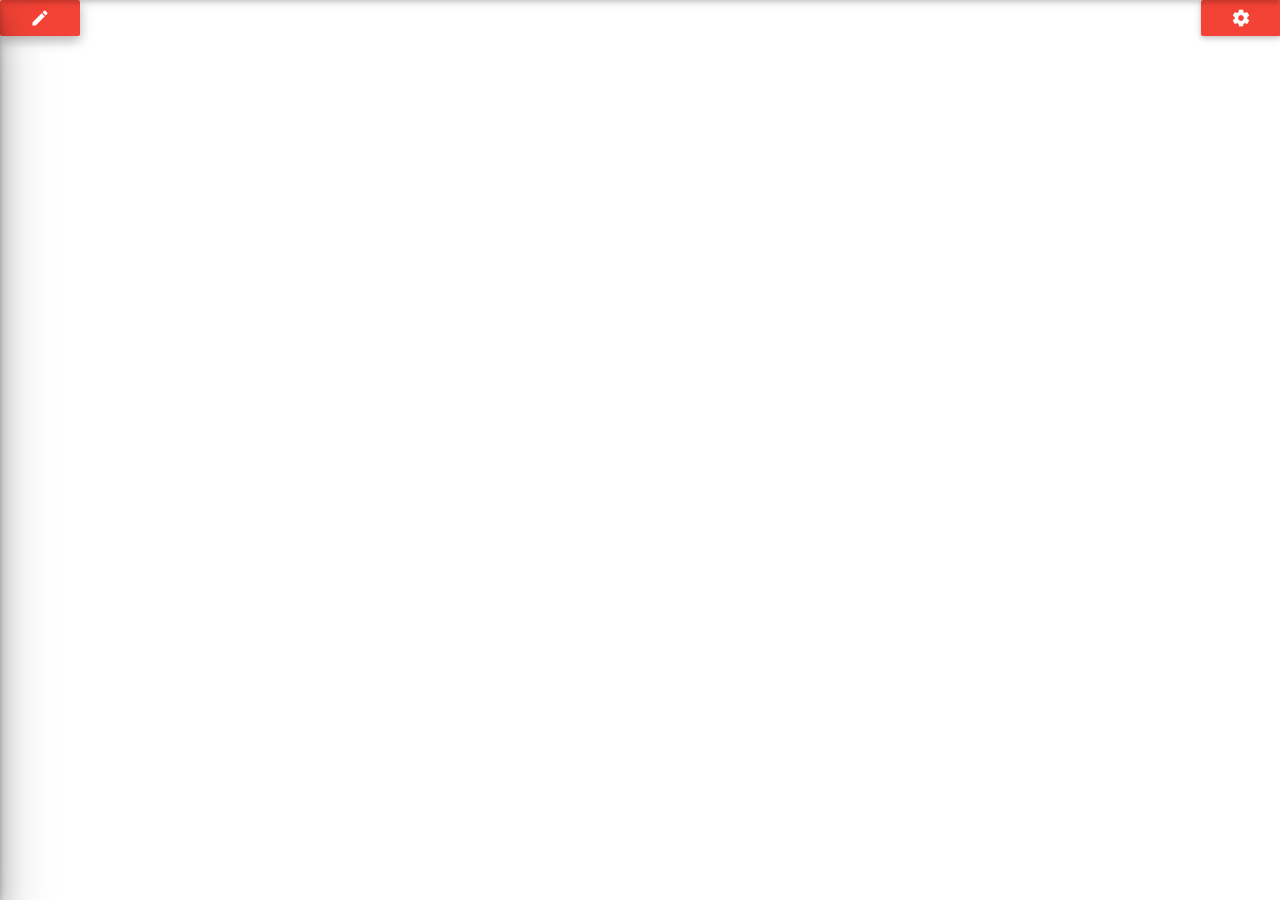
<file: index.html>
<!DOCTYPE html>
<html>
	<head>
		<title>vitrivr</title>
		<meta name="viewport" content="width=device-width, initial-scale=1.0"/>
		<meta charset="utf-8" />
		<link rel="shortcut icon" href="favicon.ico">

		<link type="text/css" rel="stylesheet" href="css/materialize.min.css" media="screen,projection"/>
		<link type="text/css" rel="stylesheet" href="css/materialdesignicons.css" media="all"/>
		<link type="text/css" rel="stylesheet" href="css/material-icons.css" media="all"/>
		<link type="text/css" rel="stylesheet" href="css/spectrum.css" media="screen,projection" />
		<link type="text/css" rel="stylesheet" href="css/context.standalone.css" media="screen,projection" />
		<link type="text/css" rel="stylesheet" href="css/nouislider.css" media="screen,projection" />
		<link type="text/css" rel="stylesheet" href="video-js.css" media="screen,projection" />
		<link type="text/css" rel="stylesheet" href="css/main.css"  media="screen,projection"/>
		<link type="text/css" rel="stylesheet" href="css/voice.css"  media="screen,projection"/>

		<script type="text/javascript" src="js/config.js"></script>
		<script type="text/javascript" src="js/jquery-2.1.4.min.js"></script>
		<script type="text/javascript" src="js/interact.min.js"></script>
		<script type="text/javascript" src="js/context.js"></script>
		<script type="text/javascript" src="js/oboe-browser.js"></script>
		<script type="text/javascript" src="js/motionCanvas.js"></script>
		<script type="text/javascript" src="js/sketchCanvas.js"></script>
		<script type="text/javascript" src="js/materialize.min.js"></script>
		<script type="text/javascript" src="js/spectrum.js"></script>
		<script type="text/javascript" src="js/nouislider.js"></script>
		<script type="text/javascript" src="js/tinysort.js"></script>
		<script type="text/javascript" src="video.js"></script>


		<script type="text/javascript" src="js/search.js"></script>
		<script type="text/javascript" src="js/ui_util.js"></script>
		<script type="text/javascript" src="js/init.js"></script>
		<script type="text/javascript" src="js/functions.js"></script>


		<script type="text/javascript" src="js/annyang.js" ></script>
		<script type="text/javascript" src="js/speechkitt.js"></script>
		<script type="text/javascript" src="js/voice.js"></script>
		<script type="text/javascript" src="js/en-GB.js"></script>

	</head>

	<body class="cbp-spmenu-push">
		<div id="video-modal" class="modal modal-fixed-footer">
			<div class="modal-content">
				<video id="videoPlayer"
				class="video-js vjs-default-skin center-block" controls
				preload="auto" width="720" height="576" data-setup="{}"></video>
			</div>
			<div class="modal-footer">
		        <button id="replay-at-position-button" class="modal-action waves-effect btn-flat "><i class="material-icons left">replay</i>Replay at position</button>
			</div>
		</div>
		<div id="topbar">
			<div class="weight-slider-box"></div>
			</div>
		</div>
		<div class="progress" id="loading">
			<div class="determinate" style="width: 0%"></div>
      		<div class="indeterminate"></div>
  		</div>
		<button id="btnShowTopbar" class="btn waves-effect waves-light red">
			<i class="material-icons">settings</i>
		</button>

		<div id="sidebar" class="side-nav">
			<ul id="modechoice" class="pagination">
				<li class="active" id="colorsketchbutton">
					<span><i class="mdi mdi-brush"> </i></span>
				</li>
				<li id="motionsketchbutton">
					<span><i class="mdi mdi-run"> </i></span>
				</li>
				<!--<li>
					<span id="filterbutton"><i class="mdi mdi-filter"> </i></span>
				</li>-->
			</ul>
			<div class="voice">
				<div class="voicetextbox" style="height: 115px"><label>voice input</label><div id ="voiceTextbox" style="font-size: 12px; font-family: 'Inconsolata', Monaco, Consolas, 'Andale Mono', monospace"></div></div>
			</div>
			<button id="search-button" class="waves-effect waves-light btn btn-large red" style="width: 100%">
				<i class="material-icons left">search</i>Search
			</button>

			<button id="rf-button" class="waves-effect waves-light btn btn-large red" style="width: 100%">
				<i class="material-icons left">youtube_searched_for</i>Relevance Feedback
			</button>

			<button id="sequence-segmentation-button" class="waves-effect waves-light btn btn-large red" style="width: 100%">
				<i class="material-icons left">settings_ethernet</i>Split video into sequences
			</button>

            <div class="tool-pane" id="text-tool-pane" style="display: block; margin: 10px; margin-top: 20px;">
                <div class="voice">
                    <label for="textquery">Text search:</label>
                    <textarea id = "textquery" class="voicesearchquery"></textarea>
            	</div>
            </div>


			<div class="tool-pane" id="color-tool-pane" style="display: block; margin: 10px; height: 40px;">
				<div style="width: calc(100% - 60px - 10px); margin-right: 10px; float: left;">
					<label for="draw-radius">Pen Size:</label>
					<div id="draw-radius" ></div>
				</div>
				<div>
					<input type='text' id="colorInput" />
				</div>
			</div>

			<div class="tool-pane" id="motion-tool-pane" style="display: block; margin: 10px; height: 40px;">
				<div style="width: 100%; float: left;">
					<button id="fgbgswitch-button" class="waves-effect waves-light btn btn-small red" style="width: 100%">Foreground</button>
				</div>
			</div>

			<div id="query-container-pane" ></div>
			<button id="btnAddCanvas" class="btn-floating btn-large waves-effect waves-light red">
				<i class="material-icons">add</i>
			</button>
		</div>

		<div id="sidebarextension" class="side-nav z-depth-4">
			<div id="filter-selection">
				<div id="resultset-filter-selection">

					<p><input class="with-gap" name="result-set" type="radio" id="no-filter"  checked/>
      				<label for="no-filter">No Filter</label></p>

				</div>
			        <div class="input-field">
          				<input id="new_filter" type="text" pattern="[0-9]+(-[0-9]+)*" required>
         				 <label for="new_filter">New Filter</label>
        		</div>
			<button id="new-filter-button" class="btn red">Add new filter</button>

			</div>
		</div>

		<div>
			<button id="btnShowSidebar" class="btn waves-effect waves-light red">
				<i class="material-icons">create</i>
			</button>
			<div id="results">

			</div>

		</div>
	</body>

</html>
</file>
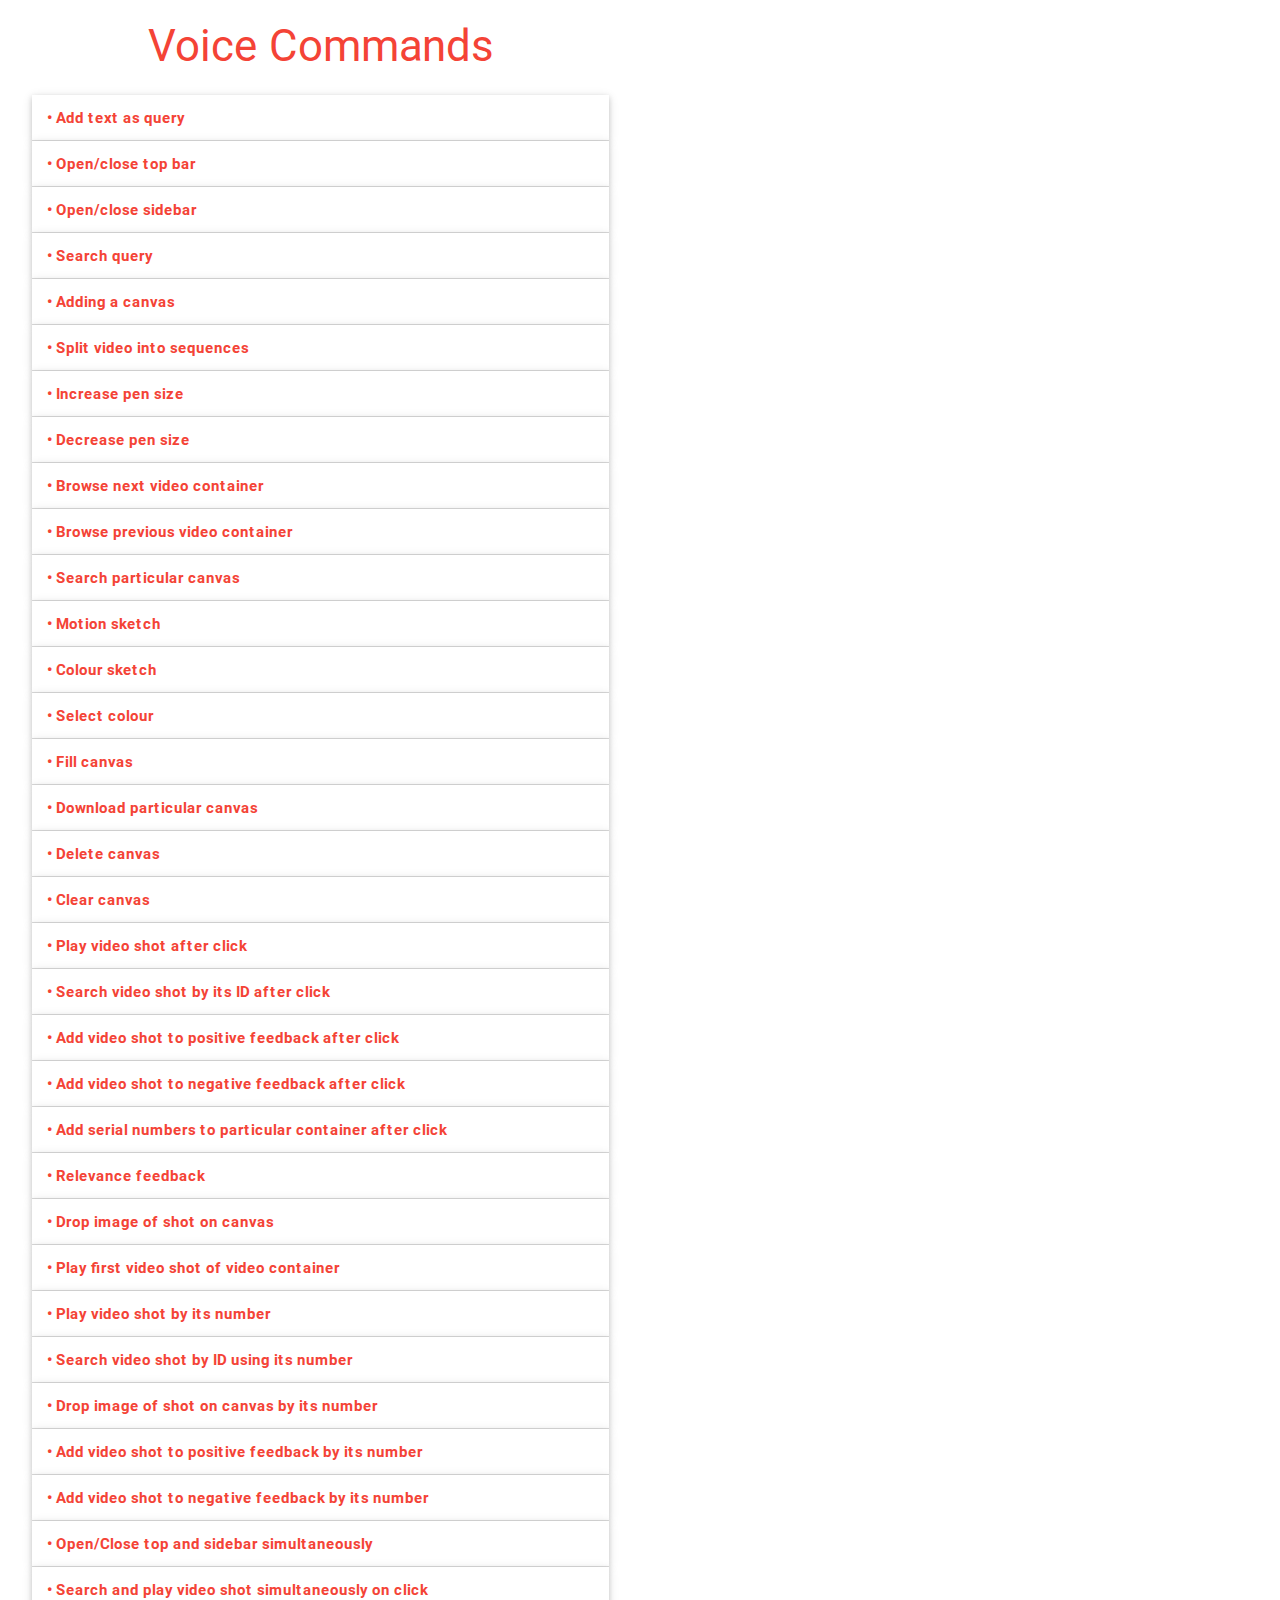
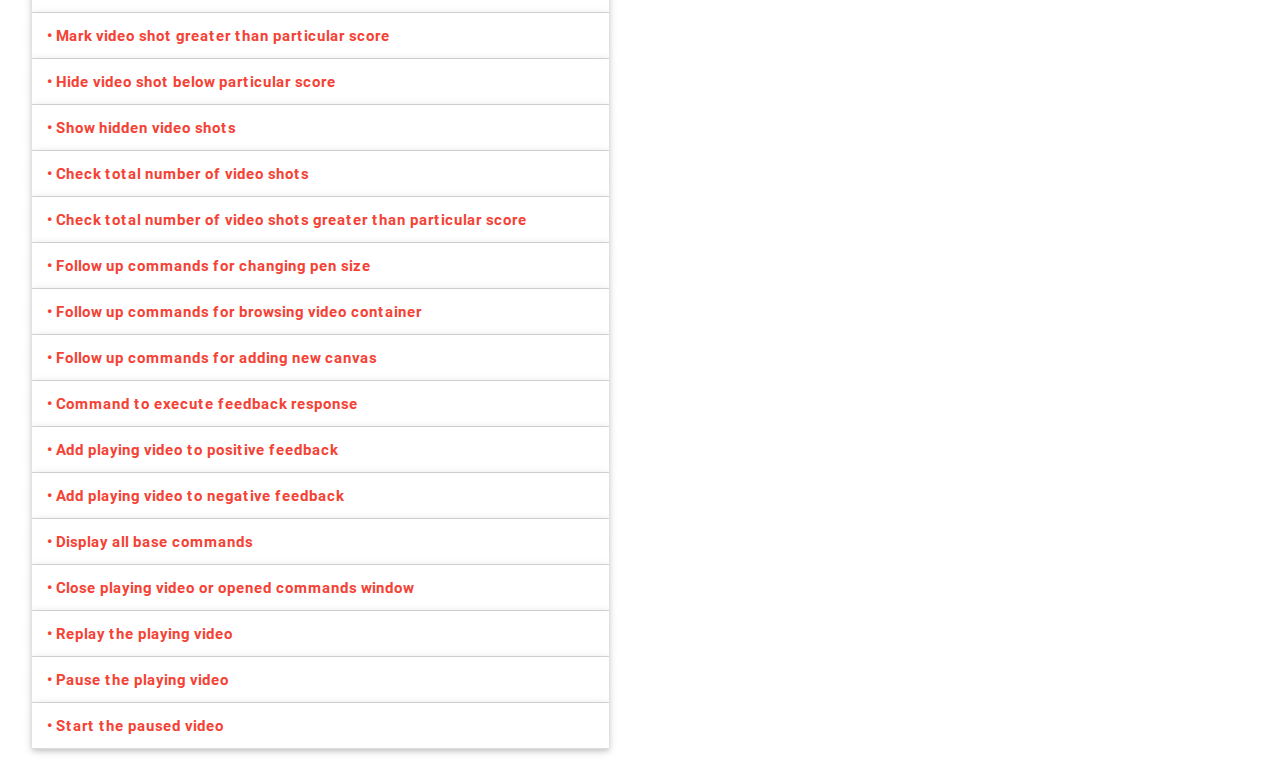
<file: voicecommands.html>
<!DOCTYPE html>
<html>
	<head>
		<title>Voice Commands</title>
		
		<link type="text/css" rel="stylesheet" href="css/materialize.min.css" media="screen,projection"/>
		
		<script type="text/javascript" src="js/jquery-2.1.4.min.js"></script>
		<script type="text/javascript" src="js/materialize.min.js"></script>
		<style>
			.query{

				padding: 10px 6px 10px 50px;
			}
			.description{
				width:50%;
				padding: 0.5em;
				color:#F44336;
			}
		</style>
	
		<h3 align="center" style="color:#F44336;width:50%;"> Voice Commands </h3>
	</head> 
	<body>
		  <ul class="collapsible popout description" data-collapsible="accordion" style="">
			    <li>
			      <div class="collapsible-header" style="font-weight: bold">&bull;  Add text as query</div>
			      <div class="collapsible-body">
			      		<ul class="query">
			      			<li>&bull;  Voice search : ______</li>
			      			<li>&bull;	______ voice search : ______</li>
			      		</ul>
			      </div>
			    </li>
			    <li>
			      <div class="collapsible-header" style="font-weight: bold">&bull;  Open/close top bar</div>
			      <div class="collapsible-body">
			      		<ul class="query">
			      			<li>&bull;  Toggle top bar</li>
			      			<li>&bull;	Open top bar</li>
			      			<li>&bull;  Close top bar</li>
			      		</ul>
			      </div>
			    </li>
			    <li>
			      <div class="collapsible-header" style="font-weight: bold">&bull;  Open/close sidebar</div>
			      <div class="collapsible-body">
			      		<ul class="query">
			      			<li>&bull;  Toggle sidebar</li>
			      			<li>&bull;	Open sidebar</li>
			      			<li>&bull;  Close sidebar</li>
			      		</ul>
			      </div>
			    </li>
			    <li>
			      <div class="collapsible-header" style="font-weight: bold">&bull;  Search query</div>
			      <div class="collapsible-body">
			      		<ul class="query">
			      			<li>&bull;  Search canvas</li>
			      			<li>&bull;	Search the canvas</li>
			      			<li>&bull;  Search my canvas</li>
			      			<li>&bull;	Search sketch</li>
			      			<li>&bull;  Search the sketch</li>
			      			<li>&bull;  Search my sketch</li>
			      			<li>&bull;  Search painting</li>
			      			<li>&bull;  Search the painting</li>
			      			<li>&bull;  Search my painting</li>
			      			<li>&bull;  Query Search</li>
			      			<li>&bull;  Do query search</li>
			      			<li>&bull;  Perform query search</li>
			      		</ul>
			      </div>
			    </li>
			    <li>
			      <div class="collapsible-header" style="font-weight: bold">&bull;  Adding a canvas</div>
			      <div class="collapsible-body">
			      		<ul class="query">
			      			<li>&bull;  Add canvas</li>
			      			<li>&bull;	Add a canvas</li>
			      			<li>&bull;  Add new canvas</li>
			      			<li>&bull;	Add a new canvas</li>
			      			<li>&bull;  Add canvas sheet</li>
			      			<li>&bull;  Add a canvas sheet</li>
			      			<li>&bull;  Add new canvas sheet</li>
			      			<li>&bull;  Add a new canvas sheet</li>
			      		</ul>
			      </div>
			    </li>
			    <li>
			      <div class="collapsible-header" style="font-weight: bold">&bull;  Split video into sequences</div>
			      <div class="collapsible-body">
			      		<ul class="query">
			      			<li>&bull;  Split</li>
			      			<li>&bull;	Split video</li>
			      			<li>&bull;  Split into sequences</li>
			      			<li>&bull;	Split video into sequences</li>
			      		</ul>
			      </div>
			    </li>
			    <li>
			      <div class="collapsible-header" style="font-weight: bold">&bull;  Increase pen size</div>
			      <div class="collapsible-body">
			      		<ul class="query">
			      			<li>&bull;  Increase size</li>
			      			<li>&bull;	Increase size of pen</li>
			      			<li>&bull;  Increase size of brush</li>
			      		</ul>
			      </div>
			    </li>
			    <li>
			      <div class="collapsible-header" style="font-weight: bold">&bull;  Decrease pen size</div>
			      <div class="collapsible-body">
			      		<ul class="query">
			      			<li>&bull;  Decrease size</li>
			      			<li>&bull;	Decrease size of pen</li>
			      			<li>&bull;  Decrease size of brush</li>
			      		</ul>
			      </div>
			    </li>
			    <li>
			      <div class="collapsible-header" style="font-weight: bold">&bull;  Browse next video container</div>
			      <div class="collapsible-body">
			      		<ul class="query">
			      			<li>&bull;  Next</li>
			      			<li>&bull;	Next video</li>
			      			<li>&bull;  Next container</li>
			      			<li>&bull;	Next video container</li>
			      			<li>&bull;  Move to next</li>
			      			<li>&bull;  Move to next video</li>
			      			<li>&bull;	Move to next container</li>
			      			<li>&bull;  Move to next video container</li>
			      			<li>&bull;	Show me next</li>
			      			<li>&bull;  Show me next video</li>
			      			<li>&bull;	Show me next container</li>
			      			<li>&bull;  Show me next video container</li>
			      		</ul>
			      </div>
			    </li>
			    <li>
			      <div class="collapsible-header" style="font-weight: bold">&bull;  Browse previous video container</div>
			      <div class="collapsible-body">
			      		<ul class="query">
			      			<li>&bull;  Previous</li>
			      			<li>&bull;	Previous video</li>
			      			<li>&bull;  Previous container</li>
			      			<li>&bull;	Previous video container</li>
			      			<li>&bull;  Move to previous</li>
			      			<li>&bull;  Move to previous video</li>
			      			<li>&bull;	Move to previous container</li>
			      			<li>&bull;  Move to previous video container</li>
			      			<li>&bull;	Show me previous</li>
			      			<li>&bull;  Show me previous video</li>
			      			<li>&bull;	Show me previous container</li>
			      			<li>&bull;  Show me previous video container</li>
			      		</ul>
			      </div>
			    </li>
			    <li>
			      <div class="collapsible-header" style="font-weight: bold">&bull;  Search particular canvas</div>
			      <div class="collapsible-body">
			      		<ul class="query">
			      			<li>&bull;  Search canvas _____ and _____</li>
			      		</ul>
			      </div>
			    </li>
			    <li>
			      <div class="collapsible-header" style="font-weight: bold">&bull;  Motion sketch</div>
			      <div class="collapsible-body">
			      		<ul class="query">
			      			<li>&bull;  Motion sketch</li>
			      			<li>&bull;	Motion sketch tool</li>
			      			<li>&bull;  Motion sketch option</li>
			      			<li>&bull;	Show me motion sketch</li>
			      			<li>&bull;  Show me motion sketch tool</li>
			      			<li>&bull;  Show me motion sketch option</li>
			      		</ul>
			      </div>
			    </li>
			    <li>
			      <div class="collapsible-header" style="font-weight: bold">&bull;  Colour sketch</div>
			      <div class="collapsible-body">
			      		<ul class="query">
			      			<li>&bull;  Colour sketch</li>
			      			<li>&bull;	Colour sketch tool</li>
			      			<li>&bull;  Colour sketch option</li>
			      			<li>&bull;	Show me colour sketch</li>
			      			<li>&bull;  Show me colour sketch tool</li>
			      			<li>&bull;  Show me colour sketch option</li>
			      		</ul>
			      </div>
			    </li>
			    <li>
			      <div class="collapsible-header" style="font-weight: bold">&bull;  Select colour</div>
			      <div class="collapsible-body">
			      		<ul class="query">
			      			<li>&bull;  Select _____ colour</li>
			      			<li>&bull;	Select _____ colour pen</li>
			      			<li>&bull;  Select _____ colour brush</li>
			      		</ul>
			      </div>
			    </li>
			    <li>
			      <div class="collapsible-header" style="font-weight: bold">&bull;  Fill canvas</div>
			      <div class="collapsible-body">
			      		<ul class="query">
			      			<li>&bull;  Fill canvas _____ with _____ colour</li>
			      			<li>&bull;	Fill canvas _____ with _____ </li>
			      			<li>&bull;  Fill canvas number _____ with _____ colour</li>
			      			<li>&bull;	Fill canvas number _____ with _____ </li>
			      		</ul>
			      </div>
			    </li>
			    <li>
			      <div class="collapsible-header" style="font-weight: bold">&bull;  Download particular canvas</div>
			      <div class="collapsible-body">
			      		<ul class="query">
			      			<li>&bull;  Download canvas number _____</li>
			      			<li>&bull;	Download canvas  _____</li>
			      		</ul>
			      </div>
			    </li>
			    <li>
			      <div class="collapsible-header" style="font-weight: bold">&bull;  Delete canvas</div>
			      <div class="collapsible-body">
			      		<ul class="query">
			      			<li>&bull;  Delete canvas number _____</li>
			      			<li>&bull;	Delete canvas  _____</li>
			      		</ul>
			      </div>
			    </li>
			    <li>
			      <div class="collapsible-header" style="font-weight: bold">&bull;  Clear canvas</div>
			      <div class="collapsible-body">
			      		<ul class="query">
			      			<li>&bull;  Clearcanvas number _____</li>
			      			<li>&bull;	Clearcanvas  _____</li>
			      			<li>&bull;  Clear canvas number _____</li>
			      			<li>&bull;	Clear canvas  _____</li>
			      		</ul>
			      </div>
			    </li>
			    <li>
			      <div class="collapsible-header" style="font-weight: bold">&bull;  Play video shot after click</div>
			      <div class="collapsible-body">
			      		<ul class="query">
			      			<li>&bull;  Play</li>
			      			<li>&bull;	Play this</li>
			      			<li>&bull;  Play video</li>
			      			<li>&bull;	Play this video</li>
			      			<li>&bull;  Play my video</li>
			      			<li>&bull;  Play video clip</li>
			      			<li>&bull;	Play this video clip</li>
			      			<li>&bull;  Play my video clip</li>
			      			<li>&bull;	Play shot</li>
			      			<li>&bull;  Play this shot</li>
			      			<li>&bull;	Play my shot</li>
			      			<li>&bull;  Play video shot</li>
			      			<li>&bull;	Play this video shot</li>
			      			<li>&bull;  Play my video shot</li>
			      		</ul>
			      </div>
			    </li>
			    <li>
			      <div class="collapsible-header" style="font-weight: bold">&bull;  Search video shot by its ID after click</div>
			      <div class="collapsible-body">
			      		<ul class="query">
			      			<li>&bull;  Search id</li>
			      			<li>&bull;	Search this id</li>
			      			<li>&bull;  Search video id</li>
			      			<li>&bull;	Search this video id</li>
			      			<li>&bull;  Search my video id</li>
			      			<li>&bull;  Search video clip id</li>
			      			<li>&bull;  Search this video clip id</li>
			      			<li>&bull;  Search my video clip id</li>
			      			<li>&bull;  Search shot id</li>
			      			<li>&bull;  Search this shot id</li>
			      			<li>&bull;	Search my shot id</li>
			      			<li>&bull;  Search video shot id</li>
			      			<li>&bull;	Search this video shot id</li>
			      			<li>&bull;  Search my video shot id</li>
			      		</ul>
			      </div>
			    </li>
			    <li>
			      <div class="collapsible-header" style="font-weight: bold">&bull;  Add video shot to positive feedback after click</div>
			      <div class="collapsible-body">
			      		<ul class="query">
			      			<li>&bull;  Include</li>
			      			<li>&bull;	Include this</li>
			      			<li>&bull;  Include video</li>
			      			<li>&bull;	Include this video</li>
			      			<li>&bull;  Include video clip</li>
			      			<li>&bull;	Include this video clip</li>
			      			<li>&bull;  Include shot</li>
			      			<li>&bull;	Include this shot</li>
			      			<li>&bull;  Include video shot</li>
			      			<li>&bull;  Include this video shot</li>
			      		</ul>
			      </div>
			    </li>
			    <li>
			      <div class="collapsible-header" style="font-weight: bold">&bull;  Add video shot to negative feedback after click</div>
			      <div class="collapsible-body">
			      		<ul class="query">
			      			<li>&bull;  Remove</li>
			      			<li>&bull;	Remove this</li>
			      			<li>&bull;  Remove video</li>
			      			<li>&bull;	Remove this video</li>
			      			<li>&bull;  Remove video clip</li>
			      			<li>&bull;	Remove this video clip</li>
			      			<li>&bull;  Remove shot</li>
			      			<li>&bull;	Remove this shot</li>
			      			<li>&bull;  Remove video shot</li>
			      			<li>&bull;  Remove this video shot</li>
			      		</ul>
			      </div>
			    </li>
			    <li>
			      <div class="collapsible-header" style="font-weight: bold">&bull;  Add serial numbers to particular container after click</div>
			      <div class="collapsible-body">
			      		<ul class="query">
			      			<li>&bull;  Add numbers here</li>
			      			<li>&bull;	Add serial numbers here</li>
			      		</ul>
			      </div>
			    </li>
			    <li>
			      <div class="collapsible-header" style="font-weight: bold">&bull;  Relevance feedback</div>
			      <div class="collapsible-body">
			      		<ul class="query">
			      			<li>&bull;  Search feedback</li>
			      			<li>&bull;	Search my feedback</li>
			      			<li>&bull;  Search this feedback</li>
			      		</ul>
			      </div>
			    </li>
			    <li>
			      <div class="collapsible-header" style="font-weight: bold">&bull;  Drop image of shot on canvas</div>
			      <div class="collapsible-body">
			      		<ul class="query">
			      			<li>&bull;  Drop image on canvas</li>
			      			<li>&bull;	Drop this image on canvas</li>
			      			<li>&bull;  Put image on canvas</li>
			      			<li>&bull;	Put this image on canvas</li>
			      			<li>&bull;  Drop shot on canvas</li>
			      			<li>&bull;  Drop this shot on canvas</li>
			      			<li>&bull;	Put shot on canvas</li>
			      			<li>&bull;  Put this shot on canvas</li>
			      		</ul>
			      </div>
			    </li>
			    <li>
			      <div class="collapsible-header" style="font-weight: bold">&bull;  Play first video shot of video container</div>
			      <div class="collapsible-body">
			      		<ul class="query">
			      			<li>&bull;  Play first shot</li>
			      			<li>&bull;	Play first video</li>
			      			<li>&bull;  Play first video shot</li>
			      		</ul>
			      </div>
			    </li>
			    <li>
			      <div class="collapsible-header" style="font-weight: bold">&bull;  Play video shot by its number</div>
			      <div class="collapsible-body">
			      		<ul class="query">
			      			<li>&bull;  Play video number ______</li>
			      			<li>&bull;	Play video with serial number ______</li>
			      			<li>&bull;  Play video shot number ______</li>
			      			<li>&bull;	Play video shot with serial number ______</li>
			      			<li>&bull;  Play video clip number ______</li>
			      			<li>&bull;  Play video clip with serial number ______</li>
			      			<li>&bull;	Play me video number ______</li>
			      			<li>&bull;  Play me video with serial number ______</li>
			      			<li>&bull;	Play me video shot number ______</li>
			      			<li>&bull;  Play me video shot with serial number ______</li>
			      			<li>&bull;	Play me video clip number ______</li>
			      			<li>&bull;  Play me video clip with serial number ______</li>
			      		</ul>
			      </div>
			    </li>
			    <li>
			      <div class="collapsible-header" style="font-weight: bold">&bull;  Search video shot by  ID using its number</div>
			      <div class="collapsible-body">
			      		<ul class="query">
			      			<li>&bull;  Search video number ______</li>
			      			<li>&bull;	Search video with serial number ______</li>
			      			<li>&bull;  Search video shot number ______</li>
			      			<li>&bull;	Search video shot with serial number ______</li>
			      			<li>&bull;  Search video clip number ______</li>
			      			<li>&bull;  Search video clip with serial number ______</li>
			      			<li>&bull;	Search me video number ______</li>
			      			<li>&bull;  Search me video with serial number ______</li>
			      			<li>&bull;	Search me video shot number ______</li>
			      			<li>&bull;  Search me video shot with serial number ______</li>
			      			<li>&bull;	Search me video clip number ______</li>
			      			<li>&bull;  Search me video clip with serial number ______</li>
			      		</ul>
			      </div>
			    </li>
			    <li>
			      <div class="collapsible-header" style="font-weight: bold">&bull;  Drop image of shot on canvas by its number</div>
			      <div class="collapsible-body">
			      		<ul class="query">
			      			<li>&bull;  Drop image number ______ on canvas</li>
			      			<li>&bull;	Drop shot number ______ on canvas</li>
			      			<li>&bull;  Put image number ______ on canvas</li>
			      			<li>&bull;	Put shot number ______ on canvas</li>
			      		</ul>
			      </div>
			    </li>
			    <li>
			      <div class="collapsible-header" style="font-weight: bold">&bull;  Add video shot to positive feedback by its number</div>
			      <div class="collapsible-body">
			      		<ul class="query">
			      			<li>&bull;  Include number ______</li>
			      			<li>&bull;	Include video number ______</li>
			      			<li>&bull;  Include shot number ______</li>
			      			<li>&bull;	Include video shot number ______</li>
			      		</ul>
			      </div>
			    </li>
			    <li>
			      <div class="collapsible-header" style="font-weight: bold">&bull;  Add video shot to negative feedback by its number</div>
			      <div class="collapsible-body">
			      		<ul class="query">
			      			<li>&bull;  Remove number ______</li>
			      			<li>&bull;	Remove video number ______</li>
			      			<li>&bull;  Remove shot number ______</li>
			      			<li>&bull;	Remove video shot number ______</li>
			      		</ul>
			      </div>
			    </li>
			    <li>
			      <div class="collapsible-header" style="font-weight: bold">&bull;  Open/Close top and sidebar simultaneously</div>
			      <div class="collapsible-body">
			      		<ul class="query">
			      			<li>&bull;  Toggle top and sidebar</li>
			      			<li>&bull;	Open top and sidebar</li>
			      			<li>&bull;  Close  top and sidebar</li>
			      		</ul>
			      </div>
			    </li>
			    <li>
			      <div class="collapsible-header" style="font-weight: bold">&bull;  Search and play video shot simultaneously on click</div>
			      <div class="collapsible-body">
			      		<ul class="query">
			      			<li>&bull;  Search and play</li>
			      			<li>&bull;	Search and play video</li>
			      			<li>&bull;  Search and play shot</li>
			      			<li>&bull;	Search and play this</li>
			      			<li>&bull;  Search and play this video</li>
			      			<li>&bull;  Search and play this shot</li>
			      			<li>&bull;  Search and play this video shot</li>
			      			<li>&bull;  Search and play my video</li>
			      			<li>&bull;  Search and play my shot</li>
			      			<li>&bull;  Search and play my video shot</li>
			      		</ul>
			      </div>
			    </li>
			    <li>
			      <div class="collapsible-header" style="font-weight: bold">&bull;  Mark video shot greater than particular score</div>
			      <div class="collapsible-body">
			      		<ul class="query">
			      			<li>&bull;  Show video greater than ______ %</li>
			      			<li>&bull;	Show video greater than score ______ %</li>
			      			<li>&bull;  Show shot greater than ______ %</li>
			      			<li>&bull;	Show shot greater than score ______ %</li>
			      			<li>&bull;  Show video shot greater than ______ %</li>
			      			<li>&bull;  Show video shot greater than score ______ %</li>
			      			<li>&bull;	Show me video greater than ______ %</li>
			      			<li>&bull;  Show me video greater than score ______ %</li>
			      			<li>&bull;	Show me shot greater than ______ %</li>
			      			<li>&bull;  Show me shot greater than score ______ %</li>
			      			<li>&bull;	Show me video shot greater than ______ %</li>
			      			<li>&bull;  Show me video shot greater than score ______ %</li>
			      		</ul>
			      </div>
			    </li>
			    <li>
			      <div class="collapsible-header" style="font-weight: bold">&bull;  Hide video shot below particular score</div>
			      <div class="collapsible-body">
			      		<ul class="query">
			      			<li>&bull;  Hide video below ______ %</li>
			      			<li>&bull;	Hide video below score ______ %</li>
			      			<li>&bull;  Hide shots below ______ %</li>
			      			<li>&bull;	Hide shots below score ______ %</li>
			      			<li>&bull;  Hide all shots below ______ %</li>
			      			<li>&bull;	Hide all shots below score ______ %</li>
			      			<li>&bull;  Hide video shots below ______ %</li>
			      			<li>&bull;	Hide video shots below score ______ %</li>
			      			<li>&bull;  Hide all video shots below ______ %</li>
			      			<li>&bull;	Hide all video shots below score ______ %</li>
			      		</ul>
			      </div>
			    </li>
			    <li>
			      <div class="collapsible-header" style="font-weight: bold">&bull;  Show hidden video shots</div>
			      <div class="collapsible-body">
			      		<ul class="query">
			      			<li>&bull;  Show again</li>
			      			<li>&bull;	Show shots again</li>
			      			<li>&bull;  Show all shots again</li>
			      			<li>&bull;  Show video again</li>
			      			<li>&bull;	Show video shots again</li>
			      			<li>&bull;  Show all video shots again</li>
			      		</ul>
			      </div>
			    </li>
			    <li>
			      <div class="collapsible-header" style="font-weight: bold">&bull;  Check total number of video shots</div>
			      <div class="collapsible-body">
			      		<ul class="query">
			      			<li>&bull;  Total shots retrieved</li>
			      			<li>&bull;	Total number of shots retrieved</li>
			      			<li>&bull;  Total videos retrieved</li>
			      			<li>&bull;	Total number of videos retrieved</li>
			      		</ul>
			      </div>
			    </li>
			    <li>
			      <div class="collapsible-header" style="font-weight: bold">&bull;  Check total number of video shots greater than particular score</div>
			      <div class="collapsible-body">
			      		<ul class="query">
			      			<li>&bull;  Total shots greater than ______ %</li>
			      			<li>&bull;	Total number of shots greater than ______ %</li>
			      			<li>&bull;  Total shots greater than score ______ %</li>
			      			<li>&bull;	Total number of shots greater than score ______ %</li>
			      			<li>&bull;  Total videos greater than ______ %</li>
			      			<li>&bull;  Total number of videos greater than ______ %</li>
			      			<li>&bull;	Total videos greater than score ______ %</li>
			      			<li>&bull;  Total number of videos greater than score ______ %</li>
			      		</ul>
			      </div>
			    </li>
			    <li>
			      <div class="collapsible-header" style="font-weight: bold">&bull;  Follow up commands for changing pen size</div>
			      <div class="collapsible-body">
			      		<ul class="query">
			      			<li>&bull;  More</li>
			      			<li>&bull;	Even more</li>
			      		</ul>
			      </div>
			    </li>
			    <li>
			      <div class="collapsible-header" style="font-weight: bold">&bull;  Follow up commands for browsing video container</div>
			      <div class="collapsible-body">
			      		<ul class="query">
			      			<li>&bull;  Further</li>
			      			<li>&bull;	Even further</li>
			      		</ul>
			      </div>
			    </li>
			     <li>
			      <div class="collapsible-header" style="font-weight: bold">&bull;  Follow up commands for adding new canvas</div>
			      <div class="collapsible-body">
			      		<ul class="query">
			      			<li>&bull;  One more</li>
			      			<li>&bull;	Again one more</li>
			      		</ul>
			      </div>
			    </li>
			    <li>
			      <div class="collapsible-header" style="font-weight: bold">&bull;  Command to execute feedback response</div>
			      <div class="collapsible-body">
			      		<ul class="query">
			      			<li>&bull;  Yes</li>
			      		</ul>
			      </div>
			    </li>
			    <li>
			      <div class="collapsible-header" style="font-weight: bold">&bull;  Add playing video to positive feedback</div>
			      <div class="collapsible-body">
			      		<ul class="query">
			      			<li>&bull;  Add it</li>
			      		</ul>
			      </div>
			    </li>
			    <li>
			      <div class="collapsible-header" style="font-weight: bold">&bull;  Add playing video to negative feedback</div>
			      <div class="collapsible-body">
			      		<ul class="query">
			      			<li>&bull;  Remove it</li>
			      		</ul>
			      </div>
			    </li>
			    <li>
			      <div class="collapsible-header" style="font-weight: bold">&bull;  Display all base commands</div>
			      <div class="collapsible-body">
			      		<ul class="query">
			      			<li>&bull;  What can I say</li>
			      			<li>&bull;	All commands</li>
			      			<li>&bull;  Show all commands</li>
			      			<li>&bull;	Display all commands</li>
			      			<li>&bull;  Overview of all commands</li>
			      			<li>&bull;  Display overview of all commands</li>
			      			<li>&bull;	Show overview of all commands</li>
			      		</ul>
			      </div>
			    </li>
			    <li>
			      <div class="collapsible-header" style="font-weight: bold">&bull;  Close playing video or opened commands window</div>
			      <div class="collapsible-body">
			      		<ul class="query">
			      			<li>&bull;  Close this window</li>
			      			<li>&bull;	Close this box</li>
			      		</ul>
			      </div>
			    </li>
			     <li>
			      <div class="collapsible-header" style="font-weight: bold">&bull;  Replay the playing video</div>
			      <div class="collapsible-body">
			      		<ul class="query">
			      			<li>&bull;  Replay</li>
			      			<li>&bull;	Replay video</li>
			      			<li>&bull;  Replay the video</li>
			      		</ul>
			      </div>
			    </li>
			     <li>
			      <div class="collapsible-header" style="font-weight: bold">&bull;  Pause the playing video</div>
			      <div class="collapsible-body">
			      		<ul class="query">
			      			<li>&bull;  Pause</li>
			      			<li>&bull;	Pause video</li>
			      			<li>&bull;  Pause the video</li>
			      		</ul>
			      </div>
			    </li>
			    <li>
			      <div class="collapsible-header" style="font-weight: bold">&bull;  Start the paused video</div>
			      <div class="collapsible-body">
			      		<ul class="query">
			      			<li>&bull;  Start</li>
			      			<li>&bull;	Start video</li>
			      			<li>&bull;  Start the video</li>
			      		</ul>
			      </div>
			    </li>
  		</ul>
	</body>
</html>
</file>
<file: css/materialdesignicons.css>
/* MaterialDesignIcons.com */
@font-face {
  font-family: "Material Design Icons";
  src: url("../font/materialdesignicons-webfont.eot?v=1.3.41");
  src: url("../font/materialdesignicons-webfont.eot?#iefix&v=1.3.41") format("embedded-opentype"), url("../font/materialdesignicons-webfont.woff2?v=1.3.41") format("woff2"), url("../font/materialdesignicons-webfont.woff?v=1.3.41") format("woff"), url("../font/materialdesignicons-webfont.ttf?v=1.3.41") format("truetype"), url("../font/materialdesignicons-webfont.svg?v=1.3.41#materialdesigniconsregular") format("svg");
  font-weight: normal;
  font-style: normal;
}
.mdi {
  display: inline-block;
  font: normal normal normal 24px/1 "Material Design Icons";
  font-size: inherit;
  text-rendering: auto;
  -webkit-font-smoothing: antialiased;
  -moz-osx-font-smoothing: grayscale;
  transform: translate(0, 0);
}

.mdi-access-point:before {
  content: "\f101";
}

.mdi-access-point-network:before {
  content: "\f102";
}

.mdi-account:before {
  content: "\f103";
}

.mdi-account-alert:before {
  content: "\f104";
}

.mdi-account-box:before {
  content: "\f105";
}

.mdi-account-box-outline:before {
  content: "\f106";
}

.mdi-account-check:before {
  content: "\f107";
}

.mdi-account-circle:before {
  content: "\f108";
}

.mdi-account-convert:before {
  content: "\f109";
}

.mdi-account-key:before {
  content: "\f10a";
}

.mdi-account-location:before {
  content: "\f10b";
}

.mdi-account-minus:before {
  content: "\f10c";
}

.mdi-account-multiple:before {
  content: "\f10d";
}

.mdi-account-multiple-outline:before {
  content: "\f10e";
}

.mdi-account-multiple-plus:before {
  content: "\f10f";
}

.mdi-account-network:before {
  content: "\f110";
}

.mdi-account-outline:before {
  content: "\f111";
}

.mdi-account-plus:before {
  content: "\f112";
}

.mdi-account-remove:before {
  content: "\f113";
}

.mdi-account-search:before {
  content: "\f114";
}

.mdi-account-star:before {
  content: "\f115";
}

.mdi-account-star-variant:before {
  content: "\f116";
}

.mdi-account-switch:before {
  content: "\f117";
}

.mdi-air-conditioner:before {
  content: "\f118";
}

.mdi-airballoon:before {
  content: "\f119";
}

.mdi-airplane:before {
  content: "\f11a";
}

.mdi-airplane-off:before {
  content: "\f11b";
}

.mdi-alarm:before {
  content: "\f11c";
}

.mdi-alarm-check:before {
  content: "\f11d";
}

.mdi-alarm-multiple:before {
  content: "\f11e";
}

.mdi-alarm-off:before {
  content: "\f11f";
}

.mdi-alarm-plus:before {
  content: "\f120";
}

.mdi-album:before {
  content: "\f121";
}

.mdi-alert:before {
  content: "\f122";
}

.mdi-alert-box:before {
  content: "\f123";
}

.mdi-alert-circle:before {
  content: "\f124";
}

.mdi-alert-octagon:before {
  content: "\f125";
}

.mdi-alpha:before {
  content: "\f126";
}

.mdi-alphabetical:before {
  content: "\f127";
}

.mdi-amazon:before {
  content: "\f128";
}

.mdi-amazon-clouddrive:before {
  content: "\f129";
}

.mdi-ambulance:before {
  content: "\f12a";
}

.mdi-android:before {
  content: "\f12b";
}

.mdi-android-debug-bridge:before {
  content: "\f12c";
}

.mdi-android-studio:before {
  content: "\f12d";
}

.mdi-apple:before {
  content: "\f12e";
}

.mdi-apple-finder:before {
  content: "\f12f";
}

.mdi-apple-ios:before {
  content: "\f130";
}

.mdi-apple-mobileme:before {
  content: "\f131";
}

.mdi-apple-safari:before {
  content: "\f132";
}

.mdi-appnet:before {
  content: "\f133";
}

.mdi-apps:before {
  content: "\f134";
}

.mdi-archive:before {
  content: "\f135";
}

.mdi-arrange-bring-forward:before {
  content: "\f136";
}

.mdi-arrange-bring-to-front:before {
  content: "\f137";
}

.mdi-arrange-send-backward:before {
  content: "\f138";
}

.mdi-arrange-send-to-back:before {
  content: "\f139";
}

.mdi-arrow-all:before {
  content: "\f13a";
}

.mdi-arrow-bottom-left:before {
  content: "\f13b";
}

.mdi-arrow-bottom-right:before {
  content: "\f13c";
}

.mdi-arrow-collapse:before {
  content: "\f13d";
}

.mdi-arrow-down:before {
  content: "\f13e";
}

.mdi-arrow-down-bold:before {
  content: "\f13f";
}

.mdi-arrow-down-bold-circle:before {
  content: "\f140";
}

.mdi-arrow-down-bold-circle-outline:before {
  content: "\f141";
}

.mdi-arrow-down-bold-hexagon-outline:before {
  content: "\f142";
}

.mdi-arrow-expand:before {
  content: "\f143";
}

.mdi-arrow-left:before {
  content: "\f144";
}

.mdi-arrow-left-bold:before {
  content: "\f145";
}

.mdi-arrow-left-bold-circle:before {
  content: "\f146";
}

.mdi-arrow-left-bold-circle-outline:before {
  content: "\f147";
}

.mdi-arrow-left-bold-hexagon-outline:before {
  content: "\f148";
}

.mdi-arrow-right:before {
  content: "\f149";
}

.mdi-arrow-right-bold:before {
  content: "\f14a";
}

.mdi-arrow-right-bold-circle:before {
  content: "\f14b";
}

.mdi-arrow-right-bold-circle-outline:before {
  content: "\f14c";
}

.mdi-arrow-right-bold-hexagon-outline:before {
  content: "\f14d";
}

.mdi-arrow-top-left:before {
  content: "\f14e";
}

.mdi-arrow-top-right:before {
  content: "\f14f";
}

.mdi-arrow-up:before {
  content: "\f150";
}

.mdi-arrow-up-bold:before {
  content: "\f151";
}

.mdi-arrow-up-bold-circle:before {
  content: "\f152";
}

.mdi-arrow-up-bold-circle-outline:before {
  content: "\f153";
}

.mdi-arrow-up-bold-hexagon-outline:before {
  content: "\f154";
}

.mdi-at:before {
  content: "\f155";
}

.mdi-attachment:before {
  content: "\f156";
}

.mdi-audiobook:before {
  content: "\f157";
}

.mdi-auto-fix:before {
  content: "\f158";
}

.mdi-auto-upload:before {
  content: "\f159";
}

.mdi-baby:before {
  content: "\f15a";
}

.mdi-backburger:before {
  content: "\f15b";
}

.mdi-backup-restore:before {
  content: "\f15c";
}

.mdi-bank:before {
  content: "\f15d";
}

.mdi-barcode:before {
  content: "\f15e";
}

.mdi-barley:before {
  content: "\f15f";
}

.mdi-barrel:before {
  content: "\f160";
}

.mdi-basecamp:before {
  content: "\f161";
}

.mdi-basket:before {
  content: "\f162";
}

.mdi-basket-fill:before {
  content: "\f163";
}

.mdi-basket-unfill:before {
  content: "\f164";
}

.mdi-battery:before {
  content: "\f165";
}

.mdi-battery-10:before {
  content: "\f166";
}

.mdi-battery-20:before {
  content: "\f167";
}

.mdi-battery-30:before {
  content: "\f168";
}

.mdi-battery-40:before {
  content: "\f169";
}

.mdi-battery-50:before {
  content: "\f16a";
}

.mdi-battery-60:before {
  content: "\f16b";
}

.mdi-battery-70:before {
  content: "\f16c";
}

.mdi-battery-80:before {
  content: "\f16d";
}

.mdi-battery-90:before {
  content: "\f16e";
}

.mdi-battery-alert:before {
  content: "\f16f";
}

.mdi-battery-charging-100:before {
  content: "\f170";
}

.mdi-battery-charging-20:before {
  content: "\f171";
}

.mdi-battery-charging-30:before {
  content: "\f172";
}

.mdi-battery-charging-40:before {
  content: "\f173";
}

.mdi-battery-charging-60:before {
  content: "\f174";
}

.mdi-battery-charging-80:before {
  content: "\f175";
}

.mdi-battery-charging-90:before {
  content: "\f176";
}

.mdi-battery-minus:before {
  content: "\f177";
}

.mdi-battery-negative:before {
  content: "\f178";
}

.mdi-battery-outline:before {
  content: "\f179";
}

.mdi-battery-plus:before {
  content: "\f17a";
}

.mdi-battery-positive:before {
  content: "\f17b";
}

.mdi-battery-unknown:before {
  content: "\f17c";
}

.mdi-beach:before {
  content: "\f17d";
}

.mdi-beaker:before {
  content: "\f17e";
}

.mdi-beaker-empty:before {
  content: "\f17f";
}

.mdi-beaker-empty-outline:before {
  content: "\f180";
}

.mdi-beaker-outline:before {
  content: "\f181";
}

.mdi-beats:before {
  content: "\f182";
}

.mdi-beer:before {
  content: "\f183";
}

.mdi-behance:before {
  content: "\f184";
}

.mdi-bell:before {
  content: "\f185";
}

.mdi-bell-off:before {
  content: "\f186";
}

.mdi-bell-outline:before {
  content: "\f187";
}

.mdi-bell-ring:before {
  content: "\f188";
}

.mdi-bell-ring-outline:before {
  content: "\f189";
}

.mdi-bell-sleep:before {
  content: "\f18a";
}

.mdi-beta:before {
  content: "\f18b";
}

.mdi-bike:before {
  content: "\f18c";
}

.mdi-bing:before {
  content: "\f18d";
}

.mdi-binoculars:before {
  content: "\f18e";
}

.mdi-bio:before {
  content: "\f18f";
}

.mdi-biohazard:before {
  content: "\f190";
}

.mdi-bitbucket:before {
  content: "\f191";
}

.mdi-black-mesa:before {
  content: "\f192";
}

.mdi-blackberry:before {
  content: "\f193";
}

.mdi-blinds:before {
  content: "\f194";
}

.mdi-block-helper:before {
  content: "\f195";
}

.mdi-blogger:before {
  content: "\f196";
}

.mdi-bluetooth:before {
  content: "\f197";
}

.mdi-bluetooth-audio:before {
  content: "\f198";
}

.mdi-bluetooth-connect:before {
  content: "\f199";
}

.mdi-bluetooth-settings:before {
  content: "\f19a";
}

.mdi-bluetooth-transfer:before {
  content: "\f19b";
}

.mdi-blur:before {
  content: "\f19c";
}

.mdi-blur-linear:before {
  content: "\f19d";
}

.mdi-blur-off:before {
  content: "\f19e";
}

.mdi-blur-radial:before {
  content: "\f19f";
}

.mdi-bone:before {
  content: "\f1a0";
}

.mdi-book:before {
  content: "\f1a1";
}

.mdi-book-multiple:before {
  content: "\f1a2";
}

.mdi-book-multiple-variant:before {
  content: "\f1a3";
}

.mdi-book-open:before {
  content: "\f1a4";
}

.mdi-book-variant:before {
  content: "\f1a5";
}

.mdi-bookmark:before {
  content: "\f1a6";
}

.mdi-bookmark-check:before {
  content: "\f1a7";
}

.mdi-bookmark-music:before {
  content: "\f1a8";
}

.mdi-bookmark-outline:before {
  content: "\f1a9";
}

.mdi-bookmark-outline-plus:before {
  content: "\f1aa";
}

.mdi-bookmark-plus:before {
  content: "\f1ab";
}

.mdi-bookmark-remove:before {
  content: "\f1ac";
}

.mdi-border-all:before {
  content: "\f1ad";
}

.mdi-border-bottom:before {
  content: "\f1ae";
}

.mdi-border-color:before {
  content: "\f1af";
}

.mdi-border-horizontal:before {
  content: "\f1b0";
}

.mdi-border-inside:before {
  content: "\f1b1";
}

.mdi-border-left:before {
  content: "\f1b2";
}

.mdi-border-none:before {
  content: "\f1b3";
}

.mdi-border-outside:before {
  content: "\f1b4";
}

.mdi-border-right:before {
  content: "\f1b5";
}

.mdi-border-top:before {
  content: "\f1b6";
}

.mdi-border-vertical:before {
  content: "\f1b7";
}

.mdi-bowling:before {
  content: "\f1b8";
}

.mdi-box:before {
  content: "\f1b9";
}

.mdi-briefcase:before {
  content: "\f1ba";
}

.mdi-briefcase-check:before {
  content: "\f1bb";
}

.mdi-briefcase-download:before {
  content: "\f1bc";
}

.mdi-briefcase-upload:before {
  content: "\f1bd";
}

.mdi-brightness-1:before {
  content: "\f1be";
}

.mdi-brightness-2:before {
  content: "\f1bf";
}

.mdi-brightness-3:before {
  content: "\f1c0";
}

.mdi-brightness-4:before {
  content: "\f1c1";
}

.mdi-brightness-5:before {
  content: "\f1c2";
}

.mdi-brightness-6:before {
  content: "\f1c3";
}

.mdi-brightness-7:before {
  content: "\f1c4";
}

.mdi-brightness-auto:before {
  content: "\f1c5";
}

.mdi-broom:before {
  content: "\f1c6";
}

.mdi-brush:before {
  content: "\f1c7";
}

.mdi-bug:before {
  content: "\f1c8";
}

.mdi-bulletin-board:before {
  content: "\f1c9";
}

.mdi-bullhorn:before {
  content: "\f1ca";
}

.mdi-bus:before {
  content: "\f1cb";
}

.mdi-cake:before {
  content: "\f1cc";
}

.mdi-cake-variant:before {
  content: "\f1cd";
}

.mdi-calculator:before {
  content: "\f1ce";
}

.mdi-calendar:before {
  content: "\f1cf";
}

.mdi-calendar-blank:before {
  content: "\f1d0";
}

.mdi-calendar-check:before {
  content: "\f1d1";
}

.mdi-calendar-clock:before {
  content: "\f1d2";
}

.mdi-calendar-multiple:before {
  content: "\f1d3";
}

.mdi-calendar-multiple-check:before {
  content: "\f1d4";
}

.mdi-calendar-plus:before {
  content: "\f1d5";
}

.mdi-calendar-remove:before {
  content: "\f1d6";
}

.mdi-calendar-text:before {
  content: "\f1d7";
}

.mdi-calendar-today:before {
  content: "\f1d8";
}

.mdi-camcorder:before {
  content: "\f1d9";
}

.mdi-camcorder-box:before {
  content: "\f1da";
}

.mdi-camcorder-box-off:before {
  content: "\f1db";
}

.mdi-camcorder-off:before {
  content: "\f1dc";
}

.mdi-camera:before {
  content: "\f1dd";
}

.mdi-camera-front:before {
  content: "\f1de";
}

.mdi-camera-front-variant:before {
  content: "\f1df";
}

.mdi-camera-iris:before {
  content: "\f1e0";
}

.mdi-camera-party-mode:before {
  content: "\f1e1";
}

.mdi-camera-rear:before {
  content: "\f1e2";
}

.mdi-camera-rear-variant:before {
  content: "\f1e3";
}

.mdi-camera-switch:before {
  content: "\f1e4";
}

.mdi-camera-timer:before {
  content: "\f1e5";
}

.mdi-candycane:before {
  content: "\f1e6";
}

.mdi-car:before {
  content: "\f1e7";
}

.mdi-car-battery:before {
  content: "\f1e8";
}

.mdi-car-wash:before {
  content: "\f1e9";
}

.mdi-carrot:before {
  content: "\f1ea";
}

.mdi-cart:before {
  content: "\f1eb";
}

.mdi-cart-outline:before {
  content: "\f1ec";
}

.mdi-case-sensitive-alt:before {
  content: "\f1ed";
}

.mdi-cash:before {
  content: "\f1ee";
}

.mdi-cash-100:before {
  content: "\f1ef";
}

.mdi-cash-multiple:before {
  content: "\f1f0";
}

.mdi-cash-usd:before {
  content: "\f1f1";
}

.mdi-cast:before {
  content: "\f1f2";
}

.mdi-cast-connected:before {
  content: "\f1f3";
}

.mdi-castle:before {
  content: "\f1f4";
}

.mdi-cat:before {
  content: "\f1f5";
}

.mdi-cellphone:before {
  content: "\f1f6";
}

.mdi-cellphone-android:before {
  content: "\f1f7";
}

.mdi-cellphone-basic:before {
  content: "\f1f8";
}

.mdi-cellphone-dock:before {
  content: "\f1f9";
}

.mdi-cellphone-iphone:before {
  content: "\f1fa";
}

.mdi-cellphone-link:before {
  content: "\f1fb";
}

.mdi-cellphone-link-off:before {
  content: "\f1fc";
}

.mdi-cellphone-settings:before {
  content: "\f1fd";
}

.mdi-certificate:before {
  content: "\f1fe";
}

.mdi-chair-school:before {
  content: "\f1ff";
}

.mdi-chart-arc:before {
  content: "\f200";
}

.mdi-chart-areaspline:before {
  content: "\f201";
}

.mdi-chart-bar:before {
  content: "\f202";
}

.mdi-chart-histogram:before {
  content: "\f203";
}

.mdi-chart-line:before {
  content: "\f204";
}

.mdi-chart-pie:before {
  content: "\f205";
}

.mdi-check:before {
  content: "\f206";
}

.mdi-check-all:before {
  content: "\f207";
}

.mdi-checkbox-blank:before {
  content: "\f208";
}

.mdi-checkbox-blank-circle:before {
  content: "\f209";
}

.mdi-checkbox-blank-circle-outline:before {
  content: "\f20a";
}

.mdi-checkbox-blank-outline:before {
  content: "\f20b";
}

.mdi-checkbox-marked:before {
  content: "\f20c";
}

.mdi-checkbox-marked-circle:before {
  content: "\f20d";
}

.mdi-checkbox-marked-circle-outline:before {
  content: "\f20e";
}

.mdi-checkbox-marked-outline:before {
  content: "\f20f";
}

.mdi-checkbox-multiple-blank:before {
  content: "\f210";
}

.mdi-checkbox-multiple-blank-outline:before {
  content: "\f211";
}

.mdi-checkbox-multiple-marked:before {
  content: "\f212";
}

.mdi-checkbox-multiple-marked-outline:before {
  content: "\f213";
}

.mdi-checkerboard:before {
  content: "\f214";
}

.mdi-chevron-double-down:before {
  content: "\f215";
}

.mdi-chevron-double-left:before {
  content: "\f216";
}

.mdi-chevron-double-right:before {
  content: "\f217";
}

.mdi-chevron-double-up:before {
  content: "\f218";
}

.mdi-chevron-down:before {
  content: "\f219";
}

.mdi-chevron-left:before {
  content: "\f21a";
}

.mdi-chevron-right:before {
  content: "\f21b";
}

.mdi-chevron-up:before {
  content: "\f21c";
}

.mdi-church:before {
  content: "\f21d";
}

.mdi-cisco-webex:before {
  content: "\f21e";
}

.mdi-city:before {
  content: "\f21f";
}

.mdi-clipboard:before {
  content: "\f220";
}

.mdi-clipboard-account:before {
  content: "\f221";
}

.mdi-clipboard-alert:before {
  content: "\f222";
}

.mdi-clipboard-arrow-down:before {
  content: "\f223";
}

.mdi-clipboard-arrow-left:before {
  content: "\f224";
}

.mdi-clipboard-check:before {
  content: "\f225";
}

.mdi-clipboard-outline:before {
  content: "\f226";
}

.mdi-clipboard-text:before {
  content: "\f227";
}

.mdi-clippy:before {
  content: "\f228";
}

.mdi-clock:before {
  content: "\f229";
}

.mdi-clock-fast:before {
  content: "\f22a";
}

.mdi-close:before {
  content: "\f22b";
}

.mdi-close-box:before {
  content: "\f22c";
}

.mdi-close-box-outline:before {
  content: "\f22d";
}

.mdi-close-circle:before {
  content: "\f22e";
}

.mdi-close-circle-outline:before {
  content: "\f22f";
}

.mdi-close-network:before {
  content: "\f230";
}

.mdi-closed-caption:before {
  content: "\f231";
}

.mdi-cloud:before {
  content: "\f232";
}

.mdi-cloud-check:before {
  content: "\f233";
}

.mdi-cloud-circle:before {
  content: "\f234";
}

.mdi-cloud-download:before {
  content: "\f235";
}

.mdi-cloud-outline:before {
  content: "\f236";
}

.mdi-cloud-outline-off:before {
  content: "\f237";
}

.mdi-cloud-print:before {
  content: "\f238";
}

.mdi-cloud-print-outline:before {
  content: "\f239";
}

.mdi-cloud-upload:before {
  content: "\f23a";
}

.mdi-code-array:before {
  content: "\f23b";
}

.mdi-code-braces:before {
  content: "\f23c";
}

.mdi-code-brackets:before {
  content: "\f23d";
}

.mdi-code-equal:before {
  content: "\f23e";
}

.mdi-code-greater-than:before {
  content: "\f23f";
}

.mdi-code-less-than:before {
  content: "\f240";
}

.mdi-code-less-than-or-equal:before {
  content: "\f241";
}

.mdi-code-not-equal:before {
  content: "\f242";
}

.mdi-code-not-equal-variant:before {
  content: "\f243";
}

.mdi-code-parentheses:before {
  content: "\f244";
}

.mdi-code-string:before {
  content: "\f245";
}

.mdi-code-tags:before {
  content: "\f246";
}

.mdi-codepen:before {
  content: "\f247";
}

.mdi-coffee:before {
  content: "\f248";
}

.mdi-coffee-to-go:before {
  content: "\f249";
}

.mdi-coin:before {
  content: "\f24a";
}

.mdi-color-helper:before {
  content: "\f24b";
}

.mdi-comment:before {
  content: "\f24c";
}

.mdi-comment-account:before {
  content: "\f24d";
}

.mdi-comment-account-outline:before {
  content: "\f24e";
}

.mdi-comment-alert:before {
  content: "\f24f";
}

.mdi-comment-alert-outline:before {
  content: "\f250";
}

.mdi-comment-check:before {
  content: "\f251";
}

.mdi-comment-check-outline:before {
  content: "\f252";
}

.mdi-comment-multiple-outline:before {
  content: "\f253";
}

.mdi-comment-outline:before {
  content: "\f254";
}

.mdi-comment-plus-outline:before {
  content: "\f255";
}

.mdi-comment-processing:before {
  content: "\f256";
}

.mdi-comment-processing-outline:before {
  content: "\f257";
}

.mdi-comment-remove-outline:before {
  content: "\f258";
}

.mdi-comment-text:before {
  content: "\f259";
}

.mdi-comment-text-outline:before {
  content: "\f25a";
}

.mdi-compare:before {
  content: "\f25b";
}

.mdi-compass:before {
  content: "\f25c";
}

.mdi-compass-outline:before {
  content: "\f25d";
}

.mdi-console:before {
  content: "\f25e";
}

.mdi-content-copy:before {
  content: "\f25f";
}

.mdi-content-cut:before {
  content: "\f260";
}

.mdi-content-duplicate:before {
  content: "\f261";
}

.mdi-content-paste:before {
  content: "\f262";
}

.mdi-content-save:before {
  content: "\f263";
}

.mdi-content-save-all:before {
  content: "\f264";
}

.mdi-contrast:before {
  content: "\f265";
}

.mdi-contrast-box:before {
  content: "\f266";
}

.mdi-contrast-circle:before {
  content: "\f267";
}

.mdi-cow:before {
  content: "\f268";
}

.mdi-credit-card:before {
  content: "\f269";
}

.mdi-credit-card-multiple:before {
  content: "\f26a";
}

.mdi-credit-card-scan:before {
  content: "\f26b";
}

.mdi-crop:before {
  content: "\f26c";
}

.mdi-crop-free:before {
  content: "\f26d";
}

.mdi-crop-landscape:before {
  content: "\f26e";
}

.mdi-crop-portrait:before {
  content: "\f26f";
}

.mdi-crop-square:before {
  content: "\f270";
}

.mdi-crosshairs:before {
  content: "\f271";
}

.mdi-crosshairs-gps:before {
  content: "\f272";
}

.mdi-crown:before {
  content: "\f273";
}

.mdi-cube:before {
  content: "\f274";
}

.mdi-cube-outline:before {
  content: "\f275";
}

.mdi-cube-unfolded:before {
  content: "\f276";
}

.mdi-cup:before {
  content: "\f277";
}

.mdi-cup-water:before {
  content: "\f278";
}

.mdi-currency-btc:before {
  content: "\f279";
}

.mdi-currency-eur:before {
  content: "\f27a";
}

.mdi-currency-gbp:before {
  content: "\f27b";
}

.mdi-currency-inr:before {
  content: "\f27c";
}

.mdi-currency-ngn:before {
  content: "\f27d";
}

.mdi-currency-rub:before {
  content: "\f27e";
}

.mdi-currency-try:before {
  content: "\f27f";
}

.mdi-currency-usd:before {
  content: "\f280";
}

.mdi-cursor-default:before {
  content: "\f281";
}

.mdi-cursor-default-outline:before {
  content: "\f282";
}

.mdi-cursor-move:before {
  content: "\f283";
}

.mdi-cursor-pointer:before {
  content: "\f284";
}

.mdi-database:before {
  content: "\f285";
}

.mdi-database-minus:before {
  content: "\f286";
}

.mdi-database-plus:before {
  content: "\f287";
}

.mdi-debug-step-into:before {
  content: "\f288";
}

.mdi-debug-step-out:before {
  content: "\f289";
}

.mdi-debug-step-over:before {
  content: "\f28a";
}

.mdi-decimal-decrease:before {
  content: "\f28b";
}

.mdi-decimal-increase:before {
  content: "\f28c";
}

.mdi-delete:before {
  content: "\f28d";
}

.mdi-delete-variant:before {
  content: "\f28e";
}

.mdi-deskphone:before {
  content: "\f28f";
}

.mdi-desktop-mac:before {
  content: "\f290";
}

.mdi-desktop-tower:before {
  content: "\f291";
}

.mdi-details:before {
  content: "\f292";
}

.mdi-deviantart:before {
  content: "\f293";
}

.mdi-diamond:before {
  content: "\f294";
}

.mdi-dice:before {
  content: "\f295";
}

.mdi-dice-1:before {
  content: "\f296";
}

.mdi-dice-2:before {
  content: "\f297";
}

.mdi-dice-3:before {
  content: "\f298";
}

.mdi-dice-4:before {
  content: "\f299";
}

.mdi-dice-5:before {
  content: "\f29a";
}

.mdi-dice-6:before {
  content: "\f29b";
}

.mdi-directions:before {
  content: "\f29c";
}

.mdi-disk-alert:before {
  content: "\f29d";
}

.mdi-disqus:before {
  content: "\f29e";
}

.mdi-disqus-outline:before {
  content: "\f29f";
}

.mdi-division:before {
  content: "\f2a0";
}

.mdi-division-box:before {
  content: "\f2a1";
}

.mdi-dns:before {
  content: "\f2a2";
}

.mdi-domain:before {
  content: "\f2a3";
}

.mdi-dots-horizontal:before {
  content: "\f2a4";
}

.mdi-dots-vertical:before {
  content: "\f2a5";
}

.mdi-download:before {
  content: "\f2a6";
}

.mdi-drag:before {
  content: "\f2a7";
}

.mdi-drag-horizontal:before {
  content: "\f2a8";
}

.mdi-drag-vertical:before {
  content: "\f2a9";
}

.mdi-drawing:before {
  content: "\f2aa";
}

.mdi-drawing-box:before {
  content: "\f2ab";
}

.mdi-dribbble:before {
  content: "\f2ac";
}

.mdi-dribbble-box:before {
  content: "\f2ad";
}

.mdi-drone:before {
  content: "\f2ae";
}

.mdi-dropbox:before {
  content: "\f2af";
}

.mdi-drupal:before {
  content: "\f2b0";
}

.mdi-duck:before {
  content: "\f2b1";
}

.mdi-dumbbell:before {
  content: "\f2b2";
}

.mdi-earth:before {
  content: "\f2b3";
}

.mdi-earth-off:before {
  content: "\f2b4";
}

.mdi-edge:before {
  content: "\f2b5";
}

.mdi-eject:before {
  content: "\f2b6";
}

.mdi-elevation-decline:before {
  content: "\f2b7";
}

.mdi-elevation-rise:before {
  content: "\f2b8";
}

.mdi-elevator:before {
  content: "\f2b9";
}

.mdi-email:before {
  content: "\f2ba";
}

.mdi-email-open:before {
  content: "\f2bb";
}

.mdi-email-outline:before {
  content: "\f2bc";
}

.mdi-email-secure:before {
  content: "\f2bd";
}

.mdi-emoticon:before {
  content: "\f2be";
}

.mdi-emoticon-cool:before {
  content: "\f2bf";
}

.mdi-emoticon-devil:before {
  content: "\f2c0";
}

.mdi-emoticon-happy:before {
  content: "\f2c1";
}

.mdi-emoticon-neutral:before {
  content: "\f2c2";
}

.mdi-emoticon-poop:before {
  content: "\f2c3";
}

.mdi-emoticon-sad:before {
  content: "\f2c4";
}

.mdi-emoticon-tongue:before {
  content: "\f2c5";
}

.mdi-engine:before {
  content: "\f2c6";
}

.mdi-engine-outline:before {
  content: "\f2c7";
}

.mdi-equal:before {
  content: "\f2c8";
}

.mdi-equal-box:before {
  content: "\f2c9";
}

.mdi-eraser:before {
  content: "\f2ca";
}

.mdi-escalator:before {
  content: "\f2cb";
}

.mdi-ethernet:before {
  content: "\f2cc";
}

.mdi-ethernet-cable:before {
  content: "\f2cd";
}

.mdi-ethernet-cable-off:before {
  content: "\f2ce";
}

.mdi-etsy:before {
  content: "\f2cf";
}

.mdi-evernote:before {
  content: "\f2d0";
}

.mdi-exclamation:before {
  content: "\f2d1";
}

.mdi-exit-to-app:before {
  content: "\f2d2";
}

.mdi-export:before {
  content: "\f2d3";
}

.mdi-eye:before {
  content: "\f2d4";
}

.mdi-eye-off:before {
  content: "\f2d5";
}

.mdi-eyedropper:before {
  content: "\f2d6";
}

.mdi-eyedropper-variant:before {
  content: "\f2d7";
}

.mdi-facebook:before {
  content: "\f2d8";
}

.mdi-facebook-box:before {
  content: "\f2d9";
}

.mdi-facebook-messenger:before {
  content: "\f2da";
}

.mdi-factory:before {
  content: "\f2db";
}

.mdi-fan:before {
  content: "\f2dc";
}

.mdi-fast-forward:before {
  content: "\f2dd";
}

.mdi-fax:before {
  content: "\f2de";
}

.mdi-ferry:before {
  content: "\f2df";
}

.mdi-file:before {
  content: "\f2e0";
}

.mdi-file-chart:before {
  content: "\f2e1";
}

.mdi-file-check:before {
  content: "\f2e2";
}

.mdi-file-cloud:before {
  content: "\f2e3";
}

.mdi-file-delimited:before {
  content: "\f2e4";
}

.mdi-file-document:before {
  content: "\f2e5";
}

.mdi-file-document-box:before {
  content: "\f2e6";
}

.mdi-file-excel:before {
  content: "\f2e7";
}

.mdi-file-excel-box:before {
  content: "\f2e8";
}

.mdi-file-find:before {
  content: "\f2e9";
}

.mdi-file-image:before {
  content: "\f2ea";
}

.mdi-file-image-box:before {
  content: "\f2eb";
}

.mdi-file-lock:before {
  content: "\f2ec";
}

.mdi-file-multiple:before {
  content: "\f2ed";
}

.mdi-file-music:before {
  content: "\f2ee";
}

.mdi-file-outline:before {
  content: "\f2ef";
}

.mdi-file-pdf:before {
  content: "\f2f0";
}

.mdi-file-pdf-box:before {
  content: "\f2f1";
}

.mdi-file-powerpoint:before {
  content: "\f2f2";
}

.mdi-file-powerpoint-box:before {
  content: "\f2f3";
}

.mdi-file-presentation-box:before {
  content: "\f2f4";
}

.mdi-file-send:before {
  content: "\f2f5";
}

.mdi-file-video:before {
  content: "\f2f6";
}

.mdi-file-word:before {
  content: "\f2f7";
}

.mdi-file-word-box:before {
  content: "\f2f8";
}

.mdi-file-xml:before {
  content: "\f2f9";
}

.mdi-film:before {
  content: "\f2fa";
}

.mdi-filmstrip:before {
  content: "\f2fb";
}

.mdi-filmstrip-off:before {
  content: "\f2fc";
}

.mdi-filter:before {
  content: "\f2fd";
}

.mdi-filter-outline:before {
  content: "\f2fe";
}

.mdi-filter-remove:before {
  content: "\f2ff";
}

.mdi-filter-remove-outline:before {
  content: "\f300";
}

.mdi-filter-variant:before {
  content: "\f301";
}

.mdi-fingerprint:before {
  content: "\f302";
}

.mdi-fire:before {
  content: "\f303";
}

.mdi-firefox:before {
  content: "\f304";
}

.mdi-fish:before {
  content: "\f305";
}

.mdi-flag:before {
  content: "\f306";
}

.mdi-flag-checkered:before {
  content: "\f307";
}

.mdi-flag-outline:before {
  content: "\f308";
}

.mdi-flag-outline-variant:before {
  content: "\f309";
}

.mdi-flag-triangle:before {
  content: "\f30a";
}

.mdi-flag-variant:before {
  content: "\f30b";
}

.mdi-flash:before {
  content: "\f30c";
}

.mdi-flash-auto:before {
  content: "\f30d";
}

.mdi-flash-off:before {
  content: "\f30e";
}

.mdi-flashlight:before {
  content: "\f30f";
}

.mdi-flashlight-off:before {
  content: "\f310";
}

.mdi-flattr:before {
  content: "\f311";
}

.mdi-flip-to-back:before {
  content: "\f312";
}

.mdi-flip-to-front:before {
  content: "\f313";
}

.mdi-floppy:before {
  content: "\f314";
}

.mdi-flower:before {
  content: "\f315";
}

.mdi-folder:before {
  content: "\f316";
}

.mdi-folder-account:before {
  content: "\f317";
}

.mdi-folder-download:before {
  content: "\f318";
}

.mdi-folder-google-drive:before {
  content: "\f319";
}

.mdi-folder-image:before {
  content: "\f31a";
}

.mdi-folder-lock:before {
  content: "\f31b";
}

.mdi-folder-lock-open:before {
  content: "\f31c";
}

.mdi-folder-move:before {
  content: "\f31d";
}

.mdi-folder-multiple:before {
  content: "\f31e";
}

.mdi-folder-multiple-image:before {
  content: "\f31f";
}

.mdi-folder-multiple-outline:before {
  content: "\f320";
}

.mdi-folder-outline:before {
  content: "\f321";
}

.mdi-folder-plus:before {
  content: "\f322";
}

.mdi-folder-remove:before {
  content: "\f323";
}

.mdi-folder-upload:before {
  content: "\f324";
}

.mdi-food:before {
  content: "\f325";
}

.mdi-food-apple:before {
  content: "\f326";
}

.mdi-food-variant:before {
  content: "\f327";
}

.mdi-football:before {
  content: "\f328";
}

.mdi-football-australian:before {
  content: "\f329";
}

.mdi-football-helmet:before {
  content: "\f32a";
}

.mdi-format-align-center:before {
  content: "\f32b";
}

.mdi-format-align-justify:before {
  content: "\f32c";
}

.mdi-format-align-left:before {
  content: "\f32d";
}

.mdi-format-align-right:before {
  content: "\f32e";
}

.mdi-format-bold:before {
  content: "\f32f";
}

.mdi-format-clear:before {
  content: "\f330";
}

.mdi-format-color-fill:before {
  content: "\f331";
}

.mdi-format-float-center:before {
  content: "\f332";
}

.mdi-format-float-left:before {
  content: "\f333";
}

.mdi-format-float-none:before {
  content: "\f334";
}

.mdi-format-float-right:before {
  content: "\f335";
}

.mdi-format-header-1:before {
  content: "\f336";
}

.mdi-format-header-2:before {
  content: "\f337";
}

.mdi-format-header-3:before {
  content: "\f338";
}

.mdi-format-header-4:before {
  content: "\f339";
}

.mdi-format-header-5:before {
  content: "\f33a";
}

.mdi-format-header-6:before {
  content: "\f33b";
}

.mdi-format-header-decrease:before {
  content: "\f33c";
}

.mdi-format-header-equal:before {
  content: "\f33d";
}

.mdi-format-header-increase:before {
  content: "\f33e";
}

.mdi-format-header-pound:before {
  content: "\f33f";
}

.mdi-format-indent-decrease:before {
  content: "\f340";
}

.mdi-format-indent-increase:before {
  content: "\f341";
}

.mdi-format-italic:before {
  content: "\f342";
}

.mdi-format-line-spacing:before {
  content: "\f343";
}

.mdi-format-list-bulleted:before {
  content: "\f344";
}

.mdi-format-list-bulleted-type:before {
  content: "\f345";
}

.mdi-format-list-numbers:before {
  content: "\f346";
}

.mdi-format-paint:before {
  content: "\f347";
}

.mdi-format-paragraph:before {
  content: "\f348";
}

.mdi-format-quote:before {
  content: "\f349";
}

.mdi-format-size:before {
  content: "\f34a";
}

.mdi-format-strikethrough:before {
  content: "\f34b";
}

.mdi-format-strikethrough-variant:before {
  content: "\f34c";
}

.mdi-format-subscript:before {
  content: "\f34d";
}

.mdi-format-superscript:before {
  content: "\f34e";
}

.mdi-format-text:before {
  content: "\f34f";
}

.mdi-format-textdirection-l-to-r:before {
  content: "\f350";
}

.mdi-format-textdirection-r-to-l:before {
  content: "\f351";
}

.mdi-format-underline:before {
  content: "\f352";
}

.mdi-format-wrap-inline:before {
  content: "\f353";
}

.mdi-format-wrap-square:before {
  content: "\f354";
}

.mdi-format-wrap-tight:before {
  content: "\f355";
}

.mdi-format-wrap-top-bottom:before {
  content: "\f356";
}

.mdi-forum:before {
  content: "\f357";
}

.mdi-forward:before {
  content: "\f358";
}

.mdi-foursquare:before {
  content: "\f359";
}

.mdi-fridge:before {
  content: "\f35a";
}

.mdi-fullscreen:before {
  content: "\f35b";
}

.mdi-fullscreen-exit:before {
  content: "\f35c";
}

.mdi-function:before {
  content: "\f35d";
}

.mdi-gamepad:before {
  content: "\f35e";
}

.mdi-gamepad-variant:before {
  content: "\f35f";
}

.mdi-gas-station:before {
  content: "\f360";
}

.mdi-gauge:before {
  content: "\f361";
}

.mdi-gavel:before {
  content: "\f362";
}

.mdi-gender-female:before {
  content: "\f363";
}

.mdi-gender-male:before {
  content: "\f364";
}

.mdi-gender-male-female:before {
  content: "\f365";
}

.mdi-gender-transgender:before {
  content: "\f366";
}

.mdi-gift:before {
  content: "\f367";
}

.mdi-git:before {
  content: "\f368";
}

.mdi-github-box:before {
  content: "\f369";
}

.mdi-github-circle:before {
  content: "\f36a";
}

.mdi-glass-flute:before {
  content: "\f36b";
}

.mdi-glass-mug:before {
  content: "\f36c";
}

.mdi-glass-stange:before {
  content: "\f36d";
}

.mdi-glass-tulip:before {
  content: "\f36e";
}

.mdi-glasses:before {
  content: "\f36f";
}

.mdi-gmail:before {
  content: "\f370";
}

.mdi-google:before {
  content: "\f371";
}

.mdi-google-chrome:before {
  content: "\f372";
}

.mdi-google-circles:before {
  content: "\f373";
}

.mdi-google-circles-communities:before {
  content: "\f374";
}

.mdi-google-circles-extended:before {
  content: "\f375";
}

.mdi-google-circles-group:before {
  content: "\f376";
}

.mdi-google-controller:before {
  content: "\f377";
}

.mdi-google-controller-off:before {
  content: "\f378";
}

.mdi-google-drive:before {
  content: "\f379";
}

.mdi-google-earth:before {
  content: "\f37a";
}

.mdi-google-glass:before {
  content: "\f37b";
}

.mdi-google-pages:before {
  content: "\f37c";
}

.mdi-google-play:before {
  content: "\f37d";
}

.mdi-google-plus:before {
  content: "\f37e";
}

.mdi-google-plus-box:before {
  content: "\f37f";
}

.mdi-grid:before {
  content: "\f380";
}

.mdi-grid-off:before {
  content: "\f381";
}

.mdi-group:before {
  content: "\f382";
}

.mdi-guitar:before {
  content: "\f383";
}

.mdi-guitar-pick:before {
  content: "\f384";
}

.mdi-guitar-pick-outline:before {
  content: "\f385";
}

.mdi-hand-pointing-right:before {
  content: "\f386";
}

.mdi-hanger:before {
  content: "\f387";
}

.mdi-hangouts:before {
  content: "\f388";
}

.mdi-harddisk:before {
  content: "\f389";
}

.mdi-headphones:before {
  content: "\f38a";
}

.mdi-headphones-box:before {
  content: "\f38b";
}

.mdi-headphones-settings:before {
  content: "\f38c";
}

.mdi-headset:before {
  content: "\f38d";
}

.mdi-headset-dock:before {
  content: "\f38e";
}

.mdi-headset-off:before {
  content: "\f38f";
}

.mdi-heart:before {
  content: "\f390";
}

.mdi-heart-box:before {
  content: "\f391";
}

.mdi-heart-box-outline:before {
  content: "\f392";
}

.mdi-heart-broken:before {
  content: "\f393";
}

.mdi-heart-outline:before {
  content: "\f394";
}

.mdi-help:before {
  content: "\f395";
}

.mdi-help-circle:before {
  content: "\f396";
}

.mdi-hexagon:before {
  content: "\f397";
}

.mdi-hexagon-outline:before {
  content: "\f398";
}

.mdi-history:before {
  content: "\f399";
}

.mdi-hololens:before {
  content: "\f39a";
}

.mdi-home:before {
  content: "\f39b";
}

.mdi-home-modern:before {
  content: "\f39c";
}

.mdi-home-variant:before {
  content: "\f39d";
}

.mdi-hops:before {
  content: "\f39e";
}

.mdi-hospital:before {
  content: "\f39f";
}

.mdi-hospital-building:before {
  content: "\f3a0";
}

.mdi-hospital-marker:before {
  content: "\f3a1";
}

.mdi-hotel:before {
  content: "\f3a2";
}

.mdi-houzz:before {
  content: "\f3a3";
}

.mdi-houzz-box:before {
  content: "\f3a4";
}

.mdi-human:before {
  content: "\f3a5";
}

.mdi-human-child:before {
  content: "\f3a6";
}

.mdi-human-male-female:before {
  content: "\f3a7";
}

.mdi-image-album:before {
  content: "\f3a8";
}

.mdi-image-area:before {
  content: "\f3a9";
}

.mdi-image-area-close:before {
  content: "\f3aa";
}

.mdi-image-broken:before {
  content: "\f3ab";
}

.mdi-image-filter:before {
  content: "\f3ac";
}

.mdi-image-filter-black-white:before {
  content: "\f3ad";
}

.mdi-image-filter-center-focus:before {
  content: "\f3ae";
}

.mdi-image-filter-drama:before {
  content: "\f3af";
}

.mdi-image-filter-frames:before {
  content: "\f3b0";
}

.mdi-image-filter-hdr:before {
  content: "\f3b1";
}

.mdi-image-filter-none:before {
  content: "\f3b2";
}

.mdi-image-filter-tilt-shift:before {
  content: "\f3b3";
}

.mdi-image-filter-vintage:before {
  content: "\f3b4";
}

.mdi-import:before {
  content: "\f3b5";
}

.mdi-inbox:before {
  content: "\f3b6";
}

.mdi-information:before {
  content: "\f3b7";
}

.mdi-information-outline:before {
  content: "\f3b8";
}

.mdi-instagram:before {
  content: "\f3b9";
}

.mdi-instapaper:before {
  content: "\f3ba";
}

.mdi-internet-explorer:before {
  content: "\f3bb";
}

.mdi-invert-colors:before {
  content: "\f3bc";
}

.mdi-jira:before {
  content: "\f3bd";
}

.mdi-jsfiddle:before {
  content: "\f3be";
}

.mdi-keg:before {
  content: "\f3bf";
}

.mdi-key:before {
  content: "\f3c0";
}

.mdi-key-change:before {
  content: "\f3c1";
}

.mdi-key-minus:before {
  content: "\f3c2";
}

.mdi-key-plus:before {
  content: "\f3c3";
}

.mdi-key-remove:before {
  content: "\f3c4";
}

.mdi-key-variant:before {
  content: "\f3c5";
}

.mdi-keyboard:before {
  content: "\f3c6";
}

.mdi-keyboard-backspace:before {
  content: "\f3c7";
}

.mdi-keyboard-caps:before {
  content: "\f3c8";
}

.mdi-keyboard-close:before {
  content: "\f3c9";
}

.mdi-keyboard-off:before {
  content: "\f3ca";
}

.mdi-keyboard-return:before {
  content: "\f3cb";
}

.mdi-keyboard-tab:before {
  content: "\f3cc";
}

.mdi-keyboard-variant:before {
  content: "\f3cd";
}

.mdi-label:before {
  content: "\f3ce";
}

.mdi-label-outline:before {
  content: "\f3cf";
}

.mdi-lan:before {
  content: "\f3d0";
}

.mdi-lan-connect:before {
  content: "\f3d1";
}

.mdi-lan-disconnect:before {
  content: "\f3d2";
}

.mdi-lan-pending:before {
  content: "\f3d3";
}

.mdi-language-csharp:before {
  content: "\f3d4";
}

.mdi-language-css3:before {
  content: "\f3d5";
}

.mdi-language-html5:before {
  content: "\f3d6";
}

.mdi-language-javascript:before {
  content: "\f3d7";
}

.mdi-language-python:before {
  content: "\f3d8";
}

.mdi-language-python-text:before {
  content: "\f3d9";
}

.mdi-laptop:before {
  content: "\f3da";
}

.mdi-laptop-chromebook:before {
  content: "\f3db";
}

.mdi-laptop-mac:before {
  content: "\f3dc";
}

.mdi-laptop-windows:before {
  content: "\f3dd";
}

.mdi-lastfm:before {
  content: "\f3de";
}

.mdi-launch:before {
  content: "\f3df";
}

.mdi-layers:before {
  content: "\f3e0";
}

.mdi-layers-off:before {
  content: "\f3e1";
}

.mdi-leaf:before {
  content: "\f3e2";
}

.mdi-led-off:before {
  content: "\f3e3";
}

.mdi-led-on:before {
  content: "\f3e4";
}

.mdi-led-outline:before {
  content: "\f3e5";
}

.mdi-led-variant-off:before {
  content: "\f3e6";
}

.mdi-led-variant-on:before {
  content: "\f3e7";
}

.mdi-led-variant-outline:before {
  content: "\f3e8";
}

.mdi-library:before {
  content: "\f3e9";
}

.mdi-library-books:before {
  content: "\f3ea";
}

.mdi-library-music:before {
  content: "\f3eb";
}

.mdi-library-plus:before {
  content: "\f3ec";
}

.mdi-lightbulb:before {
  content: "\f3ed";
}

.mdi-lightbulb-outline:before {
  content: "\f3ee";
}

.mdi-link:before {
  content: "\f3ef";
}

.mdi-link-off:before {
  content: "\f3f0";
}

.mdi-link-variant:before {
  content: "\f3f1";
}

.mdi-link-variant-off:before {
  content: "\f3f2";
}

.mdi-linkedin:before {
  content: "\f3f3";
}

.mdi-linkedin-box:before {
  content: "\f3f4";
}

.mdi-linux:before {
  content: "\f3f5";
}

.mdi-lock:before {
  content: "\f3f6";
}

.mdi-lock-open:before {
  content: "\f3f7";
}

.mdi-lock-open-outline:before {
  content: "\f3f8";
}

.mdi-lock-outline:before {
  content: "\f3f9";
}

.mdi-login:before {
  content: "\f3fa";
}

.mdi-logout:before {
  content: "\f3fb";
}

.mdi-looks:before {
  content: "\f3fc";
}

.mdi-loupe:before {
  content: "\f3fd";
}

.mdi-lumx:before {
  content: "\f3fe";
}

.mdi-magnet:before {
  content: "\f3ff";
}

.mdi-magnet-on:before {
  content: "\f400";
}

.mdi-magnify:before {
  content: "\f401";
}

.mdi-magnify-minus:before {
  content: "\f402";
}

.mdi-magnify-plus:before {
  content: "\f403";
}

.mdi-mail-ru:before {
  content: "\f404";
}

.mdi-map:before {
  content: "\f405";
}

.mdi-map-marker:before {
  content: "\f406";
}

.mdi-map-marker-circle:before {
  content: "\f407";
}

.mdi-map-marker-multiple:before {
  content: "\f408";
}

.mdi-map-marker-off:before {
  content: "\f409";
}

.mdi-map-marker-radius:before {
  content: "\f40a";
}

.mdi-margin:before {
  content: "\f40b";
}

.mdi-markdown:before {
  content: "\f40c";
}

.mdi-marker-check:before {
  content: "\f40d";
}

.mdi-martini:before {
  content: "\f40e";
}

.mdi-material-ui:before {
  content: "\f40f";
}

.mdi-math-compass:before {
  content: "\f410";
}

.mdi-maxcdn:before {
  content: "\f411";
}

.mdi-medium:before {
  content: "\f412";
}

.mdi-memory:before {
  content: "\f413";
}

.mdi-menu:before {
  content: "\f414";
}

.mdi-menu-down:before {
  content: "\f415";
}

.mdi-menu-left:before {
  content: "\f416";
}

.mdi-menu-right:before {
  content: "\f417";
}

.mdi-menu-up:before {
  content: "\f418";
}

.mdi-message:before {
  content: "\f419";
}

.mdi-message-alert:before {
  content: "\f41a";
}

.mdi-message-draw:before {
  content: "\f41b";
}

.mdi-message-image:before {
  content: "\f41c";
}

.mdi-message-processing:before {
  content: "\f41d";
}

.mdi-message-reply:before {
  content: "\f41e";
}

.mdi-message-text:before {
  content: "\f41f";
}

.mdi-message-text-outline:before {
  content: "\f420";
}

.mdi-message-video:before {
  content: "\f421";
}

.mdi-microphone:before {
  content: "\f422";
}

.mdi-microphone-off:before {
  content: "\f423";
}

.mdi-microphone-outline:before {
  content: "\f424";
}

.mdi-microphone-settings:before {
  content: "\f425";
}

.mdi-microphone-variant:before {
  content: "\f426";
}

.mdi-microphone-variant-off:before {
  content: "\f427";
}

.mdi-minus:before {
  content: "\f428";
}

.mdi-minus-box:before {
  content: "\f429";
}

.mdi-minus-circle:before {
  content: "\f42a";
}

.mdi-minus-circle-outline:before {
  content: "\f42b";
}

.mdi-minus-network:before {
  content: "\f42c";
}

.mdi-monitor:before {
  content: "\f42d";
}

.mdi-monitor-multiple:before {
  content: "\f42e";
}

.mdi-more:before {
  content: "\f42f";
}

.mdi-motorbike:before {
  content: "\f430";
}

.mdi-mouse:before {
  content: "\f431";
}

.mdi-mouse-off:before {
  content: "\f432";
}

.mdi-mouse-variant:before {
  content: "\f433";
}

.mdi-mouse-variant-off:before {
  content: "\f434";
}

.mdi-movie:before {
  content: "\f435";
}

.mdi-multiplication:before {
  content: "\f436";
}

.mdi-multiplication-box:before {
  content: "\f437";
}

.mdi-music-box:before {
  content: "\f438";
}

.mdi-music-box-outline:before {
  content: "\f439";
}

.mdi-music-circle:before {
  content: "\f43a";
}

.mdi-music-note:before {
  content: "\f43b";
}

.mdi-music-note-eighth:before {
  content: "\f43c";
}

.mdi-music-note-half:before {
  content: "\f43d";
}

.mdi-music-note-off:before {
  content: "\f43e";
}

.mdi-music-note-quarter:before {
  content: "\f43f";
}

.mdi-music-note-sixteenth:before {
  content: "\f440";
}

.mdi-music-note-whole:before {
  content: "\f441";
}

.mdi-nature:before {
  content: "\f442";
}

.mdi-nature-people:before {
  content: "\f443";
}

.mdi-navigation:before {
  content: "\f444";
}

.mdi-needle:before {
  content: "\f445";
}

.mdi-nest-protect:before {
  content: "\f446";
}

.mdi-nest-thermostat:before {
  content: "\f447";
}

.mdi-newspaper:before {
  content: "\f448";
}

.mdi-nfc:before {
  content: "\f449";
}

.mdi-nfc-tap:before {
  content: "\f44a";
}

.mdi-nfc-variant:before {
  content: "\f44b";
}

.mdi-note:before {
  content: "\f44c";
}

.mdi-note-outline:before {
  content: "\f44d";
}

.mdi-note-plus:before {
  content: "\f44e";
}

.mdi-note-plus-outline:before {
  content: "\f44f";
}

.mdi-note-text:before {
  content: "\f450";
}

.mdi-numeric:before {
  content: "\f451";
}

.mdi-numeric-0-box:before {
  content: "\f452";
}

.mdi-numeric-0-box-multiple-outline:before {
  content: "\f453";
}

.mdi-numeric-0-box-outline:before {
  content: "\f454";
}

.mdi-numeric-1-box:before {
  content: "\f455";
}

.mdi-numeric-1-box-multiple-outline:before {
  content: "\f456";
}

.mdi-numeric-1-box-outline:before {
  content: "\f457";
}

.mdi-numeric-2-box:before {
  content: "\f458";
}

.mdi-numeric-2-box-multiple-outline:before {
  content: "\f459";
}

.mdi-numeric-2-box-outline:before {
  content: "\f45a";
}

.mdi-numeric-3-box:before {
  content: "\f45b";
}

.mdi-numeric-3-box-multiple-outline:before {
  content: "\f45c";
}

.mdi-numeric-3-box-outline:before {
  content: "\f45d";
}

.mdi-numeric-4-box:before {
  content: "\f45e";
}

.mdi-numeric-4-box-multiple-outline:before {
  content: "\f45f";
}

.mdi-numeric-4-box-outline:before {
  content: "\f460";
}

.mdi-numeric-5-box:before {
  content: "\f461";
}

.mdi-numeric-5-box-multiple-outline:before {
  content: "\f462";
}

.mdi-numeric-5-box-outline:before {
  content: "\f463";
}

.mdi-numeric-6-box:before {
  content: "\f464";
}

.mdi-numeric-6-box-multiple-outline:before {
  content: "\f465";
}

.mdi-numeric-6-box-outline:before {
  content: "\f466";
}

.mdi-numeric-7-box:before {
  content: "\f467";
}

.mdi-numeric-7-box-multiple-outline:before {
  content: "\f468";
}

.mdi-numeric-7-box-outline:before {
  content: "\f469";
}

.mdi-numeric-8-box:before {
  content: "\f46a";
}

.mdi-numeric-8-box-multiple-outline:before {
  content: "\f46b";
}

.mdi-numeric-8-box-outline:before {
  content: "\f46c";
}

.mdi-numeric-9-box:before {
  content: "\f46d";
}

.mdi-numeric-9-box-multiple-outline:before {
  content: "\f46e";
}

.mdi-numeric-9-box-outline:before {
  content: "\f46f";
}

.mdi-numeric-9-plus-box:before {
  content: "\f470";
}

.mdi-numeric-9-plus-box-multiple-outline:before {
  content: "\f471";
}

.mdi-numeric-9-plus-box-outline:before {
  content: "\f472";
}

.mdi-nutriton:before {
  content: "\f473";
}

.mdi-odnoklassniki:before {
  content: "\f474";
}

.mdi-office:before {
  content: "\f475";
}

.mdi-oil:before {
  content: "\f476";
}

.mdi-oil-temperature:before {
  content: "\f477";
}

.mdi-omega:before {
  content: "\f478";
}

.mdi-onedrive:before {
  content: "\f479";
}

.mdi-open-in-app:before {
  content: "\f47a";
}

.mdi-open-in-new:before {
  content: "\f47b";
}

.mdi-opera:before {
  content: "\f47c";
}

.mdi-ornament:before {
  content: "\f47d";
}

.mdi-ornament-variant:before {
  content: "\f47e";
}

.mdi-outbox:before {
  content: "\f47f";
}

.mdi-owl:before {
  content: "\f480";
}

.mdi-package:before {
  content: "\f481";
}

.mdi-package-down:before {
  content: "\f482";
}

.mdi-package-up:before {
  content: "\f483";
}

.mdi-package-variant:before {
  content: "\f484";
}

.mdi-package-variant-closed:before {
  content: "\f485";
}

.mdi-palette:before {
  content: "\f486";
}

.mdi-palette-advanced:before {
  content: "\f487";
}

.mdi-panda:before {
  content: "\f488";
}

.mdi-pandora:before {
  content: "\f489";
}

.mdi-panorama:before {
  content: "\f48a";
}

.mdi-panorama-fisheye:before {
  content: "\f48b";
}

.mdi-panorama-horizontal:before {
  content: "\f48c";
}

.mdi-panorama-vertical:before {
  content: "\f48d";
}

.mdi-panorama-wide-angle:before {
  content: "\f48e";
}

.mdi-paper-cut-vertical:before {
  content: "\f48f";
}

.mdi-paperclip:before {
  content: "\f490";
}

.mdi-parking:before {
  content: "\f491";
}

.mdi-pause:before {
  content: "\f492";
}

.mdi-pause-circle:before {
  content: "\f493";
}

.mdi-pause-circle-outline:before {
  content: "\f494";
}

.mdi-pause-octagon:before {
  content: "\f495";
}

.mdi-pause-octagon-outline:before {
  content: "\f496";
}

.mdi-paw:before {
  content: "\f497";
}

.mdi-pen:before {
  content: "\f498";
}

.mdi-pencil:before {
  content: "\f499";
}

.mdi-pencil-box:before {
  content: "\f49a";
}

.mdi-pencil-box-outline:before {
  content: "\f49b";
}

.mdi-pencil-lock:before {
  content: "\f49c";
}

.mdi-pencil-off:before {
  content: "\f49d";
}

.mdi-percent:before {
  content: "\f49e";
}

.mdi-pharmacy:before {
  content: "\f49f";
}

.mdi-phone:before {
  content: "\f4a0";
}

.mdi-phone-bluetooth:before {
  content: "\f4a1";
}

.mdi-phone-forward:before {
  content: "\f4a2";
}

.mdi-phone-hangup:before {
  content: "\f4a3";
}

.mdi-phone-in-talk:before {
  content: "\f4a4";
}

.mdi-phone-incoming:before {
  content: "\f4a5";
}

.mdi-phone-locked:before {
  content: "\f4a6";
}

.mdi-phone-log:before {
  content: "\f4a7";
}

.mdi-phone-missed:before {
  content: "\f4a8";
}

.mdi-phone-outgoing:before {
  content: "\f4a9";
}

.mdi-phone-paused:before {
  content: "\f4aa";
}

.mdi-phone-settings:before {
  content: "\f4ab";
}

.mdi-phone-voip:before {
  content: "\f4ac";
}

.mdi-pig:before {
  content: "\f4ad";
}

.mdi-pill:before {
  content: "\f4ae";
}

.mdi-pin:before {
  content: "\f4af";
}

.mdi-pin-off:before {
  content: "\f4b0";
}

.mdi-pine-tree:before {
  content: "\f4b1";
}

.mdi-pine-tree-box:before {
  content: "\f4b2";
}

.mdi-pinterest:before {
  content: "\f4b3";
}

.mdi-pinterest-box:before {
  content: "\f4b4";
}

.mdi-pizza:before {
  content: "\f4b5";
}

.mdi-play:before {
  content: "\f4b6";
}

.mdi-play-box-outline:before {
  content: "\f4b7";
}

.mdi-play-circle:before {
  content: "\f4b8";
}

.mdi-play-circle-outline:before {
  content: "\f4b9";
}

.mdi-playlist-minus:before {
  content: "\f4ba";
}

.mdi-playlist-play:before {
  content: "\f4bb";
}

.mdi-playlist-plus:before {
  content: "\f4bc";
}

.mdi-playlist-remove:before {
  content: "\f4bd";
}

.mdi-playstation:before {
  content: "\f4be";
}

.mdi-plus:before {
  content: "\f4bf";
}

.mdi-plus-box:before {
  content: "\f4c0";
}

.mdi-plus-circle:before {
  content: "\f4c1";
}

.mdi-plus-circle-outline:before {
  content: "\f4c2";
}

.mdi-plus-network:before {
  content: "\f4c3";
}

.mdi-plus-one:before {
  content: "\f4c4";
}

.mdi-pocket:before {
  content: "\f4c5";
}

.mdi-polaroid:before {
  content: "\f4c6";
}

.mdi-poll:before {
  content: "\f4c7";
}

.mdi-poll-box:before {
  content: "\f4c8";
}

.mdi-polymer:before {
  content: "\f4c9";
}

.mdi-popcorn:before {
  content: "\f4ca";
}

.mdi-pound:before {
  content: "\f4cb";
}

.mdi-pound-box:before {
  content: "\f4cc";
}

.mdi-power:before {
  content: "\f4cd";
}

.mdi-power-settings:before {
  content: "\f4ce";
}

.mdi-power-socket:before {
  content: "\f4cf";
}

.mdi-presentation:before {
  content: "\f4d0";
}

.mdi-presentation-play:before {
  content: "\f4d1";
}

.mdi-printer:before {
  content: "\f4d2";
}

.mdi-printer-3d:before {
  content: "\f4d3";
}

.mdi-printer-alert:before {
  content: "\f4d4";
}

.mdi-professional-hexagon:before {
  content: "\f4d5";
}

.mdi-projector:before {
  content: "\f4d6";
}

.mdi-projector-screen:before {
  content: "\f4d7";
}

.mdi-pulse:before {
  content: "\f4d8";
}

.mdi-puzzle:before {
  content: "\f4d9";
}

.mdi-qrcode:before {
  content: "\f4da";
}

.mdi-quadcopter:before {
  content: "\f4db";
}

.mdi-quality-high:before {
  content: "\f4dc";
}

.mdi-quicktime:before {
  content: "\f4dd";
}

.mdi-radar:before {
  content: "\f4de";
}

.mdi-radiator:before {
  content: "\f4df";
}

.mdi-radio:before {
  content: "\f4e0";
}

.mdi-radio-handheld:before {
  content: "\f4e1";
}

.mdi-radio-tower:before {
  content: "\f4e2";
}

.mdi-radioactive:before {
  content: "\f4e3";
}

.mdi-radiobox-blank:before {
  content: "\f4e4";
}

.mdi-radiobox-marked:before {
  content: "\f4e5";
}

.mdi-raspberrypi:before {
  content: "\f4e6";
}

.mdi-rdio:before {
  content: "\f4e7";
}

.mdi-read:before {
  content: "\f4e8";
}

.mdi-readability:before {
  content: "\f4e9";
}

.mdi-receipt:before {
  content: "\f4ea";
}

.mdi-recycle:before {
  content: "\f4eb";
}

.mdi-reddit:before {
  content: "\f4ec";
}

.mdi-redo:before {
  content: "\f4ed";
}

.mdi-redo-variant:before {
  content: "\f4ee";
}

.mdi-refresh:before {
  content: "\f4ef";
}

.mdi-regex:before {
  content: "\f4f0";
}

.mdi-relative-scale:before {
  content: "\f4f1";
}

.mdi-reload:before {
  content: "\f4f2";
}

.mdi-remote:before {
  content: "\f4f3";
}

.mdi-rename-box:before {
  content: "\f4f4";
}

.mdi-repeat:before {
  content: "\f4f5";
}

.mdi-repeat-off:before {
  content: "\f4f6";
}

.mdi-repeat-once:before {
  content: "\f4f7";
}

.mdi-replay:before {
  content: "\f4f8";
}

.mdi-reply:before {
  content: "\f4f9";
}

.mdi-reply-all:before {
  content: "\f4fa";
}

.mdi-reproduction:before {
  content: "\f4fb";
}

.mdi-resize-bottom-right:before {
  content: "\f4fc";
}

.mdi-responsive:before {
  content: "\f4fd";
}

.mdi-rewind:before {
  content: "\f4fe";
}

.mdi-ribbon:before {
  content: "\f4ff";
}

.mdi-road:before {
  content: "\f500";
}

.mdi-road-variant:before {
  content: "\f501";
}

.mdi-rocket:before {
  content: "\f502";
}

.mdi-rotate-3d:before {
  content: "\f503";
}

.mdi-rotate-left:before {
  content: "\f504";
}

.mdi-rotate-left-variant:before {
  content: "\f505";
}

.mdi-rotate-right:before {
  content: "\f506";
}

.mdi-rotate-right-variant:before {
  content: "\f507";
}

.mdi-routes:before {
  content: "\f508";
}

.mdi-rss:before {
  content: "\f509";
}

.mdi-rss-box:before {
  content: "\f50a";
}

.mdi-ruler:before {
  content: "\f50b";
}

.mdi-run:before {
  content: "\f50c";
}

.mdi-sale:before {
  content: "\f50d";
}

.mdi-satellite:before {
  content: "\f50e";
}

.mdi-satellite-variant:before {
  content: "\f50f";
}

.mdi-scale:before {
  content: "\f510";
}

.mdi-scale-bathroom:before {
  content: "\f511";
}

.mdi-school:before {
  content: "\f512";
}

.mdi-screen-rotation:before {
  content: "\f513";
}

.mdi-screen-rotation-lock:before {
  content: "\f514";
}

.mdi-screwdriver:before {
  content: "\f515";
}

.mdi-script:before {
  content: "\f516";
}

.mdi-sd:before {
  content: "\f517";
}

.mdi-seal:before {
  content: "\f518";
}

.mdi-security:before {
  content: "\f519";
}

.mdi-security-network:before {
  content: "\f51a";
}

.mdi-select:before {
  content: "\f51b";
}

.mdi-select-all:before {
  content: "\f51c";
}

.mdi-select-inverse:before {
  content: "\f51d";
}

.mdi-select-off:before {
  content: "\f51e";
}

.mdi-selection:before {
  content: "\f51f";
}

.mdi-send:before {
  content: "\f520";
}

.mdi-server:before {
  content: "\f521";
}

.mdi-server-minus:before {
  content: "\f522";
}

.mdi-server-network:before {
  content: "\f523";
}

.mdi-server-network-off:before {
  content: "\f524";
}

.mdi-server-off:before {
  content: "\f525";
}

.mdi-server-plus:before {
  content: "\f526";
}

.mdi-server-remove:before {
  content: "\f527";
}

.mdi-server-security:before {
  content: "\f528";
}

.mdi-settings:before {
  content: "\f529";
}

.mdi-settings-box:before {
  content: "\f52a";
}

.mdi-shape-plus:before {
  content: "\f52b";
}

.mdi-share:before {
  content: "\f52c";
}

.mdi-share-variant:before {
  content: "\f52d";
}

.mdi-shield:before {
  content: "\f52e";
}

.mdi-shield-outline:before {
  content: "\f52f";
}

.mdi-shopping:before {
  content: "\f530";
}

.mdi-shopping-music:before {
  content: "\f531";
}

.mdi-shredder:before {
  content: "\f532";
}

.mdi-shuffle:before {
  content: "\f533";
}

.mdi-sigma:before {
  content: "\f534";
}

.mdi-sign-caution:before {
  content: "\f535";
}

.mdi-signal:before {
  content: "\f536";
}

.mdi-silverware:before {
  content: "\f537";
}

.mdi-silverware-fork:before {
  content: "\f538";
}

.mdi-silverware-spoon:before {
  content: "\f539";
}

.mdi-silverware-variant:before {
  content: "\f53a";
}

.mdi-sim:before {
  content: "\f53b";
}

.mdi-sim-alert:before {
  content: "\f53c";
}

.mdi-sim-off:before {
  content: "\f53d";
}

.mdi-sitemap:before {
  content: "\f53e";
}

.mdi-skip-next:before {
  content: "\f53f";
}

.mdi-skip-previous:before {
  content: "\f540";
}

.mdi-skype:before {
  content: "\f541";
}

.mdi-skype-business:before {
  content: "\f542";
}

.mdi-sleep:before {
  content: "\f543";
}

.mdi-sleep-off:before {
  content: "\f544";
}

.mdi-smoking:before {
  content: "\f545";
}

.mdi-smoking-off:before {
  content: "\f546";
}

.mdi-snapchat:before {
  content: "\f547";
}

.mdi-snowman:before {
  content: "\f548";
}

.mdi-sofa:before {
  content: "\f549";
}

.mdi-sort:before {
  content: "\f54a";
}

.mdi-sort-alphabetical:before {
  content: "\f54b";
}

.mdi-sort-ascending:before {
  content: "\f54c";
}

.mdi-sort-descending:before {
  content: "\f54d";
}

.mdi-sort-numeric:before {
  content: "\f54e";
}

.mdi-sort-variant:before {
  content: "\f54f";
}

.mdi-soundcloud:before {
  content: "\f550";
}

.mdi-source-fork:before {
  content: "\f551";
}

.mdi-source-pull:before {
  content: "\f552";
}

.mdi-speaker:before {
  content: "\f553";
}

.mdi-speaker-off:before {
  content: "\f554";
}

.mdi-speedometer:before {
  content: "\f555";
}

.mdi-spellcheck:before {
  content: "\f556";
}

.mdi-spotify:before {
  content: "\f557";
}

.mdi-spotlight:before {
  content: "\f558";
}

.mdi-spotlight-beam:before {
  content: "\f559";
}

.mdi-square-inc:before {
  content: "\f55a";
}

.mdi-square-inc-cash:before {
  content: "\f55b";
}

.mdi-stackoverflow:before {
  content: "\f55c";
}

.mdi-stairs:before {
  content: "\f55d";
}

.mdi-star:before {
  content: "\f55e";
}

.mdi-star-circle:before {
  content: "\f55f";
}

.mdi-star-half:before {
  content: "\f560";
}

.mdi-star-outline:before {
  content: "\f561";
}

.mdi-steam:before {
  content: "\f562";
}

.mdi-steering:before {
  content: "\f563";
}

.mdi-stethoscope:before {
  content: "\f564";
}

.mdi-stocking:before {
  content: "\f565";
}

.mdi-stop:before {
  content: "\f566";
}

.mdi-store:before {
  content: "\f567";
}

.mdi-store-24-hour:before {
  content: "\f568";
}

.mdi-stove:before {
  content: "\f569";
}

.mdi-subway:before {
  content: "\f56a";
}

.mdi-sunglasses:before {
  content: "\f56b";
}

.mdi-swap-horizontal:before {
  content: "\f56c";
}

.mdi-swap-vertical:before {
  content: "\f56d";
}

.mdi-swim:before {
  content: "\f56e";
}

.mdi-sword:before {
  content: "\f56f";
}

.mdi-sync:before {
  content: "\f570";
}

.mdi-sync-alert:before {
  content: "\f571";
}

.mdi-sync-off:before {
  content: "\f572";
}

.mdi-tab:before {
  content: "\f573";
}

.mdi-tab-unselected:before {
  content: "\f574";
}

.mdi-table:before {
  content: "\f575";
}

.mdi-table-column-plus-after:before {
  content: "\f576";
}

.mdi-table-column-plus-before:before {
  content: "\f577";
}

.mdi-table-column-remove:before {
  content: "\f578";
}

.mdi-table-column-width:before {
  content: "\f579";
}

.mdi-table-edit:before {
  content: "\f57a";
}

.mdi-table-large:before {
  content: "\f57b";
}

.mdi-table-row-height:before {
  content: "\f57c";
}

.mdi-table-row-plus-after:before {
  content: "\f57d";
}

.mdi-table-row-plus-before:before {
  content: "\f57e";
}

.mdi-table-row-remove:before {
  content: "\f57f";
}

.mdi-tablet:before {
  content: "\f580";
}

.mdi-tablet-android:before {
  content: "\f581";
}

.mdi-tablet-ipad:before {
  content: "\f582";
}

.mdi-tag:before {
  content: "\f583";
}

.mdi-tag-faces:before {
  content: "\f584";
}

.mdi-tag-multiple:before {
  content: "\f585";
}

.mdi-tag-outline:before {
  content: "\f586";
}

.mdi-tag-text-outline:before {
  content: "\f587";
}

.mdi-target:before {
  content: "\f588";
}

.mdi-taxi:before {
  content: "\f589";
}

.mdi-teamviewer:before {
  content: "\f58a";
}

.mdi-telegram:before {
  content: "\f58b";
}

.mdi-television:before {
  content: "\f58c";
}

.mdi-television-guide:before {
  content: "\f58d";
}

.mdi-temperature-celsius:before {
  content: "\f58e";
}

.mdi-temperature-fahrenheit:before {
  content: "\f58f";
}

.mdi-temperature-kelvin:before {
  content: "\f590";
}

.mdi-tennis:before {
  content: "\f591";
}

.mdi-tent:before {
  content: "\f592";
}

.mdi-terrain:before {
  content: "\f593";
}

.mdi-text-to-speech:before {
  content: "\f594";
}

.mdi-text-to-speech-off:before {
  content: "\f595";
}

.mdi-texture:before {
  content: "\f596";
}

.mdi-theater:before {
  content: "\f597";
}

.mdi-theme-light-dark:before {
  content: "\f598";
}

.mdi-thermometer:before {
  content: "\f599";
}

.mdi-thermometer-lines:before {
  content: "\f59a";
}

.mdi-thumb-down:before {
  content: "\f59b";
}

.mdi-thumb-down-outline:before {
  content: "\f59c";
}

.mdi-thumb-up:before {
  content: "\f59d";
}

.mdi-thumb-up-outline:before {
  content: "\f59e";
}

.mdi-thumbs-up-down:before {
  content: "\f59f";
}

.mdi-ticket:before {
  content: "\f5a0";
}

.mdi-ticket-account:before {
  content: "\f5a1";
}

.mdi-tie:before {
  content: "\f5a2";
}

.mdi-timelapse:before {
  content: "\f5a3";
}

.mdi-timer:before {
  content: "\f5a4";
}

.mdi-timer-10:before {
  content: "\f5a5";
}

.mdi-timer-3:before {
  content: "\f5a6";
}

.mdi-timer-off:before {
  content: "\f5a7";
}

.mdi-timer-sand:before {
  content: "\f5a8";
}

.mdi-timetable:before {
  content: "\f5a9";
}

.mdi-toggle-switch:before {
  content: "\f5aa";
}

.mdi-toggle-switch-off:before {
  content: "\f5ab";
}

.mdi-tooltip:before {
  content: "\f5ac";
}

.mdi-tooltip-edit:before {
  content: "\f5ad";
}

.mdi-tooltip-image:before {
  content: "\f5ae";
}

.mdi-tooltip-outline:before {
  content: "\f5af";
}

.mdi-tooltip-outline-plus:before {
  content: "\f5b0";
}

.mdi-tooltip-text:before {
  content: "\f5b1";
}

.mdi-tor:before {
  content: "\f5b2";
}

.mdi-traffic-light:before {
  content: "\f5b3";
}

.mdi-train:before {
  content: "\f5b4";
}

.mdi-tram:before {
  content: "\f5b5";
}

.mdi-transcribe:before {
  content: "\f5b6";
}

.mdi-transcribe-close:before {
  content: "\f5b7";
}

.mdi-transfer:before {
  content: "\f5b8";
}

.mdi-tree:before {
  content: "\f5b9";
}

.mdi-trello:before {
  content: "\f5ba";
}

.mdi-trending-down:before {
  content: "\f5bb";
}

.mdi-trending-neutral:before {
  content: "\f5bc";
}

.mdi-trending-up:before {
  content: "\f5bd";
}

.mdi-trophy:before {
  content: "\f5be";
}

.mdi-trophy-award:before {
  content: "\f5bf";
}

.mdi-trophy-outline:before {
  content: "\f5c0";
}

.mdi-trophy-variant:before {
  content: "\f5c1";
}

.mdi-trophy-variant-outline:before {
  content: "\f5c2";
}

.mdi-truck:before {
  content: "\f5c3";
}

.mdi-tshirt-crew:before {
  content: "\f5c4";
}

.mdi-tshirt-v:before {
  content: "\f5c5";
}

.mdi-tumblr:before {
  content: "\f5c6";
}

.mdi-tumblr-reblog:before {
  content: "\f5c7";
}

.mdi-twitch:before {
  content: "\f5c8";
}

.mdi-twitter:before {
  content: "\f5c9";
}

.mdi-twitter-box:before {
  content: "\f5ca";
}

.mdi-twitter-circle:before {
  content: "\f5cb";
}

.mdi-twitter-retweet:before {
  content: "\f5cc";
}

.mdi-ubuntu:before {
  content: "\f5cd";
}

.mdi-umbrella:before {
  content: "\f5ce";
}

.mdi-umbrella-outline:before {
  content: "\f5cf";
}

.mdi-undo:before {
  content: "\f5d0";
}

.mdi-undo-variant:before {
  content: "\f5d1";
}

.mdi-unfold-less:before {
  content: "\f5d2";
}

.mdi-unfold-more:before {
  content: "\f5d3";
}

.mdi-ungroup:before {
  content: "\f5d4";
}

.mdi-untappd:before {
  content: "\f5d5";
}

.mdi-upload:before {
  content: "\f5d6";
}

.mdi-usb:before {
  content: "\f5d7";
}

.mdi-vector-arrange-above:before {
  content: "\f5d8";
}

.mdi-vector-arrange-below:before {
  content: "\f5d9";
}

.mdi-vector-combine:before {
  content: "\f5da";
}

.mdi-vector-curve:before {
  content: "\f5db";
}

.mdi-vector-difference:before {
  content: "\f5dc";
}

.mdi-vector-difference-ab:before {
  content: "\f5dd";
}

.mdi-vector-difference-ba:before {
  content: "\f5de";
}

.mdi-vector-intersection:before {
  content: "\f5df";
}

.mdi-vector-point:before {
  content: "\f5e0";
}

.mdi-vector-selection:before {
  content: "\f5e1";
}

.mdi-vector-square:before {
  content: "\f5e2";
}

.mdi-vector-union:before {
  content: "\f5e3";
}

.mdi-verified:before {
  content: "\f5e4";
}

.mdi-vibrate:before {
  content: "\f5e5";
}

.mdi-video:before {
  content: "\f5e6";
}

.mdi-video-off:before {
  content: "\f5e7";
}

.mdi-video-switch:before {
  content: "\f5e8";
}

.mdi-view-agenda:before {
  content: "\f5e9";
}

.mdi-view-array:before {
  content: "\f5ea";
}

.mdi-view-carousel:before {
  content: "\f5eb";
}

.mdi-view-column:before {
  content: "\f5ec";
}

.mdi-view-dashboard:before {
  content: "\f5ed";
}

.mdi-view-day:before {
  content: "\f5ee";
}

.mdi-view-grid:before {
  content: "\f5ef";
}

.mdi-view-headline:before {
  content: "\f5f0";
}

.mdi-view-list:before {
  content: "\f5f1";
}

.mdi-view-module:before {
  content: "\f5f2";
}

.mdi-view-quilt:before {
  content: "\f5f3";
}

.mdi-view-stream:before {
  content: "\f5f4";
}

.mdi-view-week:before {
  content: "\f5f5";
}

.mdi-vimeo:before {
  content: "\f5f6";
}

.mdi-vine:before {
  content: "\f5f7";
}

.mdi-vk:before {
  content: "\f5f8";
}

.mdi-vk-box:before {
  content: "\f5f9";
}

.mdi-vk-circle:before {
  content: "\f5fa";
}

.mdi-voicemail:before {
  content: "\f5fb";
}

.mdi-volume-high:before {
  content: "\f5fc";
}

.mdi-volume-low:before {
  content: "\f5fd";
}

.mdi-volume-medium:before {
  content: "\f5fe";
}

.mdi-volume-off:before {
  content: "\f5ff";
}

.mdi-vpn:before {
  content: "\f600";
}

.mdi-walk:before {
  content: "\f601";
}

.mdi-wallet:before {
  content: "\f602";
}

.mdi-wallet-giftcard:before {
  content: "\f603";
}

.mdi-wallet-membership:before {
  content: "\f604";
}

.mdi-wallet-travel:before {
  content: "\f605";
}

.mdi-wan:before {
  content: "\f606";
}

.mdi-watch:before {
  content: "\f607";
}

.mdi-watch-export:before {
  content: "\f608";
}

.mdi-watch-import:before {
  content: "\f609";
}

.mdi-water:before {
  content: "\f60a";
}

.mdi-water-off:before {
  content: "\f60b";
}

.mdi-water-pump:before {
  content: "\f60c";
}

.mdi-weather-cloudy:before {
  content: "\f60d";
}

.mdi-weather-fog:before {
  content: "\f60e";
}

.mdi-weather-hail:before {
  content: "\f60f";
}

.mdi-weather-lightning:before {
  content: "\f610";
}

.mdi-weather-night:before {
  content: "\f611";
}

.mdi-weather-partlycloudy:before {
  content: "\f612";
}

.mdi-weather-pouring:before {
  content: "\f613";
}

.mdi-weather-rainy:before {
  content: "\f614";
}

.mdi-weather-snowy:before {
  content: "\f615";
}

.mdi-weather-sunny:before {
  content: "\f616";
}

.mdi-weather-sunset:before {
  content: "\f617";
}

.mdi-weather-sunset-down:before {
  content: "\f618";
}

.mdi-weather-sunset-up:before {
  content: "\f619";
}

.mdi-weather-windy:before {
  content: "\f61a";
}

.mdi-weather-windy-variant:before {
  content: "\f61b";
}

.mdi-web:before {
  content: "\f61c";
}

.mdi-webcam:before {
  content: "\f61d";
}

.mdi-weight:before {
  content: "\f61e";
}

.mdi-weight-kilogram:before {
  content: "\f61f";
}

.mdi-whatsapp:before {
  content: "\f620";
}

.mdi-wheelchair-accessibility:before {
  content: "\f621";
}

.mdi-white-balance-auto:before {
  content: "\f622";
}

.mdi-white-balance-incandescent:before {
  content: "\f623";
}

.mdi-white-balance-irradescent:before {
  content: "\f624";
}

.mdi-white-balance-sunny:before {
  content: "\f625";
}

.mdi-wifi:before {
  content: "\f626";
}

.mdi-wii:before {
  content: "\f627";
}

.mdi-wikipedia:before {
  content: "\f628";
}

.mdi-window-close:before {
  content: "\f629";
}

.mdi-window-closed:before {
  content: "\f62a";
}

.mdi-window-maximize:before {
  content: "\f62b";
}

.mdi-window-minimize:before {
  content: "\f62c";
}

.mdi-window-open:before {
  content: "\f62d";
}

.mdi-window-restore:before {
  content: "\f62e";
}

.mdi-windows:before {
  content: "\f62f";
}

.mdi-wordpress:before {
  content: "\f630";
}

.mdi-worker:before {
  content: "\f631";
}

.mdi-wrap:before {
  content: "\f632";
}

.mdi-wrench:before {
  content: "\f633";
}

.mdi-wunderlist:before {
  content: "\f634";
}

.mdi-xbox:before {
  content: "\f635";
}

.mdi-xbox-controller:before {
  content: "\f636";
}

.mdi-xbox-controller-off:before {
  content: "\f637";
}

.mdi-xda:before {
  content: "\f638";
}

.mdi-xml:before {
  content: "\f639";
}

.mdi-yeast:before {
  content: "\f63a";
}

.mdi-yelp:before {
  content: "\f63b";
}

.mdi-youtube-play:before {
  content: "\f63c";
}

.mdi-zip-box:before {
  content: "\f63d";
}

.mdi-18px {
  font-size: 18px;
}

.mdi-24px {
  font-size: 24px;
}

.mdi-36px {
  font-size: 36px;
}

.mdi-48px {
  font-size: 48px;
}

.mdi-dark {
  color: rgba(0, 0, 0, 0.54);
}

.mdi-dark.mdi-inactive {
  color: rgba(0, 0, 0, 0.26);
}

.mdi-light {
  color: white;
}

.mdi-light.mdi-inactive {
  color: rgba(255, 255, 255, 0.3);
}

/*# sourceMappingURL=materialdesignicons.css.map */
</file>
<file: css/material-icons.css>
/* Material Icons */
@font-face {
  font-family: 'Material Icons';
  font-style: normal;
  font-weight: 400;
  src: url('../font/MaterialIcons-Regular.eot'); /* For IE6-8 */
  src: local('Material Icons'),
       local('MaterialIcons-Regular'),
       url('../font/MaterialIcons-Regular.woff2') format('woff2'),
       url('../font/MaterialIcons-Regular.woff') format('woff'),
       url('../font/MaterialIcons-Regular.ttf') format('truetype');
}

.material-icons {
  font-family: 'Material Icons';
  font-weight: normal;
  font-style: normal;
  font-size: 24px;  /* Preferred icon size */
  display: inline-block;
  width: 1em;
  height: 1em;
  line-height: 1;
  text-transform: none;
  letter-spacing: normal;
  word-wrap: normal;
  white-space: nowrap;
  direction: ltr;

  /* Support for all WebKit browsers. */
  -webkit-font-smoothing: antialiased;
  /* Support for Safari and Chrome. */
  text-rendering: optimizeLegibility;

  /* Support for Firefox. */
  -moz-osx-font-smoothing: grayscale;

  /* Support for IE. */
  font-feature-settings: 'liga';
}
</file>
<file: css/spectrum.css>
/***
Spectrum Colorpicker v1.5.2
https://github.com/bgrins/spectrum
Author: Brian Grinstead
License: MIT
***/

.sp-container {
    position:absolute;
    top:0;
    left:0;
    display:inline-block;
    *display: inline;
    *zoom: 1;
    /* https://github.com/bgrins/spectrum/issues/40 */
    z-index: 9999994;
    overflow: hidden;
}
.sp-container.sp-flat {
    position: relative;
}

/* Fix for * { box-sizing: border-box; } */
.sp-container,
.sp-container * {
    -webkit-box-sizing: content-box;
       -moz-box-sizing: content-box;
            box-sizing: content-box;
}

/* http://ansciath.tumblr.com/post/7347495869/css-aspect-ratio */
.sp-top {
  position:relative;
  width: 100%;
  display:inline-block;
}
.sp-top-inner {
   position:absolute;
   top:0;
   left:0;
   bottom:0;
   right:0;
}
.sp-color {
    position: absolute;
    top:0;
    left:0;
    bottom:0;
    right:20%;
}
.sp-hue {
    position: absolute;
    top:0;
    right:0;
    bottom:0;
    left:84%;
    height: 100%;
}

.sp-clear-enabled .sp-hue {
    top:33px;
    height: 77.5%;
}

.sp-fill {
    padding-top: 80%;
}
.sp-sat, .sp-val {
    position: absolute;
    top:0;
    left:0;
    right:0;
    bottom:0;
}

.sp-alpha-enabled .sp-top {
    margin-bottom: 18px;
}
.sp-alpha-enabled .sp-alpha {
    display: block;
}
.sp-alpha-handle {
    position:absolute;
    top:-4px;
    bottom: -4px;
    width: 6px;
    left: 50%;
    cursor: pointer;
    border: 1px solid black;
    background: white;
    opacity: .8;
}
.sp-alpha {
    display: none;
    position: absolute;
    bottom: -14px;
    right: 0;
    left: 0;
    height: 8px;
}
.sp-alpha-inner {
    border: solid 1px #333;
}

.sp-clear {
    display: none;
}

.sp-clear.sp-clear-display {
    background-position: center;
}

.sp-clear-enabled .sp-clear {
    display: block;
    position:absolute;
    top:0px;
    right:0;
    bottom:0;
    left:84%;
    height: 28px;
}

/* Don't allow text selection */
.sp-container, .sp-replacer, .sp-preview, .sp-dragger, .sp-slider, .sp-alpha, .sp-clear, .sp-alpha-handle, .sp-container.sp-dragging .sp-input, .sp-container button  {
    -webkit-user-select:none;
    -moz-user-select: -moz-none;
    -o-user-select:none;
    user-select: none;
}

.sp-container.sp-input-disabled .sp-input-container {
    display: none;
}
.sp-container.sp-buttons-disabled .sp-button-container {
    display: none;
}
.sp-container.sp-palette-buttons-disabled .sp-palette-button-container {
    display: none;
}
.sp-palette-only .sp-picker-container {
    display: none;
}
.sp-palette-disabled .sp-palette-container {
    display: none;
}

.sp-initial-disabled .sp-initial {
    display: none;
}


/* Gradients for hue, saturation and value instead of images.  Not pretty... but it works */
.sp-sat {
    background-image: -webkit-gradient(linear,  0 0, 100% 0, from(#FFF), to(rgba(204, 154, 129, 0)));
    background-image: -webkit-linear-gradient(left, #FFF, rgba(204, 154, 129, 0));
    background-image: -moz-linear-gradient(left, #fff, rgba(204, 154, 129, 0));
    background-image: -o-linear-gradient(left, #fff, rgba(204, 154, 129, 0));
    background-image: -ms-linear-gradient(left, #fff, rgba(204, 154, 129, 0));
    background-image: linear-gradient(to right, #fff, rgba(204, 154, 129, 0));
    -ms-filter: "progid:DXImageTransform.Microsoft.gradient(GradientType = 1, startColorstr=#FFFFFFFF, endColorstr=#00CC9A81)";
    filter : progid:DXImageTransform.Microsoft.gradient(GradientType = 1, startColorstr='#FFFFFFFF', endColorstr='#00CC9A81');
}
.sp-val {
    background-image: -webkit-gradient(linear, 0 100%, 0 0, from(#000000), to(rgba(204, 154, 129, 0)));
    background-image: -webkit-linear-gradient(bottom, #000000, rgba(204, 154, 129, 0));
    background-image: -moz-linear-gradient(bottom, #000, rgba(204, 154, 129, 0));
    background-image: -o-linear-gradient(bottom, #000, rgba(204, 154, 129, 0));
    background-image: -ms-linear-gradient(bottom, #000, rgba(204, 154, 129, 0));
    background-image: linear-gradient(to top, #000, rgba(204, 154, 129, 0));
    -ms-filter: "progid:DXImageTransform.Microsoft.gradient(startColorstr=#00CC9A81, endColorstr=#FF000000)";
    filter : progid:DXImageTransform.Microsoft.gradient(startColorstr='#00CC9A81', endColorstr='#FF000000');
}

.sp-hue {
    background: -moz-linear-gradient(top, #ff0000 0%, #ffff00 17%, #00ff00 33%, #00ffff 50%, #0000ff 67%, #ff00ff 83%, #ff0000 100%);
    background: -ms-linear-gradient(top, #ff0000 0%, #ffff00 17%, #00ff00 33%, #00ffff 50%, #0000ff 67%, #ff00ff 83%, #ff0000 100%);
    background: -o-linear-gradient(top, #ff0000 0%, #ffff00 17%, #00ff00 33%, #00ffff 50%, #0000ff 67%, #ff00ff 83%, #ff0000 100%);
    background: -webkit-gradient(linear, left top, left bottom, from(#ff0000), color-stop(0.17, #ffff00), color-stop(0.33, #00ff00), color-stop(0.5, #00ffff), color-stop(0.67, #0000ff), color-stop(0.83, #ff00ff), to(#ff0000));
    background: -webkit-linear-gradient(top, #ff0000 0%, #ffff00 17%, #00ff00 33%, #00ffff 50%, #0000ff 67%, #ff00ff 83%, #ff0000 100%);
    background: linear-gradient(to bottom, #ff0000 0%, #ffff00 17%, #00ff00 33%, #00ffff 50%, #0000ff 67%, #ff00ff 83%, #ff0000 100%);
}

/* IE filters do not support multiple color stops.
   Generate 6 divs, line them up, and do two color gradients for each.
   Yes, really.
 */
.sp-1 {
    height:17%;
    filter: progid:DXImageTransform.Microsoft.gradient(startColorstr='#ff0000', endColorstr='#ffff00');
}
.sp-2 {
    height:16%;
    filter: progid:DXImageTransform.Microsoft.gradient(startColorstr='#ffff00', endColorstr='#00ff00');
}
.sp-3 {
    height:17%;
    filter: progid:DXImageTransform.Microsoft.gradient(startColorstr='#00ff00', endColorstr='#00ffff');
}
.sp-4 {
    height:17%;
    filter: progid:DXImageTransform.Microsoft.gradient(startColorstr='#00ffff', endColorstr='#0000ff');
}
.sp-5 {
    height:16%;
    filter: progid:DXImageTransform.Microsoft.gradient(startColorstr='#0000ff', endColorstr='#ff00ff');
}
.sp-6 {
    height:17%;
    filter: progid:DXImageTransform.Microsoft.gradient(startColorstr='#ff00ff', endColorstr='#ff0000');
}

.sp-hidden {
    display: none !important;
}

/* Clearfix hack */
.sp-cf:before, .sp-cf:after { content: ""; display: table; }
.sp-cf:after { clear: both; }
.sp-cf { *zoom: 1; }

/* Mobile devices, make hue slider bigger so it is easier to slide */
@media (max-device-width: 480px) {
    .sp-color { right: 40%; }
    .sp-hue { left: 63%; }
    .sp-fill { padding-top: 60%; }
}
.sp-dragger {
   border-radius: 5px;
   height: 5px;
   width: 5px;
   border: 1px solid #fff;
   background: #000;
   cursor: pointer;
   position:absolute;
   top:0;
   left: 0;
}
.sp-slider {
    position: absolute;
    top:0;
    cursor:pointer;
    height: 3px;
    left: -1px;
    right: -1px;
    border: 1px solid #000;
    background: white;
    opacity: .8;
}

/*
Theme authors:
Here are the basic themeable display options (colors, fonts, global widths).
See http://bgrins.github.io/spectrum/themes/ for instructions.
*/

.sp-container {
    border-radius: 0;
    background-color: #ECECEC;
    border: solid 1px #f0c49B;
    padding: 0;
}
.sp-container, .sp-container button, .sp-container input, .sp-color, .sp-hue, .sp-clear {
    font: normal 12px "Lucida Grande", "Lucida Sans Unicode", "Lucida Sans", Geneva, Verdana, sans-serif;
    -webkit-box-sizing: border-box;
    -moz-box-sizing: border-box;
    -ms-box-sizing: border-box;
    box-sizing: border-box;
}
.sp-top {
    margin-bottom: 3px;
}
.sp-color, .sp-hue, .sp-clear {
    border: solid 1px #666;
}

/* Input */
.sp-input-container {
    float:right;
    width: 100px;
    margin-bottom: 4px;
}
.sp-initial-disabled  .sp-input-container {
    width: 100%;
}
.sp-input {
   font-size: 12px !important;
   border: 1px inset;
   padding: 4px 5px;
   margin: 0;
   width: 100%;
   background:transparent;
   border-radius: 3px;
   color: #222;
}
.sp-input:focus  {
    border: 1px solid orange;
}
.sp-input.sp-validation-error {
    border: 1px solid red;
    background: #fdd;
}
.sp-picker-container , .sp-palette-container {
    float:left;
    position: relative;
    padding: 10px;
    padding-bottom: 300px;
    margin-bottom: -290px;
}
.sp-picker-container {
    width: 172px;
    border-left: solid 1px #fff;
}

/* Palettes */
.sp-palette-container {
    border-right: solid 1px #ccc;
}

.sp-palette-only .sp-palette-container {
    border: 0;
}

.sp-palette .sp-thumb-el {
    display: block;
    position:relative;
    float:left;
    width: 24px;
    height: 15px;
    margin: 3px;
    cursor: pointer;
    border:solid 2px transparent;
}
.sp-palette .sp-thumb-el:hover, .sp-palette .sp-thumb-el.sp-thumb-active {
    border-color: orange;
}
.sp-thumb-el {
    position:relative;
}

/* Initial */
.sp-initial {
    float: left;
    border: solid 1px #333;
}
.sp-initial span {
    width: 30px;
    height: 25px;
    border:none;
    display:block;
    float:left;
    margin:0;
}

.sp-initial .sp-clear-display {
    background-position: center;
}

/* Buttons */
.sp-palette-button-container,
.sp-button-container {
    float: right;
}

/* Replacer (the little preview div that shows up instead of the <input>) */
.sp-replacer {
    margin:0;
    overflow:hidden;
    cursor:pointer;
    padding: 4px;
    display:inline-block;
    *zoom: 1;
    *display: inline;
    border: solid 1px #91765d;
    background: #eee;
    color: #333;
    vertical-align: middle;
}
.sp-replacer:hover, .sp-replacer.sp-active {
    border-color: #F0C49B;
    color: #111;
}
.sp-replacer.sp-disabled {
    cursor:default;
    border-color: silver;
    color: silver;
}
.sp-dd {
    padding: 2px 0;
    height: 16px;
    line-height: 16px;
    float:left;
    font-size:10px;
}
.sp-preview {
    position:relative;
    width:25px;
    height: 20px;
    border: solid 1px #222;
    margin-right: 5px;
    float:left;
    z-index: 0;
}

.sp-palette {
    *width: 220px;
    max-width: 220px;
}
.sp-palette .sp-thumb-el {
    width:16px;
    height: 16px;
    margin:2px 1px;
    border: solid 1px #d0d0d0;
}

.sp-container {
    padding-bottom:0;
}


/* Buttons: http://hellohappy.org/css3-buttons/ */
.sp-container button {
  background-color: #eeeeee;
  background-image: -webkit-linear-gradient(top, #eeeeee, #cccccc);
  background-image: -moz-linear-gradient(top, #eeeeee, #cccccc);
  background-image: -ms-linear-gradient(top, #eeeeee, #cccccc);
  background-image: -o-linear-gradient(top, #eeeeee, #cccccc);
  background-image: linear-gradient(to bottom, #eeeeee, #cccccc);
  border: 1px solid #ccc;
  border-bottom: 1px solid #bbb;
  border-radius: 3px;
  color: #333;
  font-size: 14px;
  line-height: 1;
  padding: 5px 4px;
  text-align: center;
  text-shadow: 0 1px 0 #eee;
  vertical-align: middle;
}
.sp-container button:hover {
    background-color: #dddddd;
    background-image: -webkit-linear-gradient(top, #dddddd, #bbbbbb);
    background-image: -moz-linear-gradient(top, #dddddd, #bbbbbb);
    background-image: -ms-linear-gradient(top, #dddddd, #bbbbbb);
    background-image: -o-linear-gradient(top, #dddddd, #bbbbbb);
    background-image: linear-gradient(to bottom, #dddddd, #bbbbbb);
    border: 1px solid #bbb;
    border-bottom: 1px solid #999;
    cursor: pointer;
    text-shadow: 0 1px 0 #ddd;
}
.sp-container button:active {
    border: 1px solid #aaa;
    border-bottom: 1px solid #888;
    -webkit-box-shadow: inset 0 0 5px 2px #aaaaaa, 0 1px 0 0 #eeeeee;
    -moz-box-shadow: inset 0 0 5px 2px #aaaaaa, 0 1px 0 0 #eeeeee;
    -ms-box-shadow: inset 0 0 5px 2px #aaaaaa, 0 1px 0 0 #eeeeee;
    -o-box-shadow: inset 0 0 5px 2px #aaaaaa, 0 1px 0 0 #eeeeee;
    box-shadow: inset 0 0 5px 2px #aaaaaa, 0 1px 0 0 #eeeeee;
}
.sp-cancel {
    font-size: 11px;
    color: #d93f3f !important;
    margin:0;
    padding:2px;
    margin-right: 5px;
    vertical-align: middle;
    text-decoration:none;

}
.sp-cancel:hover {
    color: #d93f3f !important;
    text-decoration: underline;
}


.sp-palette span:hover, .sp-palette span.sp-thumb-active {
    border-color: #000;
}

.sp-preview, .sp-alpha, .sp-thumb-el {
    position:relative;
    background-image: url([data-uri]);
}
.sp-preview-inner, .sp-alpha-inner, .sp-thumb-inner {
    display:block;
    position:absolute;
    top:0;left:0;bottom:0;right:0;
}

.sp-palette .sp-thumb-inner {
    background-position: 50% 50%;
    background-repeat: no-repeat;
}

.sp-palette .sp-thumb-light.sp-thumb-active .sp-thumb-inner {
    background-image: url([data-uri]);
}

.sp-palette .sp-thumb-dark.sp-thumb-active .sp-thumb-inner {
    background-image: url([data-uri]);
}

.sp-clear-display {
    background-repeat:no-repeat;
    background-position: center;
    background-image: url([data-uri]);
}
</file>
<file: video-js.css>
@charset "UTF-8";
.video-js .vjs-big-play-button:before, .video-js .vjs-control:before, .video-js .vjs-modal-dialog, .vjs-modal-dialog .vjs-modal-dialog-content {
  position: absolute;
  top: 0;
  left: 0;
  width: 100%;
  height: 100%; }

.video-js .vjs-big-play-button:before, .video-js .vjs-control:before {
  text-align: center; }

@font-face {
  font-family: VideoJS;
  src: url("font/VideoJS.eot?#iefix") format("eot"); }

@font-face {
  font-family: VideoJS;
  src: url([data-uri]) format("woff"), url([data-uri]) format("truetype");
  font-weight: normal;
  font-style: normal; }

.vjs-icon-play, .video-js .vjs-big-play-button, .video-js .vjs-play-control {
  font-family: VideoJS;
  font-weight: normal;
  font-style: normal; }
  .vjs-icon-play:before, .video-js .vjs-big-play-button:before, .video-js .vjs-play-control:before {
    content: ""; }

.vjs-icon-play-circle {
  font-family: VideoJS;
  font-weight: normal;
  font-style: normal; }
  .vjs-icon-play-circle:before {
    content: ""; }

.vjs-icon-pause, .video-js .vjs-play-control.vjs-playing {
  font-family: VideoJS;
  font-weight: normal;
  font-style: normal; }
  .vjs-icon-pause:before, .video-js .vjs-play-control.vjs-playing:before {
    content: ""; }

.vjs-icon-volume-mute, .video-js .vjs-mute-control.vjs-vol-0,
.video-js .vjs-volume-menu-button.vjs-vol-0 {
  font-family: VideoJS;
  font-weight: normal;
  font-style: normal; }
  .vjs-icon-volume-mute:before, .video-js .vjs-mute-control.vjs-vol-0:before,
  .video-js .vjs-volume-menu-button.vjs-vol-0:before {
    content: ""; }

.vjs-icon-volume-low, .video-js .vjs-mute-control.vjs-vol-1,
.video-js .vjs-volume-menu-button.vjs-vol-1 {
  font-family: VideoJS;
  font-weight: normal;
  font-style: normal; }
  .vjs-icon-volume-low:before, .video-js .vjs-mute-control.vjs-vol-1:before,
  .video-js .vjs-volume-menu-button.vjs-vol-1:before {
    content: ""; }

.vjs-icon-volume-mid, .video-js .vjs-mute-control.vjs-vol-2,
.video-js .vjs-volume-menu-button.vjs-vol-2 {
  font-family: VideoJS;
  font-weight: normal;
  font-style: normal; }
  .vjs-icon-volume-mid:before, .video-js .vjs-mute-control.vjs-vol-2:before,
  .video-js .vjs-volume-menu-button.vjs-vol-2:before {
    content: ""; }

.vjs-icon-volume-high, .video-js .vjs-mute-control,
.video-js .vjs-volume-menu-button {
  font-family: VideoJS;
  font-weight: normal;
  font-style: normal; }
  .vjs-icon-volume-high:before, .video-js .vjs-mute-control:before,
  .video-js .vjs-volume-menu-button:before {
    content: ""; }

.vjs-icon-fullscreen-enter, .video-js .vjs-fullscreen-control {
  font-family: VideoJS;
  font-weight: normal;
  font-style: normal; }
  .vjs-icon-fullscreen-enter:before, .video-js .vjs-fullscreen-control:before {
    content: ""; }

.vjs-icon-fullscreen-exit, .video-js.vjs-fullscreen .vjs-fullscreen-control {
  font-family: VideoJS;
  font-weight: normal;
  font-style: normal; }
  .vjs-icon-fullscreen-exit:before, .video-js.vjs-fullscreen .vjs-fullscreen-control:before {
    content: ""; }

.vjs-icon-square {
  font-family: VideoJS;
  font-weight: normal;
  font-style: normal; }
  .vjs-icon-square:before {
    content: ""; }

.vjs-icon-spinner {
  font-family: VideoJS;
  font-weight: normal;
  font-style: normal; }
  .vjs-icon-spinner:before {
    content: ""; }

.vjs-icon-subtitles, .video-js .vjs-subtitles-button {
  font-family: VideoJS;
  font-weight: normal;
  font-style: normal; }
  .vjs-icon-subtitles:before, .video-js .vjs-subtitles-button:before {
    content: ""; }

.vjs-icon-captions, .video-js .vjs-captions-button {
  font-family: VideoJS;
  font-weight: normal;
  font-style: normal; }
  .vjs-icon-captions:before, .video-js .vjs-captions-button:before {
    content: ""; }

.vjs-icon-chapters, .video-js .vjs-chapters-button {
  font-family: VideoJS;
  font-weight: normal;
  font-style: normal; }
  .vjs-icon-chapters:before, .video-js .vjs-chapters-button:before {
    content: ""; }

.vjs-icon-share {
  font-family: VideoJS;
  font-weight: normal;
  font-style: normal; }
  .vjs-icon-share:before {
    content: ""; }

.vjs-icon-cog {
  font-family: VideoJS;
  font-weight: normal;
  font-style: normal; }
  .vjs-icon-cog:before {
    content: ""; }

.vjs-icon-circle, .video-js .vjs-mouse-display, .video-js .vjs-play-progress, .video-js .vjs-volume-level {
  font-family: VideoJS;
  font-weight: normal;
  font-style: normal; }
  .vjs-icon-circle:before, .video-js .vjs-mouse-display:before, .video-js .vjs-play-progress:before, .video-js .vjs-volume-level:before {
    content: ""; }

.vjs-icon-circle-outline {
  font-family: VideoJS;
  font-weight: normal;
  font-style: normal; }
  .vjs-icon-circle-outline:before {
    content: ""; }

.vjs-icon-circle-inner-circle {
  font-family: VideoJS;
  font-weight: normal;
  font-style: normal; }
  .vjs-icon-circle-inner-circle:before {
    content: ""; }

.vjs-icon-hd {
  font-family: VideoJS;
  font-weight: normal;
  font-style: normal; }
  .vjs-icon-hd:before {
    content: ""; }

.vjs-icon-cancel, .video-js .vjs-control.vjs-close-button {
  font-family: VideoJS;
  font-weight: normal;
  font-style: normal; }
  .vjs-icon-cancel:before, .video-js .vjs-control.vjs-close-button:before {
    content: ""; }

.vjs-icon-replay {
  font-family: VideoJS;
  font-weight: normal;
  font-style: normal; }
  .vjs-icon-replay:before {
    content: ""; }

.vjs-icon-facebook {
  font-family: VideoJS;
  font-weight: normal;
  font-style: normal; }
  .vjs-icon-facebook:before {
    content: ""; }

.vjs-icon-gplus {
  font-family: VideoJS;
  font-weight: normal;
  font-style: normal; }
  .vjs-icon-gplus:before {
    content: ""; }

.vjs-icon-linkedin {
  font-family: VideoJS;
  font-weight: normal;
  font-style: normal; }
  .vjs-icon-linkedin:before {
    content: ""; }

.vjs-icon-twitter {
  font-family: VideoJS;
  font-weight: normal;
  font-style: normal; }
  .vjs-icon-twitter:before {
    content: ""; }

.vjs-icon-tumblr {
  font-family: VideoJS;
  font-weight: normal;
  font-style: normal; }
  .vjs-icon-tumblr:before {
    content: ""; }

.vjs-icon-pinterest {
  font-family: VideoJS;
  font-weight: normal;
  font-style: normal; }
  .vjs-icon-pinterest:before {
    content: ""; }

.vjs-icon-audio-description {
  font-family: VideoJS;
  font-weight: normal;
  font-style: normal; }
  .vjs-icon-audio-description:before {
    content: ""; }

.video-js {
  /* display:inline-block would be closer to the video el's display:inline
   * but it results in flash reloading when going into fullscreen [#2205]
   */
  display: block;
  /* Make video.js videos align top when next to video elements */
  vertical-align: top;
  box-sizing: border-box;
  color: #fff;
  background-color: #000;
  position: relative;
  padding: 0;
  /* Start with 10px for base font size so other dimensions can be em based and
  easily calculable. */
  font-size: 10px;
  line-height: 1;
  /* Provide some basic defaults for fonts */
  font-weight: normal;
  font-style: normal;
  /* Avoiding helvetica: issue #376 */
  font-family: Arial, Helvetica, sans-serif;
  -webkit-user-select: none;
  -moz-user-select: none;
  -ms-user-select: none;
  user-select: none;
  /* Fix for Firefox 9 fullscreen (only if it is enabled). Not needed when
  checking fullScreenEnabled. */ }
  .video-js:-moz-full-screen {
    position: absolute; }
  .video-js:-webkit-full-screen {
    width: 100% !important;
    height: 100% !important; }

/* All elements inherit border-box sizing */
.video-js *,
.video-js *:before,
.video-js *:after {
  box-sizing: inherit; }

/* List style reset */
.video-js ul {
  font-family: inherit;
  font-size: inherit;
  line-height: inherit;
  list-style-position: outside;
  /* Important to specify each */
  margin-left: 0;
  margin-right: 0;
  margin-top: 0;
  margin-bottom: 0; }

/* Fill the width of the containing element and use padding to create the
   desired aspect ratio. Default to 16x9 unless another ratio is given. */
/* Not including a default AR in vjs-fluid because it would override
   the user set AR injected into the header. */
.video-js.vjs-fluid,
.video-js.vjs-16-9,
.video-js.vjs-4-3 {
  width: 100%;
  max-width: 100%;
  height: 0; }

.video-js.vjs-16-9 {
  padding-top: 56.25%; }

.video-js.vjs-4-3 {
  padding-top: 75%; }

.video-js.vjs-fill {
  width: 100%;
  height: 100%; }

/* Playback technology elements expand to the width/height of the containing div
<video> or <object> */
.video-js .vjs-tech {
  position: absolute;
  top: 0;
  left: 0;
  width: 100%;
  height: 100%; }

/* Fullscreen Styles */
body.vjs-full-window {
  padding: 0;
  margin: 0;
  height: 100%;
  /* Fix for IE6 full-window. http://www.cssplay.co.uk/layouts/fixed.html */
  overflow-y: auto; }

.vjs-full-window .video-js.vjs-fullscreen {
  position: fixed;
  overflow: hidden;
  z-index: 1000;
  left: 0;
  top: 0;
  bottom: 0;
  right: 0; }

.video-js.vjs-fullscreen {
  width: 100% !important;
  height: 100% !important;
  /* Undo any aspect ratio padding for fluid layouts */
  padding-top: 0 !important; }

.video-js.vjs-fullscreen.vjs-user-inactive {
  cursor: none; }

/* Hide disabled or unsupported controls. */
.vjs-hidden {
  display: none !important; }

.video-js .vjs-offscreen {
  height: 1px;
  left: -9999px;
  position: absolute;
  top: 0;
  width: 1px; }

.vjs-lock-showing {
  display: block !important;
  opacity: 1;
  visibility: visible; }

/*  In IE8 w/ no JavaScript (no HTML5 shim), the video tag doesn't register.
The .video-js classname on the video tag also isn't considered.
This optional paragraph inside the video tag can provide a message to users
about what's required to play video. */
.vjs-no-js {
  padding: 20px;
  color: #fff;
  background-color: #000;
  font-size: 18px;
  font-family: Arial, Helvetica, sans-serif;
  text-align: center;
  width: 300px;
  height: 150px;
  margin: 0px auto; }

.vjs-no-js a,
.vjs-no-js a:visited {
  color: #66A8CC; }

.video-js .vjs-big-play-button {
  font-size: 3em;
  line-height: 1.5em;
  height: 1.5em;
  width: 3em;
  display: block;
  position: absolute;
  top: 10px;
  left: 10px;
  padding: 0;
  cursor: pointer;
  opacity: 1;
  border: 0.06666em solid #fff;
  /* Need a slightly gray bg so it can be seen on black backgrounds */
  background-color: #2B333F;
  background-color: rgba(43, 51, 63, 0.7);
  -webkit-border-radius: 0.3em;
  -moz-border-radius: 0.3em;
  border-radius: 0.3em;
  -webkit-transition: all 0.4s;
  -moz-transition: all 0.4s;
  -o-transition: all 0.4s;
  transition: all 0.4s; }

.vjs-big-play-centered .vjs-big-play-button {
  top: 50%;
  left: 50%;
  margin-top: -0.75em;
  margin-left: -1.5em; }

.video-js:hover .vjs-big-play-button,
.video-js .vjs-big-play-button:focus {
  outline: 0;
  border-color: #fff;
  background-color: #73859f;
  background-color: rgba(115, 133, 159, 0.5);
  -webkit-transition: all 0s;
  -moz-transition: all 0s;
  -o-transition: all 0s;
  transition: all 0s; }

.vjs-controls-disabled .vjs-big-play-button,
.vjs-has-started .vjs-big-play-button,
.vjs-using-native-controls .vjs-big-play-button,
.vjs-error .vjs-big-play-button {
  display: none; }

.video-js button {
  background: none;
  border: none;
  color: inherit;
  display: inline-block;
  overflow: visible;
  font-size: inherit;
  line-height: inherit;
  text-transform: none;
  text-decoration: none;
  transition: none;
  -webkit-appearance: none;
  -moz-appearance: none;
  appearance: none; }

.video-js .vjs-control.vjs-close-button {
  cursor: pointer;
  height: 3em;
  position: absolute;
  right: 0;
  top: 0.5em;
  z-index: 2; }

.vjs-menu-button {
  cursor: pointer; }

.vjs-menu .vjs-menu-content {
  display: block;
  padding: 0;
  margin: 0;
  overflow: auto; }

/* prevent menus from opening while scrubbing (FF, IE) */
.vjs-scrubbing .vjs-menu-button:hover .vjs-menu {
  display: none; }

.vjs-menu li {
  list-style: none;
  margin: 0;
  padding: 0.2em 0;
  line-height: 1.4em;
  font-size: 1.2em;
  text-align: center;
  text-transform: lowercase; }

.vjs-menu li:focus,
.vjs-menu li:hover {
  outline: 0;
  background-color: #73859f;
  background-color: rgba(115, 133, 159, 0.5); }

.vjs-menu li.vjs-selected,
.vjs-menu li.vjs-selected:focus,
.vjs-menu li.vjs-selected:hover {
  background-color: #fff;
  color: #2B333F; }

.vjs-menu li.vjs-menu-title {
  text-align: center;
  text-transform: uppercase;
  font-size: 1em;
  line-height: 2em;
  padding: 0;
  margin: 0 0 0.3em 0;
  font-weight: bold;
  cursor: default; }

.vjs-menu-button-popup .vjs-menu {
  display: none;
  position: absolute;
  bottom: 0;
  width: 10em;
  left: -3em;
  /* (Width of vjs-menu - width of button) / 2 */
  height: 0em;
  margin-bottom: 1.5em;
  border-top-color: rgba(43, 51, 63, 0.7);
  /* Same as ul background */ }

/* Button Pop-up Menu */
.vjs-menu-button-popup .vjs-menu .vjs-menu-content {
  background-color: #2B333F;
  background-color: rgba(43, 51, 63, 0.7);
  position: absolute;
  width: 100%;
  bottom: 1.5em;
  /* Same bottom as vjs-menu border-top */
  max-height: 15em; }

.vjs-menu-button-popup:hover .vjs-menu,
.vjs-menu-button-popup .vjs-menu.vjs-lock-showing {
  display: block; }

.video-js .vjs-menu-button-inline {
  -webkit-transition: all 0.4s;
  -moz-transition: all 0.4s;
  -o-transition: all 0.4s;
  transition: all 0.4s;
  overflow: hidden; }

.video-js .vjs-menu-button-inline:before {
  width: 2.222222222em; }

.video-js .vjs-menu-button-inline:hover,
.video-js .vjs-menu-button-inline:focus,
.video-js .vjs-menu-button-inline.vjs-slider-active,
.video-js.vjs-no-flex .vjs-menu-button-inline {
  width: 12em; }

.video-js .vjs-menu-button-inline.vjs-slider-active {
  -webkit-transition: none;
  -moz-transition: none;
  -o-transition: none;
  transition: none; }

.vjs-menu-button-inline .vjs-menu {
  opacity: 0;
  height: 100%;
  width: auto;
  position: absolute;
  left: 2.2222222em;
  top: 0;
  padding: 0;
  margin: 0;
  -webkit-transition: all 0.4s;
  -moz-transition: all 0.4s;
  -o-transition: all 0.4s;
  transition: all 0.4s; }

.vjs-menu-button-inline:hover .vjs-menu,
.vjs-menu-button-inline:focus .vjs-menu,
.vjs-menu-button-inline.vjs-slider-active .vjs-menu {
  display: block;
  opacity: 1; }

.vjs-no-flex .vjs-menu-button-inline .vjs-menu {
  display: block;
  opacity: 1;
  position: relative;
  width: auto; }

.vjs-no-flex .vjs-menu-button-inline:hover .vjs-menu,
.vjs-no-flex .vjs-menu-button-inline:focus .vjs-menu,
.vjs-no-flex .vjs-menu-button-inline.vjs-slider-active .vjs-menu {
  width: auto; }

.vjs-menu-button-inline .vjs-menu-content {
  width: auto;
  height: 100%;
  margin: 0;
  overflow: hidden; }

.video-js .vjs-control-bar {
  display: none;
  width: 100%;
  position: absolute;
  bottom: 0;
  left: 0;
  right: 0;
  height: 3.0em;
  background-color: #2B333F;
  background-color: rgba(43, 51, 63, 0.7); }

.vjs-has-started .vjs-control-bar {
  display: -webkit-box;
  display: -webkit-flex;
  display: -ms-flexbox;
  display: flex;
  visibility: visible;
  opacity: 1;
  -webkit-transition: visibility 0.1s, opacity 0.1s;
  -moz-transition: visibility 0.1s, opacity 0.1s;
  -o-transition: visibility 0.1s, opacity 0.1s;
  transition: visibility 0.1s, opacity 0.1s; }

.vjs-has-started.vjs-user-inactive.vjs-playing .vjs-control-bar {
  visibility: hidden;
  opacity: 0;
  -webkit-transition: visibility 1s, opacity 1s;
  -moz-transition: visibility 1s, opacity 1s;
  -o-transition: visibility 1s, opacity 1s;
  transition: visibility 1s, opacity 1s; }

.vjs-controls-disabled .vjs-control-bar,
.vjs-using-native-controls .vjs-control-bar,
.vjs-error .vjs-control-bar {
  /* !important is ok in this context. */
  display: none !important; }

.vjs-audio.vjs-has-started.vjs-user-inactive.vjs-playing .vjs-control-bar {
  opacity: 1;
  visibility: visible; }

/* IE8 is flakey with fonts, and you have to change the actual content to force
fonts to show/hide properly.
- "\9" IE8 hack didn't work for this
- Found in XP IE8 from http://modern.ie. Does not show up in "IE8 mode" in IE9
*/
@media �screen {
  .vjs-user-inactive.vjs-playing .vjs-control-bar :before {
    content: ""; } }

/* IE 8 + 9 Support */
.vjs-has-started.vjs-no-flex .vjs-control-bar {
  display: table; }

.video-js .vjs-control {
  outline: none;
  position: relative;
  text-align: center;
  margin: 0;
  padding: 0;
  height: 100%;
  width: 4em;
  -webkit-box-flex: none;
  -moz-box-flex: none;
  -webkit-flex: none;
  -ms-flex: none;
  flex: none; }
  .video-js .vjs-control:before {
    font-size: 1.8em;
    line-height: 1.67; }

/* Replacement for focus outline */
.video-js .vjs-control:focus:before,
.video-js .vjs-control:hover:before,
.video-js .vjs-control:focus {
  text-shadow: 0em 0em 1em white; }

/* Hide control text visually, but have it available for screenreaders */
.video-js .vjs-control-text {
  border: 0;
  clip: rect(0 0 0 0);
  height: 1px;
  margin: -1px;
  overflow: hidden;
  padding: 0;
  position: absolute;
  width: 1px; }

/* IE 8 + 9 Support */
.vjs-no-flex .vjs-control {
  display: table-cell;
  vertical-align: middle; }

.video-js .vjs-custom-control-spacer {
  display: none; }

/**
 * Let's talk pixel math!
 * Start with a base font size of 10px (assuming that hasn't changed)
 * No Hover:
 * - Progress holder is 3px
 * - Progress handle is 9px
 * - Progress handle is pulled up 3px to center it.
 *
 * Hover:
 * - Progress holder becomes 5px
 * - Progress handle becomes 15px
 * - Progress handle is pulled up 5px to center it
 */
.video-js .vjs-progress-control {
  -webkit-box-flex: auto;
  -moz-box-flex: auto;
  -webkit-flex: auto;
  -ms-flex: auto;
  flex: auto;
  display: -webkit-box;
  display: -webkit-flex;
  display: -ms-flexbox;
  display: flex;
  -webkit-box-align: center;
  -webkit-align-items: center;
  -ms-flex-align: center;
  align-items: center; }

.vjs-live .vjs-progress-control {
  display: none; }

/* Box containing play and load progresses. Also acts as seek scrubber. */
.video-js .vjs-progress-holder {
  -webkit-box-flex: auto;
  -moz-box-flex: auto;
  -webkit-flex: auto;
  -ms-flex: auto;
  flex: auto;
  -webkit-transition: all 0.2s;
  -moz-transition: all 0.2s;
  -o-transition: all 0.2s;
  transition: all 0.2s;
  height: 0.3em; }

/* We need an increased hit area on hover */
.video-js .vjs-progress-control:hover .vjs-progress-holder {
  font-size: 1.666666666666666666em; }

/* Also show the current time tooltip */
.video-js .vjs-progress-control:hover .vjs-mouse-display:after,
.video-js .vjs-progress-control:hover .vjs-play-progress:after {
  display: block;
  /* If we let the font size grow as much as everything else, the current time tooltip ends up
     ginormous. If you'd like to enable the current time tooltip all the time, this should be disabled
     to avoid a weird hitch when you roll off the hover. */
  font-size: 0.6em; }

/* Progress Bars */
.video-js .vjs-progress-holder .vjs-play-progress,
.video-js .vjs-progress-holder .vjs-load-progress,
.video-js .vjs-progress-holder .vjs-load-progress div {
  position: absolute;
  display: block;
  height: 0.3em;
  margin: 0;
  padding: 0;
  /* updated by javascript during playback */
  width: 0;
  /* Needed for IE6 */
  left: 0;
  top: 0; }

.video-js .vjs-mouse-display:before {
  display: none; }

.video-js .vjs-play-progress {
  background-color: #fff; }
  .video-js .vjs-play-progress:before {
    position: absolute;
    top: -0.333333333333333em;
    right: -0.5em;
    font-size: 0.9em; }

.video-js .vjs-mouse-display:after,
.video-js .vjs-play-progress:after {
  /* By default this is hidden and only shown when hovering over the progress control */
  display: none;
  position: absolute;
  top: -2.4em;
  right: -1.5em;
  font-size: 0.9em;
  color: #000;
  content: attr(data-current-time);
  padding: 0.2em 0.5em;
  background-color: #fff;
  background-color: rgba(255, 255, 255, 0.8);
  -webkit-border-radius: 0.3em;
  -moz-border-radius: 0.3em;
  border-radius: 0.3em; }

.video-js .vjs-play-progress:before,
.video-js .vjs-play-progress:after {
  z-index: 1; }

.video-js .vjs-load-progress {
  /* For IE8 we'll lighten the color */
  background: ligthen(#73859f, 25%);
  /* Otherwise we'll rely on stacked opacities */
  background: rgba(115, 133, 159, 0.5); }

/* there are child elements of the load progress bar that represent the
specific time ranges that have been buffered */
.video-js .vjs-load-progress div {
  /* For IE8 we'll lighten the color */
  background: ligthen(#73859f, 50%);
  /* Otherwise we'll rely on stacked opacities */
  background: rgba(115, 133, 159, 0.75); }

.video-js.vjs-no-flex .vjs-progress-control {
  width: auto; }

.video-js .vjs-progress-control .vjs-mouse-display {
  display: none;
  position: absolute;
  width: 1px;
  height: 100%;
  background-color: #000;
  z-index: 1; }

.vjs-no-flex .vjs-progress-control .vjs-mouse-display {
  z-index: 0; }

.video-js .vjs-progress-control:hover .vjs-mouse-display {
  display: block; }

.video-js.vjs-user-inactive .vjs-progress-control .vjs-mouse-display,
.video-js.vjs-user-inactive .vjs-progress-control .vjs-mouse-display:after {
  visibility: hidden;
  opacity: 0;
  -webkit-transition: visibility 1s, opacity 1s;
  -moz-transition: visibility 1s, opacity 1s;
  -o-transition: visibility 1s, opacity 1s;
  transition: visibility 1s, opacity 1s; }

.video-js.vjs-user-inactive.vjs-no-flex .vjs-progress-control .vjs-mouse-display,
.video-js.vjs-user-inactive.vjs-no-flex .vjs-progress-control .vjs-mouse-display:after {
  display: none; }

.video-js .vjs-progress-control .vjs-mouse-display:after {
  color: #fff;
  background-color: #000;
  background-color: rgba(0, 0, 0, 0.8); }

.video-js .vjs-slider {
  outline: 0;
  position: relative;
  cursor: pointer;
  padding: 0;
  margin: 0 0.45em 0 0.45em;
  background-color: #73859f;
  background-color: rgba(115, 133, 159, 0.5); }

.video-js .vjs-slider:focus {
  text-shadow: 0em 0em 1em white;
  -webkit-box-shadow: 0 0 1em #fff;
  -moz-box-shadow: 0 0 1em #fff;
  box-shadow: 0 0 1em #fff; }

.video-js .vjs-mute-control,
.video-js .vjs-volume-menu-button {
  cursor: pointer;
  -webkit-box-flex: none;
  -moz-box-flex: none;
  -webkit-flex: none;
  -ms-flex: none;
  flex: none; }

.video-js .vjs-volume-control {
  width: 5em;
  -webkit-box-flex: none;
  -moz-box-flex: none;
  -webkit-flex: none;
  -ms-flex: none;
  flex: none;
  display: -webkit-box;
  display: -webkit-flex;
  display: -ms-flexbox;
  display: flex;
  -webkit-box-align: center;
  -webkit-align-items: center;
  -ms-flex-align: center;
  align-items: center; }

.video-js .vjs-volume-bar {
  margin: 1.35em; }

.vjs-volume-bar.vjs-slider-horizontal {
  width: 5em;
  height: 0.3em; }

.vjs-volume-bar.vjs-slider-vertical {
  width: 0.3em;
  height: 5em; }

.video-js .vjs-volume-level {
  position: absolute;
  bottom: 0;
  left: 0;
  background-color: #fff; }
  .video-js .vjs-volume-level:before {
    position: absolute;
    font-size: 0.9em; }

.vjs-slider-vertical .vjs-volume-level {
  width: 0.3em; }
  .vjs-slider-vertical .vjs-volume-level:before {
    top: -0.5em;
    left: -0.3em; }

.vjs-slider-horizontal .vjs-volume-level {
  height: 0.3em; }
  .vjs-slider-horizontal .vjs-volume-level:before {
    top: -0.3em;
    right: -0.5em; }

/* Assumes volume starts at 1.0. */
.vjs-volume-bar.vjs-slider-vertical .vjs-volume-level {
  height: 100%; }

.vjs-volume-bar.vjs-slider-horizontal .vjs-volume-level {
  width: 100%; }

/* The volume menu button is like menu buttons (captions/subtitles) but works
a little differently. It needs to be possible to tab to the volume slider
without hitting space bar on the menu button. To do this we're not using
display:none to hide the slider menu by default, and instead setting the
width and height to zero. */
.vjs-menu-button-popup.vjs-volume-menu-button .vjs-menu {
  display: block;
  width: 0;
  height: 0;
  border-top-color: transparent; }

.vjs-menu-button-popup.vjs-volume-menu-button-vertical .vjs-menu {
  left: 0.5em;
  height: 8em; }

.vjs-menu-button-popup.vjs-volume-menu-button-horizontal .vjs-menu {
  left: -2em; }

.vjs-menu-button-popup.vjs-volume-menu-button .vjs-menu-content {
  height: 0;
  width: 0;
  overflow-x: hidden;
  overflow-y: hidden; }

.vjs-volume-menu-button-vertical:hover .vjs-menu-content,
.vjs-volume-menu-button-vertical .vjs-lock-showing .vjs-menu-content {
  height: 8em;
  width: 2.9em; }

.vjs-volume-menu-button-horizontal:hover .vjs-menu-content,
.vjs-volume-menu-button-horizontal .vjs-lock-showing .vjs-menu-content {
  height: 2.9em;
  width: 8em; }

.vjs-volume-menu-button.vjs-menu-button-inline .vjs-menu-content {
  /* An inline volume should never have a menu background color.
     This protects it from external changes to background colors. */
  background-color: transparent !important; }

.vjs-poster {
  display: inline-block;
  vertical-align: middle;
  background-repeat: no-repeat;
  background-position: 50% 50%;
  background-size: contain;
  cursor: pointer;
  margin: 0;
  padding: 0;
  position: absolute;
  top: 0;
  right: 0;
  bottom: 0;
  left: 0;
  height: 100%; }

/* Used for IE8 fallback */
.vjs-poster img {
  display: block;
  vertical-align: middle;
  margin: 0 auto;
  max-height: 100%;
  padding: 0;
  width: 100%; }

/* Hide the poster after the video has started playing */
.vjs-has-started .vjs-poster {
  display: none; }

/* Don't hide the poster if we're playing audio */
.vjs-audio.vjs-has-started .vjs-poster {
  display: block; }

/* Hide the poster when controls are disabled because it's clickable
and the native poster can take over */
.vjs-controls-disabled .vjs-poster {
  display: none; }

/* Hide the poster when native controls are used otherwise it covers them */
.vjs-using-native-controls .vjs-poster {
  display: none; }

.video-js .vjs-live-control {
  display: -webkit-box;
  display: -webkit-flex;
  display: -ms-flexbox;
  display: flex;
  -webkit-box-align: flex-start;
  -webkit-align-items: flex-start;
  -ms-flex-align: flex-start;
  align-items: flex-start;
  -webkit-box-flex: auto;
  -moz-box-flex: auto;
  -webkit-flex: auto;
  -ms-flex: auto;
  flex: auto;
  font-size: 1em;
  line-height: 3em; }

.vjs-no-flex .vjs-live-control {
  display: table-cell;
  width: auto;
  text-align: left; }

.video-js .vjs-time-control {
  -webkit-box-flex: none;
  -moz-box-flex: none;
  -webkit-flex: none;
  -ms-flex: none;
  flex: none;
  font-size: 1em;
  line-height: 3em; }

.vjs-live .vjs-time-control {
  display: none; }

/* We need the extra specificity that referencing .vjs-no-flex provides. */
.video-js .vjs-current-time,
.vjs-no-flex .vjs-current-time {
  display: none; }

.video-js .vjs-duration,
.vjs-no-flex .vjs-duration {
  display: none; }

.vjs-time-divider {
  display: none;
  line-height: 3em; }

.vjs-live .vjs-time-divider {
  display: none; }

.video-js .vjs-play-control {
  cursor: pointer;
  -webkit-box-flex: none;
  -moz-box-flex: none;
  -webkit-flex: none;
  -ms-flex: none;
  flex: none; }

/* Emulated tracks */
.vjs-text-track-display {
  position: absolute;
  bottom: 3em;
  left: 0;
  right: 0;
  top: 0;
  pointer-events: none; }

/* Move captions down when controls aren't being shown */
.video-js.vjs-user-inactive.vjs-playing .vjs-text-track-display {
  bottom: 1em; }

/* Individual tracks */
.video-js .vjs-text-track {
  font-size: 1.4em;
  text-align: center;
  margin-bottom: 0.1em;
  /* Transparent black background, or fallback to all black (oldIE) */
  background-color: #000;
  background-color: rgba(0, 0, 0, 0.5); }

.vjs-subtitles {
  color: #fff; }

.vjs-captions {
  color: #fc6; }

.vjs-tt-cue {
  display: block; }

/* Native tracks */
video::-webkit-media-text-track-display {
  -moz-transform: translateY(-3em);
  -ms-transform: translateY(-3em);
  -o-transform: translateY(-3em);
  -webkit-transform: translateY(-3em);
  transform: translateY(-3em); }

/* Move captions down when controls aren't being shown */
.video-js.vjs-user-inactive.vjs-playing video::-webkit-media-text-track-display {
  -moz-transform: translateY(-1.5em);
  -ms-transform: translateY(-1.5em);
  -o-transform: translateY(-1.5em);
  -webkit-transform: translateY(-1.5em);
  transform: translateY(-1.5em); }

.video-js .vjs-fullscreen-control {
  width: 3.8em;
  cursor: pointer;
  -webkit-box-flex: none;
  -moz-box-flex: none;
  -webkit-flex: none;
  -ms-flex: none;
  flex: none; }

/* Switch to the exit icon when the player is in fullscreen */
.vjs-playback-rate .vjs-playback-rate-value {
  font-size: 1.5em;
  line-height: 2;
  position: absolute;
  top: 0;
  left: 0;
  width: 100%;
  height: 100%;
  text-align: center; }

.vjs-playback-rate .vjs-menu {
  width: 4em;
  left: 0em; }

.vjs-error .vjs-error-display .vjs-modal-dialog-content {
  font-size: 1.4em;
  text-align: center; }

.vjs-error .vjs-error-display:before {
  color: #fff;
  content: 'X';
  font-family: Arial, Helvetica, sans-serif;
  font-size: 4em;
  left: 0;
  line-height: 1;
  margin-top: -0.5em;
  position: absolute;
  text-shadow: 0.05em 0.05em 0.1em #000;
  text-align: center;
  top: 50%;
  vertical-align: middle;
  width: 100%; }

.vjs-loading-spinner {
  display: none;
  position: absolute;
  top: 50%;
  left: 50%;
  margin: -25px 0 0 -25px;
  opacity: 0.85;
  /* Need to fix centered page layouts */
  text-align: left;
  border: 6px solid rgba(43, 51, 63, 0.7);
  box-sizing: border-box;
  background-clip: padding-box;
  width: 50px;
  height: 50px;
  border-radius: 25px; }

.vjs-seeking .vjs-loading-spinner,
.vjs-waiting .vjs-loading-spinner {
  display: block; }

.vjs-loading-spinner:before,
.vjs-loading-spinner:after {
  content: "";
  position: absolute;
  margin: -6px;
  box-sizing: inherit;
  width: inherit;
  height: inherit;
  border-radius: inherit;
  /* Keep 100% opacity so they don't show through each other */
  opacity: 1;
  border: inherit;
  border-color: transparent;
  border-top-color: white; }

/* only animate when showing because it can be processor heavy */
.vjs-seeking .vjs-loading-spinner:before,
.vjs-seeking .vjs-loading-spinner:after,
.vjs-waiting .vjs-loading-spinner:before,
.vjs-waiting .vjs-loading-spinner:after {
  -webkit-animation: vjs-spinner-spin 1.1s cubic-bezier(0.6, 0.2, 0, 0.8) infinite, vjs-spinner-fade 1.1s linear infinite;
  animation: vjs-spinner-spin 1.1s cubic-bezier(0.6, 0.2, 0, 0.8) infinite, vjs-spinner-fade 1.1s linear infinite; }

.vjs-seeking .vjs-loading-spinner:before,
.vjs-waiting .vjs-loading-spinner:before {
  border-top-color: white; }

.vjs-seeking .vjs-loading-spinner:after,
.vjs-waiting .vjs-loading-spinner:after {
  border-top-color: white;
  -webkit-animation-delay: 0.44s;
  animation-delay: 0.44s; }

@keyframes vjs-spinner-spin {
  100% {
    transform: rotate(360deg); } }

@-webkit-keyframes vjs-spinner-spin {
  100% {
    -webkit-transform: rotate(360deg); } }

@keyframes vjs-spinner-fade {
  0% {
    border-top-color: #73859f; }
  20% {
    border-top-color: #73859f; }
  35% {
    border-top-color: white; }
  60% {
    border-top-color: #73859f; }
  100% {
    border-top-color: #73859f; } }

@-webkit-keyframes vjs-spinner-fade {
  0% {
    border-top-color: #73859f; }
  20% {
    border-top-color: #73859f; }
  35% {
    border-top-color: white; }
  60% {
    border-top-color: #73859f; }
  100% {
    border-top-color: #73859f; } }

.vjs-chapters-button .vjs-menu {
  left: -10em;
  /* (Width of vjs-menu - width of vjs-control) / 2 */
  width: 0; }

.vjs-chapters-button .vjs-menu ul {
  width: 24em; }

.video-js.vjs-layout-tiny:not(.vjs-fullscreen) .vjs-custom-control-spacer {
  -webkit-box-flex: auto;
  -moz-box-flex: auto;
  -webkit-flex: auto;
  -ms-flex: auto;
  flex: auto; }

.video-js.vjs-layout-tiny:not(.vjs-fullscreen).vjs-no-flex .vjs-custom-control-spacer {
  width: auto; }

.video-js.vjs-layout-tiny:not(.vjs-fullscreen) .vjs-current-time, .video-js.vjs-layout-tiny:not(.vjs-fullscreen) .vjs-captions-button, .video-js.vjs-layout-tiny:not(.vjs-fullscreen) .vjs-time-divider,
.video-js.vjs-layout-tiny:not(.vjs-fullscreen) .vjs-progress-control, .video-js.vjs-layout-tiny:not(.vjs-fullscreen) .vjs-duration, .video-js.vjs-layout-tiny:not(.vjs-fullscreen) .vjs-remaining-time, .video-js.vjs-layout-tiny:not(.vjs-fullscreen) .vjs-playback-rate,
.video-js.vjs-layout-tiny:not(.vjs-fullscreen) .vjs-mute-control, .video-js.vjs-layout-tiny:not(.vjs-fullscreen) .vjs-volume-control, .video-js.vjs-layout-tiny:not(.vjs-fullscreen) .vjs-chapters-button, .video-js.vjs-layout-tiny:not(.vjs-fullscreen) .vjs-captions-button,
.video-js.vjs-layout-tiny:not(.vjs-fullscreen) .vjs-subtitles-button, .video-js.vjs-layout-tiny:not(.vjs-fullscreen) .vjs-volume-menu-button {
  display: none; }

.video-js.vjs-layout-x-small:not(.vjs-fullscreen) .vjs-current-time, .video-js.vjs-layout-x-small:not(.vjs-fullscreen) .vjs-captions-button, .video-js.vjs-layout-x-small:not(.vjs-fullscreen) .vjs-time-divider,
.video-js.vjs-layout-x-small:not(.vjs-fullscreen) .vjs-duration, .video-js.vjs-layout-x-small:not(.vjs-fullscreen) .vjs-remaining-time, .video-js.vjs-layout-x-small:not(.vjs-fullscreen) .vjs-playback-rate, .video-js.vjs-layout-x-small:not(.vjs-fullscreen) .vjs-captions-button,
.video-js.vjs-layout-x-small:not(.vjs-fullscreen) .vjs-mute-control, .video-js.vjs-layout-x-small:not(.vjs-fullscreen) .vjs-volume-control, .video-js.vjs-layout-x-small:not(.vjs-fullscreen) .vjs-chapters-button,
.video-js.vjs-layout-x-small:not(.vjs-fullscreen) .vjs-subtitles-button, .video-js.vjs-layout-x-small:not(.vjs-fullscreen) .vjs-volume-button, .video-js.vjs-layout-x-small:not(.vjs-fullscreen) .vjs-fullscreen-control {
  display: none; }

.video-js.vjs-layout-small:not(.vjs-fullscreen) .vjs-current-time, .video-js.vjs-layout-small:not(.vjs-fullscreen) .vjs-captions-button, .video-js.vjs-layout-small:not(.vjs-fullscreen) .vjs-time-divider,
.video-js.vjs-layout-small:not(.vjs-fullscreen) .vjs-duration, .video-js.vjs-layout-small:not(.vjs-fullscreen) .vjs-remaining-time, .video-js.vjs-layout-small:not(.vjs-fullscreen) .vjs-playback-rate,
.video-js.vjs-layout-small:not(.vjs-fullscreen) .vjs-mute-control, .video-js.vjs-layout-small:not(.vjs-fullscreen) .vjs-volume-control, .video-js.vjs-layout-small:not(.vjs-fullscreen) .vjs-chapters-button,
.video-js.vjs-layout-small:not(.vjs-fullscreen) .vjs-subtitles-button {
  display: none; }

.vjs-caption-settings {
  position: relative;
  top: 1em;
  background-color: #2B333F;
  background-color: rgba(43, 51, 63, 0.75);
  color: #fff;
  margin: 0 auto;
  padding: 0.5em;
  height: 15em;
  font-size: 12px;
  width: 40em; }

.vjs-caption-settings .vjs-tracksettings {
  top: 0;
  bottom: 2em;
  left: 0;
  right: 0;
  position: absolute;
  overflow: auto; }

.vjs-caption-settings .vjs-tracksettings-colors,
.vjs-caption-settings .vjs-tracksettings-font {
  float: left; }

.vjs-caption-settings .vjs-tracksettings-colors:after,
.vjs-caption-settings .vjs-tracksettings-font:after,
.vjs-caption-settings .vjs-tracksettings-controls:after {
  clear: both; }

.vjs-caption-settings .vjs-tracksettings-controls {
  position: absolute;
  bottom: 1em;
  right: 1em; }

.vjs-caption-settings .vjs-tracksetting {
  margin: 5px;
  padding: 3px;
  min-height: 40px; }

.vjs-caption-settings .vjs-tracksetting label {
  display: block;
  width: 100px;
  margin-bottom: 5px; }

.vjs-caption-settings .vjs-tracksetting span {
  display: inline;
  margin-left: 5px; }

.vjs-caption-settings .vjs-tracksetting > div {
  margin-bottom: 5px;
  min-height: 20px; }

.vjs-caption-settings .vjs-tracksetting > div:last-child {
  margin-bottom: 0;
  padding-bottom: 0;
  min-height: 0; }

.vjs-caption-settings label > input {
  margin-right: 10px; }

.vjs-caption-settings input[type="button"] {
  width: 40px;
  height: 40px; }

.video-js .vjs-modal-dialog {
  background: rgba(0, 0, 0, 0.8);
  background: -webkit-linear-gradient(-90deg, rgba(0, 0, 0, 0.8), rgba(255, 255, 255, 0));
  background: linear-gradient(180deg, rgba(0, 0, 0, 0.8), rgba(255, 255, 255, 0)); }

.vjs-modal-dialog .vjs-modal-dialog-content {
  font-size: 1.2em;
  line-height: 1.5;
  padding: 20px 24px;
  z-index: 1; }
</file>
<file: css/main.css>
/* Push classes applied to the body */

body {
	/* required for pushbar */
	overflow-x: hidden;
	position: relative;
	/* required for animation of pushbar */
	left: 0;
	-webkit-transition: all 0.3s ease;
	-moz-transition: all 0.3s ease;
	transition: all 0.3s ease;
	/* */
	/*-webkit-touch-callout: none;
	-webkit-user-select: none;
	-khtml-user-select: none;
	-moz-user-select: none;
	-ms-user-select: none;
	user-select: none;*/
}

.push-toright {
	left: 400px;
}

.push-tobottom {
	top: 40px;
}

#topbar {
	position: fixed;
	width: 100%;
	height: 40px;
	box-shadow: 0 2px 5px 0 rgba(0,0,0,0.16), 0 2px 10px 0 rgba(0,0,0,0.12);
	top: -40px;
	/*-webkit-transition: all 0.3s ease;
	-moz-transition: all 0.3s ease;
	transition: all 0.3s ease;*/
	background-color: white;
	z-index: 1000;
}

#topbar.open {
	top: 0px;
}

/* General styles for all menus */
#sidebar {
	position: fixed;
	width: 400px;
	height: 100%;
	top: 0;
	z-index: 1000;
	left: -400px;
	/*-webkit-transition: all 0.3s ease;
	-moz-transition: all 0.3s ease;
	transition: all 0.3s ease;*/
}

#sidebar.open {
	left: 0px;
}

#sidebarextension {
	position: fixed;
	width: 600px;
	height: 100%;
	top: 0;
	z-index: 999;
	left: -600px;
	padding: 5px 3px 5px 5px;
	/*-webkit-transition: all 0.3s ease;
	-moz-transition: all 0.3s ease;
	transition: all 0.3s ease;*/
}

#sidebarextension.open {
	left: 400px;
}

#sidebarextension.topOpen {
	top: 40px;
}

#btnShowSidebar {
	position: fixed;
}

#btnShowSidebar.open {
	left: 1000px;
}

#btnShowSidebar.topOpen {
	top: 40px;
}

#btnShowTopbar {
	position: fixed;
	right: 0px;
}

#btnShowTopbar.topOpen {
	top: 40px;
}

#modechoice li{
	padding-left: 80px;
	padding-right: 80px;
}

#results{
	padding-top: 40px;
}

/*  */
.pagination {
	cursor: pointer;
}


/* query input */ 
.query-input-container {
	height: 288px;
	width: 360px;
	position: relative;
	overflow: hidden;
	border: 1px solid black;
	margin: 10px auto 0px auto;
}

.queryinput {
	width: 360px;
	height: 288px;
	position: absolute;
	top: 0px;
	left: 0px;
	margin: 0px;
	padding: 0px;
}

.colorsketch {
	background-image: url('../img/transparent.png');
	z-index: 1;
}

.motionsketch {
	z-index: 4;
	display: none;
}

.objectsketch {
	z-index: 3;
	display: none;
}

.autoCompletedImage{
	z-index: 2;
	position: absolute;
	border-style: dashed;
	border-width: 2px;
	border-color: #888888;
}

/*
.audiosketch {
	background-color: rgba(200,250,200,0.5);
	z-index: 4;
	display: none;
	padding-left: 30px;
	padding-top: 100px;
}
*/
.tool-pane {
	width: 360;
	margin-top: 10px;
	display: none;
}


.class-container {
	width: 110px;
	height: 110px;
	min-width: 110px;
	min-height: 110px;
	margin: 2px;
	float: left;
	padding-left: 5px;
	text-transform: capitalize;
	z-index: 5;
	box-sizing: border-box;
	background-color: #99b;
	background-repeat: no-repeat;
	background-position: center;
	color: #fff;
	background-image: url('../img/icons/questions1.png');
}

.class-container[data-classtype="action"] {
	background-color: #9b9;
}

.weight-slider {
	
	width: 200px;
	float: left;
	margin-left: 15px;
	text-align: center;
	
}

.videocontainer {
	overflow-x: auto; 
	overflow-y: hidden; 
	border-style: solid;
	border-width: 1px;
	border-color: #bdbdbd;
	margin-top: 2px;
	margin-bottom: 2px;
	width: calc(100% - 400px);
}

.shotbox {
	padding-top:20px; 
	width:200px; 
	height:180px;
	margin-bottom: 10px;
	display: inline-block;
	position: relative;
	transition: all 0.1s;
}

.thumbnail {
	max-width: 180px;
	max-height: 100%;
	margin-left: 10px;
	background-image: url('../img/loading.png');
	background-repeat: no-repeat;
    background-attachment: fixed;
    background-position: center;
}
.preview {
	position: absolute;
	height:80%;
	bottom:10%;
	width:100%;
}
.preview .tophoverbox span {
	width: 25%;
	padding-top:10px;
	color: #FFFFFF;
	display: inline-block;
	font-size: 30px;
	text-align: center;
}
.preview .bottomhoverbox span {
	width: 50%;
	color: #FFFFFF;
	display: inline-block;
	font-size: 15px;
}

.preview .tophoverbox {
	padding-top: 10px;
	white-space: nowrap;
	top: 1px;
	display: inline-block;
	font-style: normal;
	font-weight: normal;
	line-height: 1;
	-webkit-font-smoothing: antialiased;
	-moz-osx-font-smoothing: grayscale;
	color: white;
	position: absolute;
	width: 100%;
	top: 0;
	left: 0;
	background: rgba(0,0,0,0.25);
	opacity: 0;
	transition: all 0.2s;
	text-align: center;
	font-size: 0px;
}

.preview .tophoverbox span{
	cursor: pointer;
	width: 30px;
}

.preview .tophoverbox span:hover{
	color: #ddd;
}

.preview .bottomhoverbox {
	padding-top: 10px;
	white-space: nowrap;
	bottom: 0;
	left: 0;
	display: inline-block;
	font-style: normal;
	font-weight: normal;
	line-height: 1;
	-webkit-font-smoothing: antialiased;
	-moz-osx-font-smoothing: grayscale;
	color: white;
	position: absolute;
	width: 100%;
	height: 50%;
	background: rgba(0,0,0,0.25);
	opacity: 1;
	transition: all 0.2s;
	text-align: center;
	font-size: 0px;
	height: 40px;
}

.preview .tophoverbox:hover {
	opacity: 1;
}

.preview .bottomhoverbox:hover {
	opacity: 1;
}

.box .bottomhoverbox .score {
	text-align: center;
	padding: 2px 0px;
	width: 40px;
	float: left;
}

.box .bottomhoverbox .position {
	text-align: center;
	padding: 2px 0px;
	width: 120px;
	float: right;
	margin-right: 10px;
}

#action-selection-container{
	display: none;
}

#sequence-segmentation-button{
	display: none;
	margin-top: 10px;
}

#rf-button{
	display: none;
	margin-top: 10px;
}

#loading{
	display: none;
	margin-top: 0px;
	margin-bottom: 0px;
	z-index: 1005;
	position: fixed;
	top: 0;
	left: 0;
}

.progress .determinate{
	z-index: 10000;
	background-color: #48d631;
}

.concept-selection{
	background-color: white;
	width: 575px;
}

.highlightedVideo {
	background-color: #b0bec5;
}

#btnAddCanvas{
	margin: 10px;
}

input[type="text"]:invalid{
	border-bottom: 1px solid #f44336 !important;
    box-shadow: 0 1px 0 0 #f44336 !important;
}


.autocomplete-input {
	margin-top: 20px;
}

#btnAddTag {
	margin-right: 10px;
}

.btn-floating {
	margin-right: 10px;
}

/*
 * Automcompletion
 */

.input-field .prefix ~ .autocomplete-content {
  margin-left: 3rem;
  width: 92%;
  width: calc(100% - 3rem);
}

.autocomplete-content {
  margin-top: -15px;
  display: block;
  opacity: 1;
  position: static;
}

.autocomplete-content li .highlight {
  color: #444;
}

.autocomplete-content li img {
  height: 40px;
  width: 40px;
  margin: 5px 15px;
}
</file>
<file: css/voice.css>
.voice {
    display: none;
}

.voicetextbox {
    padding: 25px 12px 7px 12px;
    border: solid 1px rgba(51,51,51,0.12);
    background: #f5f2f0;
    height: 115px;
    width: 100%;
    max-width: 100%;
    overflow: auto;
    word-wrap: break-word;
    position: relative;
    margin: 10px 0px 10px 0px;
    font-size: 12px;
    font-family: 'Inconsolata', Monaco, Consolas, 'Andale Mono', monospace";
}


.voicetextbox label {
    position: absolute;
    padding: 1px 5px;
    background: #e8e6e3;
    top: 0;
    left: 0;
    font-family: "Roboto", sans-serif;
    color: #555;
    border: solid 1px rgba(51,51,51,0.12);
    border-top: none;
    border-left: none;
}

.voicesearchquery {
    padding: 5px;
    border: solid 1px rgba(51,51,51,0.12);
    width: 100%;
    max-width: 100%;
    overflow: auto;
    word-wrap: break-word;
    position: relative;
    margin: 10px 0px 10px 0px;
}

#skitt-ui {
    left: auto !important;
    right: 10px !important;
}
</file>
<file: css/context.standalone.css>
/**
 * ContextJS Styles
 * For use WITHOUT Twitters Bootstrap CSS
 */

.nav-header {
	display: block;
	padding: 3px 15px;
	font-size: 11px;
	font-weight: bold;
	line-height: 20px;
	color: #999;
	text-shadow: 0 1px 0 rgba(255, 255, 255, 0.5);
	text-transform: uppercase;
}
.dropdown-menu {
	position: absolute;
	top: 100%;
	left: 0;
	z-index: 1000;
	display: none;
	float: left;
	min-width: 160px;
	padding: 5px 0;
	margin: 2px 0 0;
	list-style: none;
	background-color: #ffffff;
	border: 1px solid #ccc;
	border: 1px solid rgba(0, 0, 0, 0.2);
	font-family: "Helvetica Neue", Helvetica, Arial, sans-serif;
	font-size: 14px;
	*border-right-width: 2px;
	*border-bottom-width: 2px;
	-webkit-border-radius: 6px;
	-moz-border-radius: 6px;
	border-radius: 6px;
	-webkit-box-shadow: 0 5px 10px rgba(0, 0, 0, 0.2);
	-moz-box-shadow: 0 5px 10px rgba(0, 0, 0, 0.2);
	box-shadow: 0 5px 10px rgba(0, 0, 0, 0.2);
	-webkit-background-clip: padding-box;
	-moz-background-clip: padding;
	background-clip: padding-box;
	text-align:left;
	margin-left: -400px !important;/* modified to work with sidebar */
	
}
.dropdown-menu.pull-right {
	right: 0;
	left: auto;
}
.dropdown-menu .divider {
	*width: 100%;
	height: 1px;
	margin: 9px 1px;
	*margin: -5px 0 5px;
	overflow: hidden;
	background-color: #e5e5e5;
	border-bottom: 1px solid #ffffff;
}
.dropdown-menu a {
	display: block;
	padding: 3px 20px;
	clear: both;
	font-weight: normal;
	line-height: 20px;
	color: #333333;
	white-space: nowrap;
	text-decoration: none;
}
.dropdown-menu li > a:hover, .dropdown-menu li > a:focus, .dropdown-submenu:hover > a {
	color: #ffffff;
	text-decoration: none;
	background-color: #0088cc;
	background-color: #0081c2;
	background-image: -moz-linear-gradient(top, #0088cc, #0077b3);
	background-image: -webkit-gradient(linear, 0 0, 0 100%, from(#0088cc), to(#0077b3));
	background-image: -webkit-linear-gradient(top, #0088cc, #0077b3);
	background-image: -o-linear-gradient(top, #0088cc, #0077b3);
	background-image: linear-gradient(to bottom, #0088cc, #0077b3);
	background-repeat: repeat-x;
	filter: progid: dximagetransform.microsoft.gradient(startColorstr='#ff0088cc', endColorstr='#ff0077b3', GradientType=0);
}
.dropdown-menu .active > a, .dropdown-menu .active > a:hover {
	color: #ffffff;
	text-decoration: none;
	background-color: #0088cc;
	background-color: #0081c2;
	background-image: linear-gradient(to bottom, #0088cc, #0077b3);
	background-image: -moz-linear-gradient(top, #0088cc, #0077b3);
	background-image: -webkit-gradient(linear, 0 0, 0 100%, from(#0088cc), to(#0077b3));
	background-image: -webkit-linear-gradient(top, #0088cc, #0077b3);
	background-image: -o-linear-gradient(top, #0088cc, #0077b3);
	background-repeat: repeat-x;
	outline: 0;
	filter: progid
	: dximagetransform.microsoft.gradient(startColorstr='#ff0088cc', endColorstr='#ff0077b3', GradientType=0);
}
.dropdown-menu .disabled > a, .dropdown-menu .disabled > a:hover {
	color: #999999;
}
.dropdown-menu .disabled > a:hover {
	text-decoration: none;
	cursor: default;
	background-color: transparent;
}
.open {
	*z-index: 1000;
}
.open > .dropdown-menu {
	display: block;
}
.pull-right > .dropdown-menu {
	right: 0;
	left: auto;
}
.dropup .caret, .navbar-fixed-bottom .dropdown .caret {
	border-top: 0;
	border-bottom: 4px solid #000000;
	content: "\2191";
}
.dropup .dropdown-menu, .navbar-fixed-bottom .dropdown .dropdown-menu {
	top: auto;
	bottom: 100%;
	margin-bottom: 1px;
}
.dropdown-submenu {
	position: relative;
}
.dropdown-submenu > .dropdown-menu {
	top: 0;
	left: 100%;
	margin-top: -6px;
	margin-left: -1px;
	-webkit-border-radius: 0 6px 6px 6px;
	-moz-border-radius: 0 6px 6px 6px;
	border-radius: 0 6px 6px 6px;
}
.dropdown-submenu > .dropdown-menu.drop-left{
	left:-100%;
}
.dropdown-submenu:hover .dropdown-menu {
	display: block;
}
.dropdown-submenu > a:after {
	display: block;
	float: right;
	width: 0;
	height: 0;
	margin-top: 5px;
	margin-right: -10px;
	border-color: transparent;
	border-left-color: #cccccc;
	border-style: solid;
	border-width: 5px 0 5px 5px;
	content: " ";
}
.dropdown-submenu:hover > a:after {
	border-left-color: #ffffff;
}
.dropdown .dropdown-menu .nav-header {
	padding-right: 20px;
	padding-left: 20px;
}
/**
 * 	Context Styles
 */

.dropdown-context .nav-header {
	cursor: default;
}
.dropdown-context:before, .dropdown-context-up:before {
	position: absolute;
	top: -7px;
	left: 9px;
	display: inline-block;
	border-right: 7px solid transparent;
	border-bottom: 7px solid #ccc;
	border-left: 7px solid transparent;
	border-bottom-color: rgba(0, 0, 0, 0.2);
	content: '';
}
.dropdown-context:after, .dropdown-context-up:after {
	position: absolute;
	top: -6px;
	left: 10px;
	display: inline-block;
	border-right: 6px solid transparent;
	border-bottom: 6px solid #ffffff;
	border-left: 6px solid transparent;
	content: '';
}
.dropdown-context-up:before, .dropdown-context-up:after {
	top: auto;
	bottom: -7px;
	z-index: 9999;
}
.dropdown-context-up:before {
	border-right: 7px solid transparent;
	border-top: 7px solid #ccc;
	border-bottom: none;
	border-left: 7px solid transparent;
}
.dropdown-context-up:after {
	border-right: 6px solid transparent;
	border-top: 6px solid #ffffff;
	border-left: 6px solid transparent;
	border-bottom: none;
}
.dropdown-context-sub:before, .dropdown-context-sub:after {
	display: none;
}
.dropdown-context .dropdown-submenu:hover .dropdown-menu {
	display: none;
}
.dropdown-context .dropdown-submenu:hover > .dropdown-menu {
	display: block;
}

.compressed-context a{
	padding-left: 14px;
	padding-top: 0;
	padding-bottom: 0;
	font-size: 13px;
	}
.compressed-context .divider{
	margin: 5px 1px;
	}
.compressed-context .nav-header{
	padding:1px 13px;
	}
</file>
<file: css/nouislider.css>
/*!
 * Materialize v0.97.3 (http://materializecss.com)
 * Copyright 2014-2015 Materialize
 * MIT License (https://raw.githubusercontent.com/Dogfalo/materialize/master/LICENSE)
 */
/*!
 * Materialize v0.97.2 (http://materializecss.com)
 * Copyright 2014-2015 Materialize
 * MIT License (https://raw.githubusercontent.com/Dogfalo/materialize/master/LICENSE)
 */
/*!
 * Materialize v0.97.1 (http://materializecss.com)
 * Copyright 2014-2015 Materialize
 * MIT License (https://raw.githubusercontent.com/Dogfalo/materialize/master/LICENSE)
 */

/* Functional styling;
 * These styles are required for noUiSlider to function.
 * You don't need to change these rules to apply your design.
 */
.noUi-target,
.noUi-target * {
-webkit-touch-callout: none;
-webkit-user-select: none;
-ms-touch-action: none;
-ms-user-select: none;
-moz-user-select: none;
-moz-box-sizing: border-box;
	box-sizing: border-box;
}
.noUi-target {
	position: relative;
	direction: ltr;
}
.noUi-base {
	width: 100%;
	height: 100%;
	position: relative;
	z-index: 1; /* Fix 401 */
}
.noUi-origin {
	position: absolute;
	right: 0;
	top: 6px;
	left: 0;
	bottom: 0;
}
.noUi-handle {
	position: relative;
	z-index: 1;
}
.noUi-stacking .noUi-handle {
/* This class is applied to the lower origin when
   its values is > 50%. */
	z-index: 10;
}
.noUi-state-tap .noUi-origin {
-webkit-transition: left 0.25s, top 0.25s;
	transition: left 0.25s, top 0.25s;
}
.noUi-state-drag * {
	cursor: inherit !important;
}

/* Painting and performance;
 * Browsers can paint handles in their own layer.
 */
.noUi-base {
	-webkit-transform: translate3d(0,0,0);
	transform: translate3d(0,0,0);
}

/* Slider size and handle placement;
 */
.noUi-horizontal {
	height: 18px;
}
.noUi-horizontal .noUi-handle {
	width: 34px;
	height: 28px;
	left: -17px;
	top: -6px;
}
.noUi-vertical {
	width: 18px;
}
.noUi-vertical .noUi-handle {
	width: 28px;
	height: 34px;
	left: -6px;
	top: -17px;
}

/* Styling;
 */
.noUi-background {
	background: #FAFAFA;
	box-shadow: inset 0 1px 1px #f0f0f0;
}
.noUi-connect {
	background: #3FB8AF;
	box-shadow: inset 0 0 3px rgba(51,51,51,0.45);
-webkit-transition: background 450ms;
	transition: background 450ms;
}
.noUi-origin {
	border-radius: 2px;
}
.noUi-target {
	border-radius: 4px;
	border: 1px solid #D3D3D3;
	box-shadow: inset 0 1px 1px #F0F0F0, 0 3px 6px -5px #BBB;
}
.noUi-target.noUi-connect {
	box-shadow: inset 0 0 3px rgba(51,51,51,0.45), 0 3px 6px -5px #BBB;
}

/* Handles and cursors;
 */
.noUi-dragable {
	cursor: w-resize;
}
.noUi-vertical .noUi-dragable {
	cursor: n-resize;
}
.noUi-handle {
	border: 1px solid #D9D9D9;
	border-radius: 3px;
	background: #FFF;
	cursor: default;
	box-shadow: inset 0 0 1px #FFF,
				inset 0 1px 7px #EBEBEB,
				0 3px 6px -3px #BBB;
}
.noUi-active {
	box-shadow: inset 0 0 1px #FFF,
				inset 0 1px 7px #DDD,
				0 3px 6px -3px #BBB;
}

/* Handle stripes;
 */
.noUi-handle:before,
.noUi-handle:after {
	content: "";
	display: block;
	position: absolute;
	height: 14px;
	width: 1px;
	background: #E8E7E6;
	left: 14px;
	top: 6px;
}
.noUi-handle:after {
	left: 17px;
}
.noUi-vertical .noUi-handle:before,
.noUi-vertical .noUi-handle:after {
	width: 14px;
	height: 1px;
	left: 6px;
	top: 14px;
}
.noUi-vertical .noUi-handle:after {
	top: 17px;
}

/* Disabled state;
 */
[disabled].noUi-connect,
[disabled] .noUi-connect {
	background: #B8B8B8;
}
[disabled].noUi-origin,
[disabled] .noUi-handle {
	cursor: not-allowed;
}

/*Materialize Theming*/

.noUi-target {

  box-shadow: none;
  border: none;
}
.noUi-base {
  height: 15px;
  top: -6px;
}
.noUi-background {
  height: 3px;
  top: 6px;
  background-color: #bfbfbf;
}
.noUi-horizontal {
  height: 3px;
}
.noUi-connect {
  height: 3px;
  top: 6px;
  background-color: #26A69A;
  box-shadow: none;
}

/*Handle*/
.noUi-horizontal .noUi-handle {
  width: 15px;
  height: 15px;
  border-radius: 50%;
  box-shadow: none;
  background-color: #26A69A;
  border: none;
  left: -5px;
  top: -6px;
  transition: width .2s cubic-bezier(0.215, 0.610, 0.355, 1.000),
              height .2s cubic-bezier(0.215, 0.610, 0.355, 1.000),
              left .2s cubic-bezier(0.215, 0.610, 0.355, 1.000),
              top .2s cubic-bezier(0.215, 0.610, 0.355, 1.000);
}
.noUi-handle:before {
  content: none;
}
.noUi-handle:after {
  content: none;
}
/*Handle on Drag*/
.noUi-target .noUi-active.noUi-handle {
  width: 3px;
  height: 3px;
  left: 0;
  top: 0;
}

.noUi-target .noUi-active .range-label span {
}
.noUi-target .range-label {
  position: absolute;
  height: 30px;
  width: 30px;
  top: -17px;
  left: -2px;
  background-color: #26A69A;
  border-radius: 50%;
  transition: border-radius .25s cubic-bezier(0.215, 0.610, 0.355, 1.000),
              transform .25s cubic-bezier(0.215, 0.610, 0.355, 1.000);
  transform: scale(.5) rotate(-45deg);
  transform-origin: 50% 100%;
}
.noUi-target .noUi-active .range-label {
  border-radius: 15px 15px 15px 0;
  transform: rotate(-45deg) translate(23px, -25px);

}
.range-label span {
  width: 100%;
  text-align: center;
  color: #fff;
  font-size: 12px;
  transform: rotate(45deg);
  opacity: 0;
  position: absolute;
  top: 7px;
  left: -1px;
  transition: opacity .25s cubic-bezier(0.215, 0.610, 0.355, 1.000);
}
.noUi-active .range-label span {
  opacity: 1;
}
</file>
